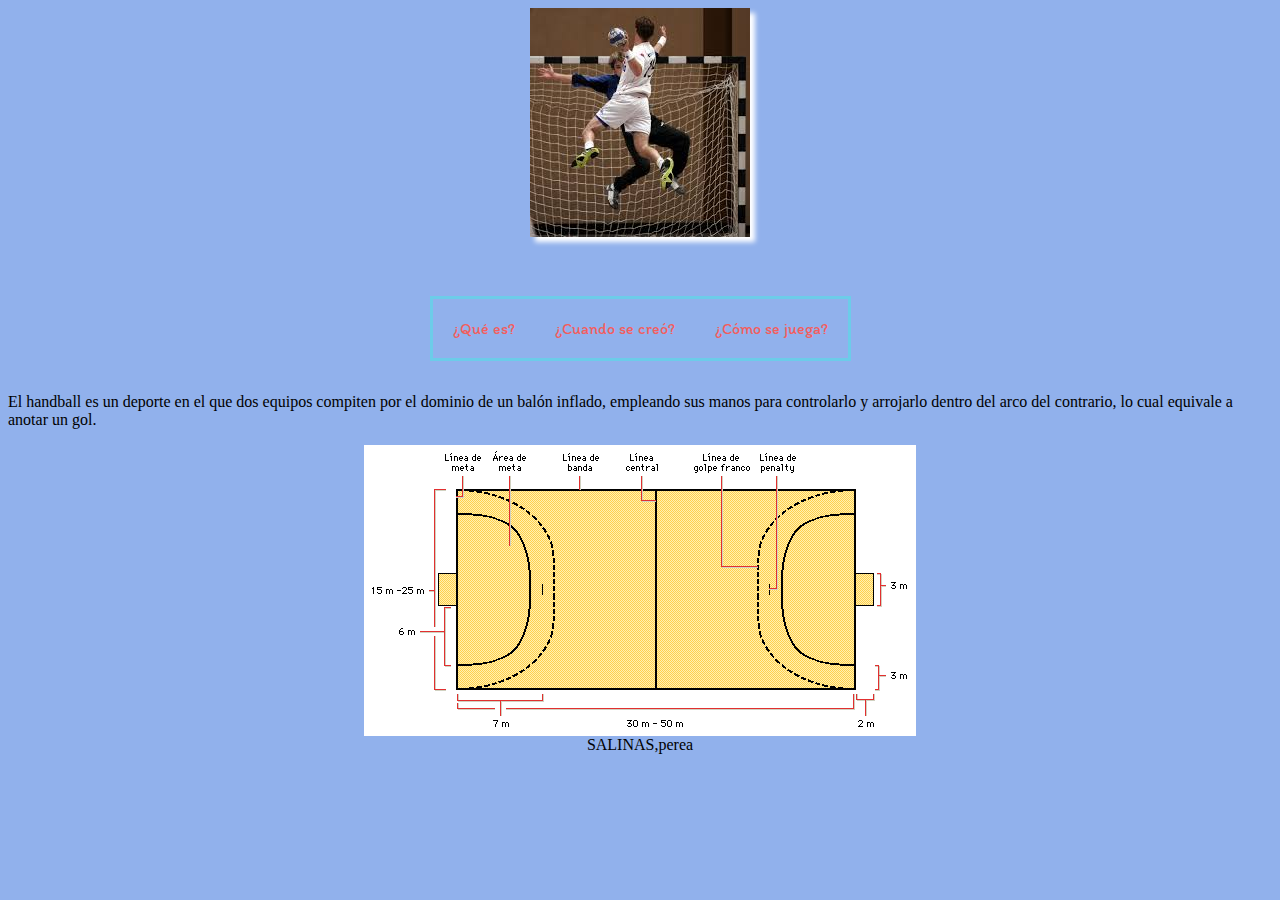
<file: index.html>
<!DOCTYPE html>
<html lang="en">
<head>
    <meta charset="UTF-8">
    <meta name="viewport" content="width=device-width, initial-scale=1.0">
    <link rel="preconnect" href="https://fonts.googleapis.com">
<link rel="preconnect" href="https://fonts.gstatic.com" crossorigin>
<link href="https://fonts.googleapis.com/css2?family=Itim&display=swap" rel="stylesheet">
    <link rel="stylesheet" href="./style.css">
    <title>handball</title>
    
<body>
    <main class="mainIndex"> 

        <nav>
            <a href="./index.html"></a><img class="logo" src="./Imagenes/images (1) handball.jpg" alt="">
            <h1 class="estilo_handball"></h1>
            <ul>
                <li>   <a href="./que_es.html">¿Qué es?</a>      </li>
                <li>  <a href="./cuando_se creo.html">¿Cuando se creó?</a></li>
                <li>   <a href="./como_se juega.html">¿Cómo se juega?</a></li>
            </ul>
        </nav>


        <p>     El handball es un deporte en el que dos equipos compiten por el dominio de un balón inflado, empleando sus manos para controlarlo y arrojarlo dentro del arco del contrario, lo cual equivale a anotar un gol.
</p>
<img src="./Imagenes/Cancha.png" alt="">
        



     <footer>

        SALINAS,perea
    </footer>
    </main>
</body>

</html>
</file>
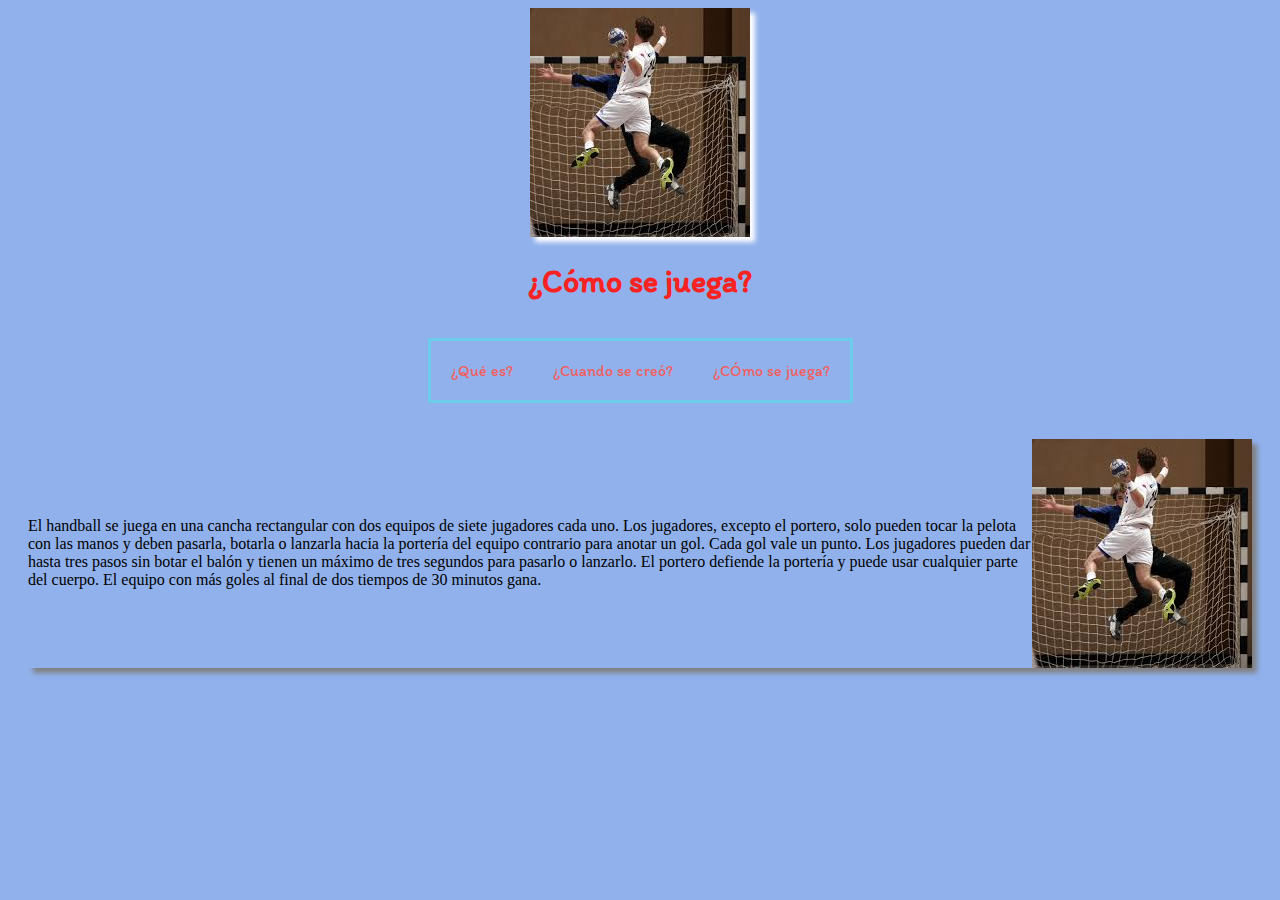
<file: como_se juega.html>
<!DOCTYPE html>
<html lang="en">
<head>
    <meta charset="UTF-8">
    <meta name="viewport" content="width=device-width, initial-scale=1.0">
    <link rel="preconnect" href="https://fonts.googleapis.com">
<link rel="preconnect" href="https://fonts.gstatic.com" crossorigin>
<link href="https://fonts.googleapis.com/css2?family=Itim&display=swap" rel="stylesheet">
    <link rel="stylesheet" href="./style.css">
   
    <title>¿Cómo se juega?</title>
</head>
<body>
    <main class="mainIndex">
        <nav>
            <a href="./index.html"><img class="logo" src="./Imagenes/images (1) handball.jpg" alt=""> </a>
            <h1 class="estilo_handball">¿Cómo se juega?</h1>
            <ul >
                <li> <a href="./que_es.html">¿Qué es?</a> </li>
                <li> <a href="./cuando_se creo.html">¿Cuando se creó?</a> </li>
                <li> <a href="./como_se juega.html">¿CÓmo se juega?</a> </li>
            </ul>

             
        </nav>
        <div class="bloque_comojugar_1">
            <p>El handball se juega en una cancha rectangular con dos equipos de siete jugadores cada uno. Los jugadores, excepto el portero, solo pueden tocar la pelota con las manos y deben pasarla, botarla o lanzarla hacia la portería del equipo contrario para anotar un gol. Cada gol vale un punto. Los jugadores pueden dar hasta tres pasos sin botar el balón y tienen un máximo de tres segundos para pasarlo o lanzarlo. El portero defiende la portería y puede usar cualquier parte del cuerpo. El equipo con más goles al final de dos tiempos de 30 minutos gana.

            </p>
            <img src="./Imagenes/images (1) handball.jpg" alt="">
            
        </div>
        
    </main>
</body>
</html>
</file>
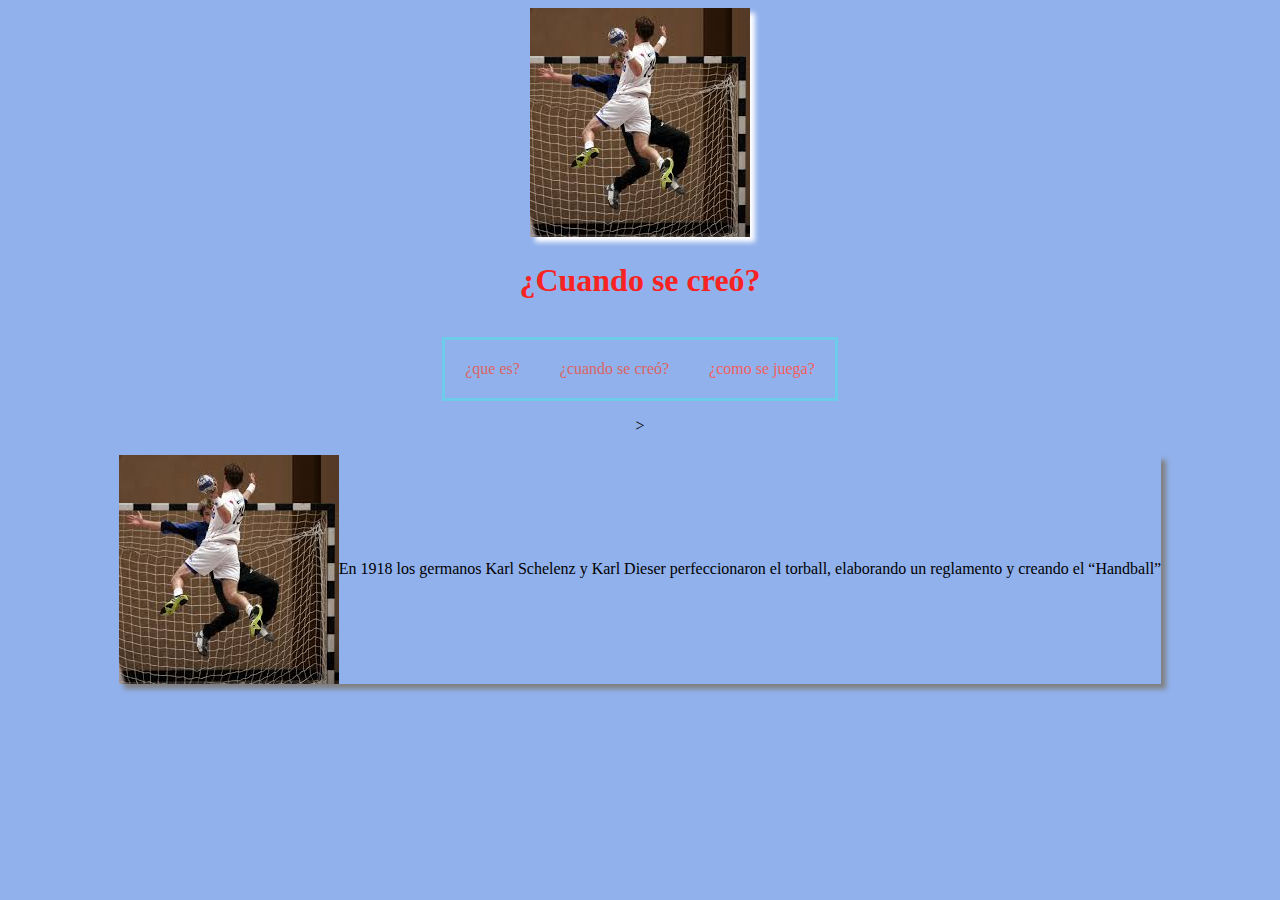
<file: cuando_se creo.html>
<!DOCTYPE html>
<html lang="en">
<head>
    <meta charset="UTF-8">
    <meta name="viewport" content="width=device-width, initial-scale=1.0">
    <link rel="stylesheet" href="./style.css">
    <title>¿Cuando se creó?</title>
</head>
<body >
    <main class="mainIndex">
        <nav>
            <a href="./index.html"><img class="logo" src="./Imagenes/images (1) handball.jpg" alt=""></a>
        
              <h1 class="estilo_handball">¿Cuando se creó?</h1>
             <ul>
                <li>  <a class="estilo_item"  href="./que_es.html">¿que es?</a> </li>
                <li> <a class="estilo_item" href="./cuando_se creo.html">¿cuando se creó?</a> </li>
                <li> <a  href="./como_se juega.html">¿como se juega?</a> </li>
            </ul>>
        </nav>  


        <div class="bloque_creacion_1">
            <img src="./Imagenes/images (1) handball.jpg" alt="">
            <p>En 1918 los germanos Karl Schelenz y Karl Dieser perfeccionaron el torball, elaborando un reglamento y creando el “Handball”</p>
        </div>


    </main>
</body>
</html>
</file>
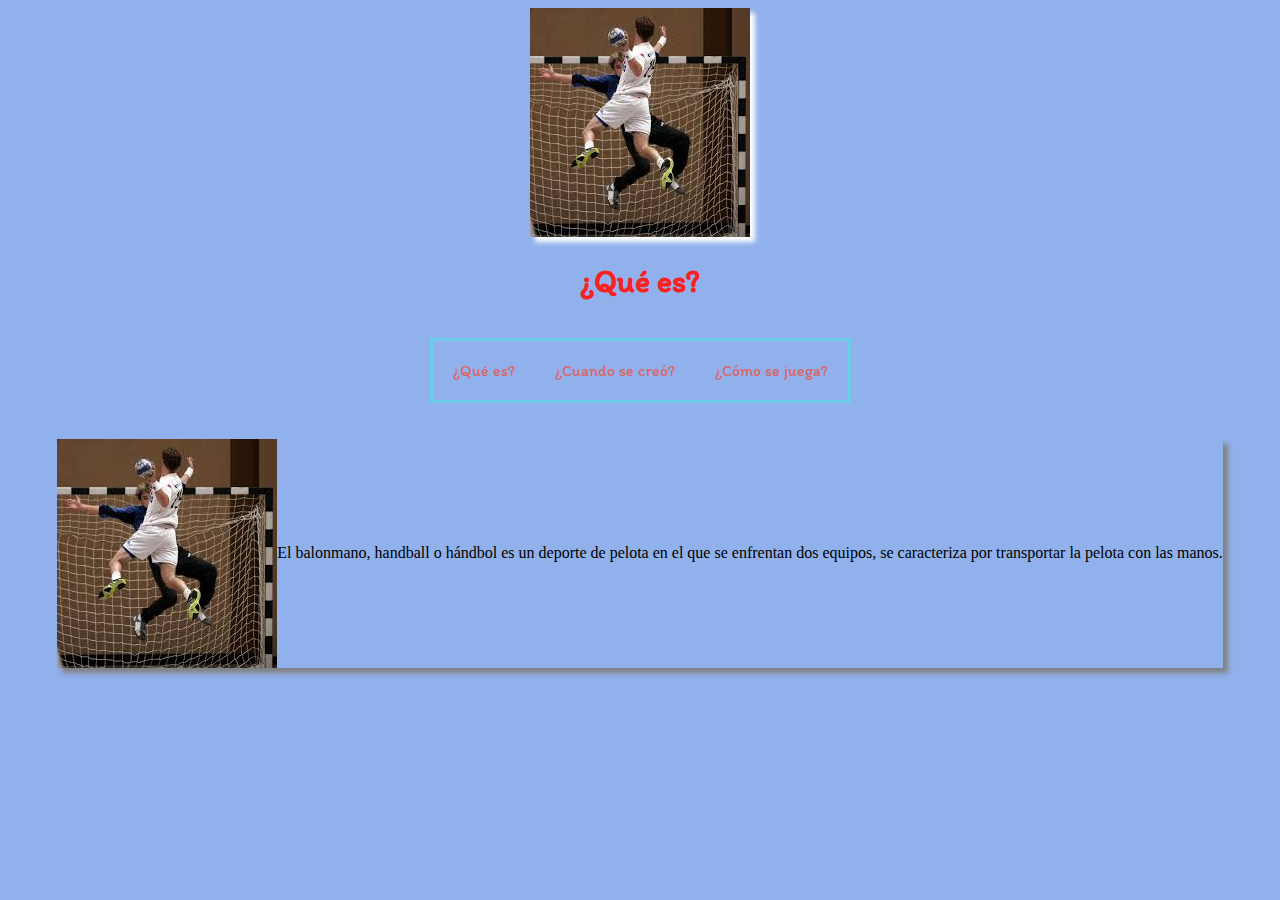
<file: que_es.html>
<!DOCTYPE html>
<html lang="en">
<head>
    <meta charset="UTF-8">
   
 <meta name="viewport" content="width=device-width, initial-scale=1.0">
 <link rel="preconnect" href="https://fonts.googleapis.com">
<link rel="preconnect" href="https://fonts.gstatic.com" crossorigin>
<link href="https://fonts.googleapis.com/css2?family=Itim&display=swap" rel="stylesheet">
    <link rel="stylesheet" href="./style.css">
     <title>¿Qué es?</title>
    </title>
</head>
<body>
    <main class="mainIndex">
        <nav>
              <a href="./index.html"><img class="logo" src="./Imagenes/images (1) handball.jpg" alt=""></a>
             <h1 class="estilo_handball">¿Qué es?</h1>
             <ul>
                <li>  <a class="estilo_item" href="./que_es.html">¿Qué es?</a> </li>
                <li> <a class="estilo_item" href="./cuando_se creo.html">¿Cuando se creó?</a> </li>
                <li> <a class="estilo_item" href="./como_se juega.html">¿Cómo se juega?</a> </li>
             </ul>        
        </nav>  
        <div class="bloque_quees_1">
            <img src="./Imagenes/images (1) handball.jpg" alt="">
            <p>El balonmano, handball o hándbol es un deporte de pelota en el que se enfrentan dos equipos, se caracteriza por transportar la pelota con las manos.</p>
        </div>
    </main>

</body>
</html>
</file>
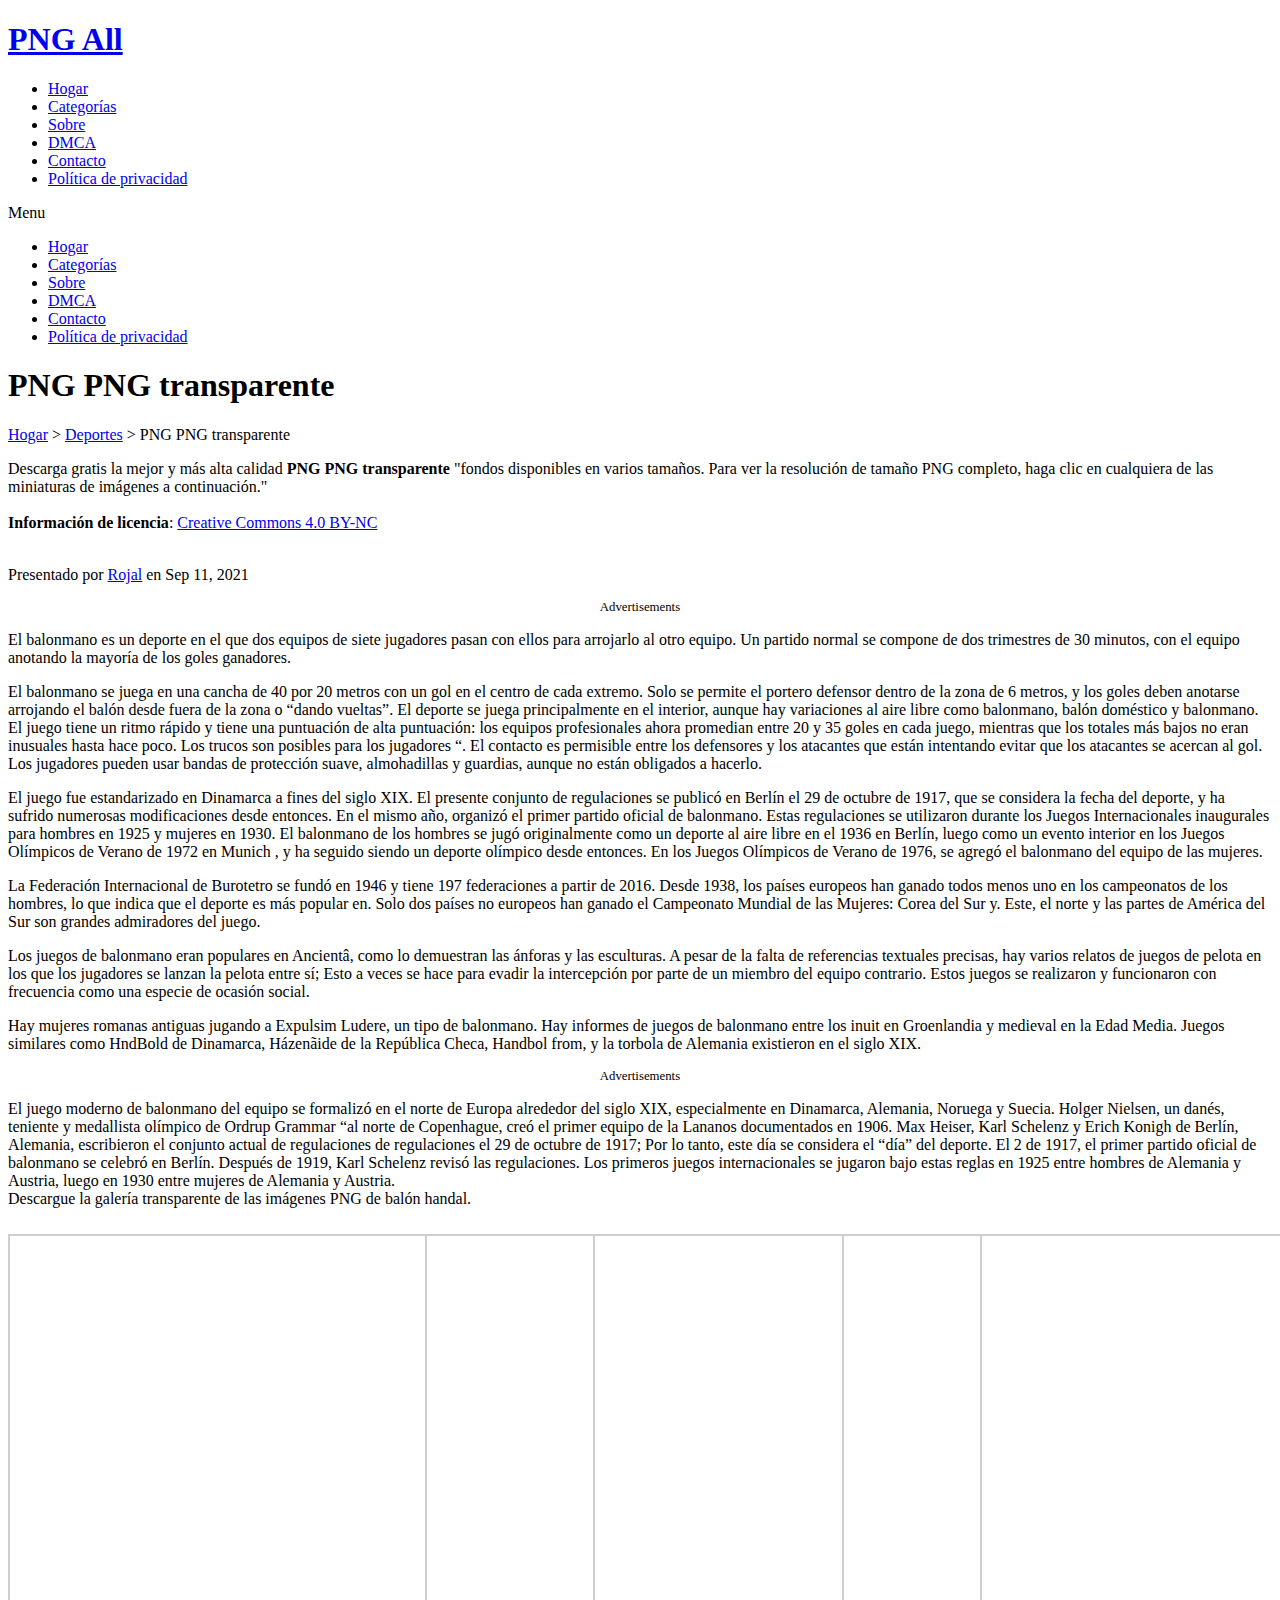
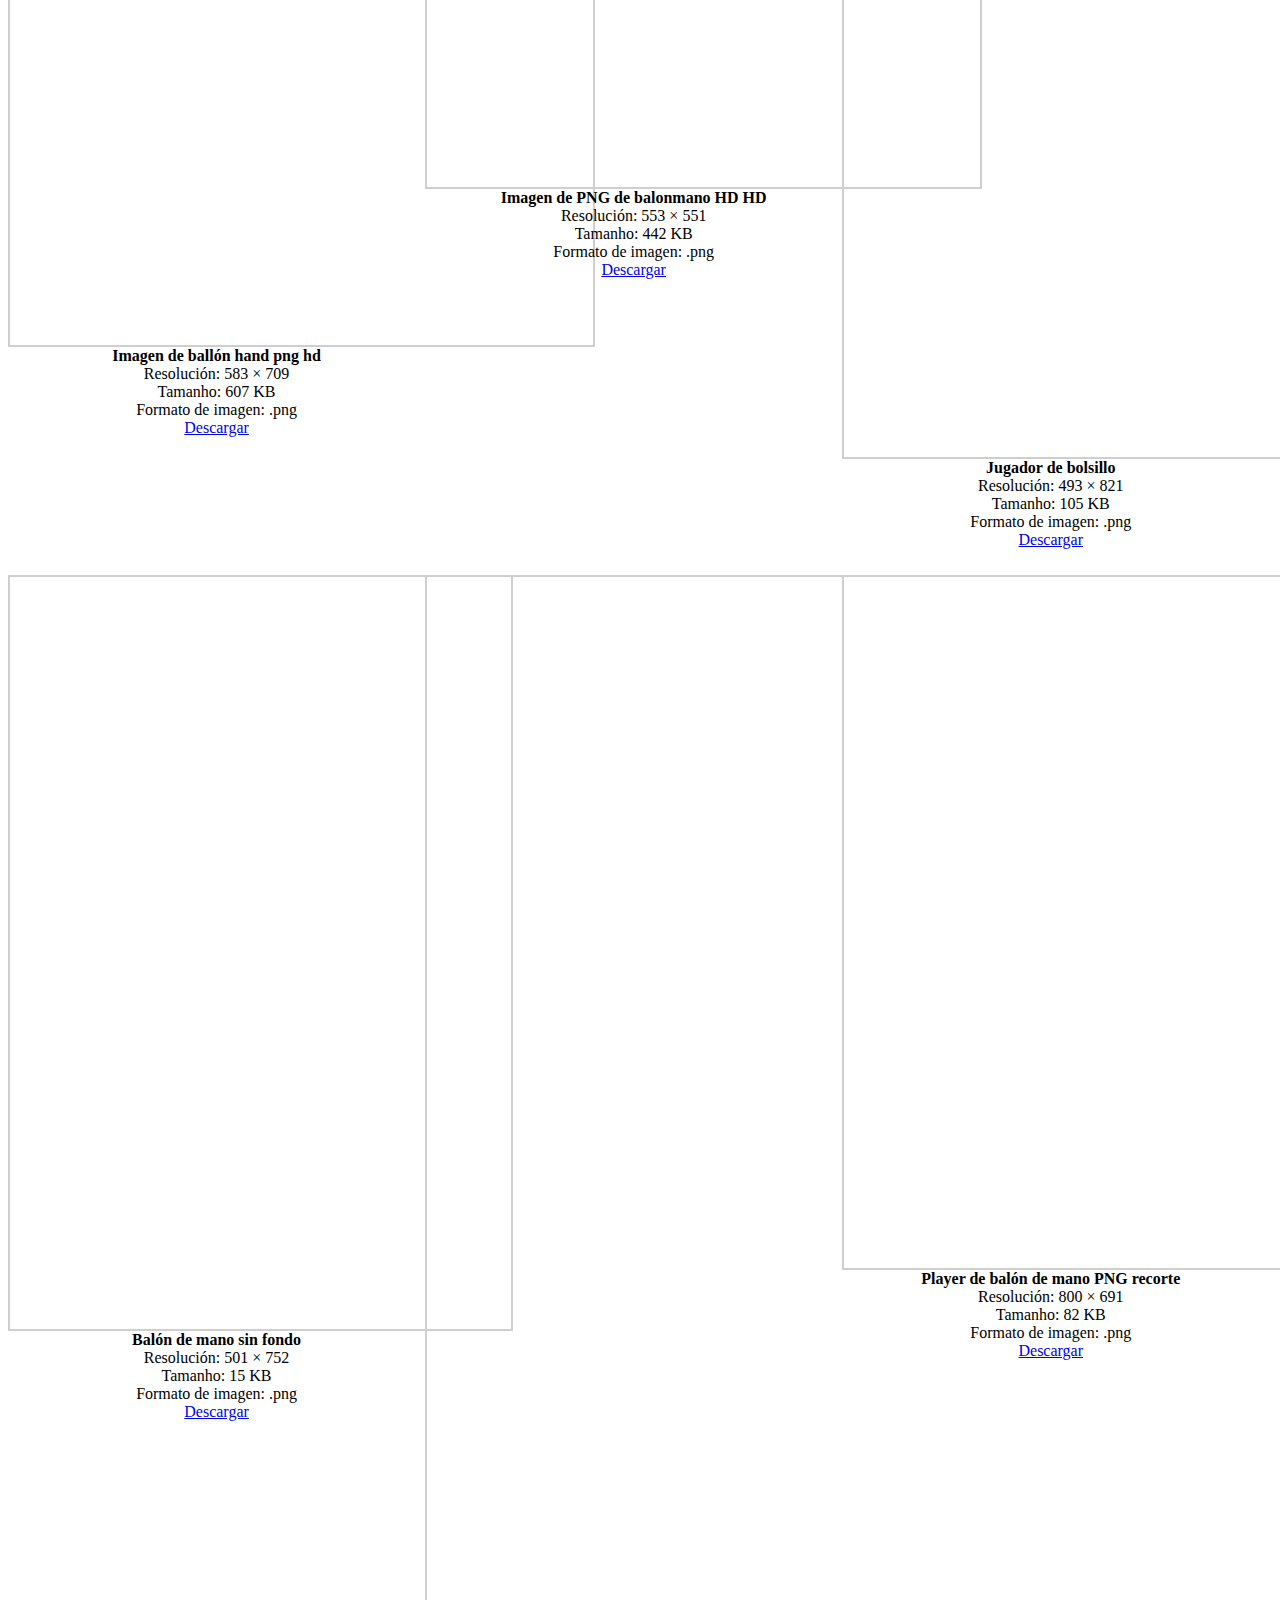
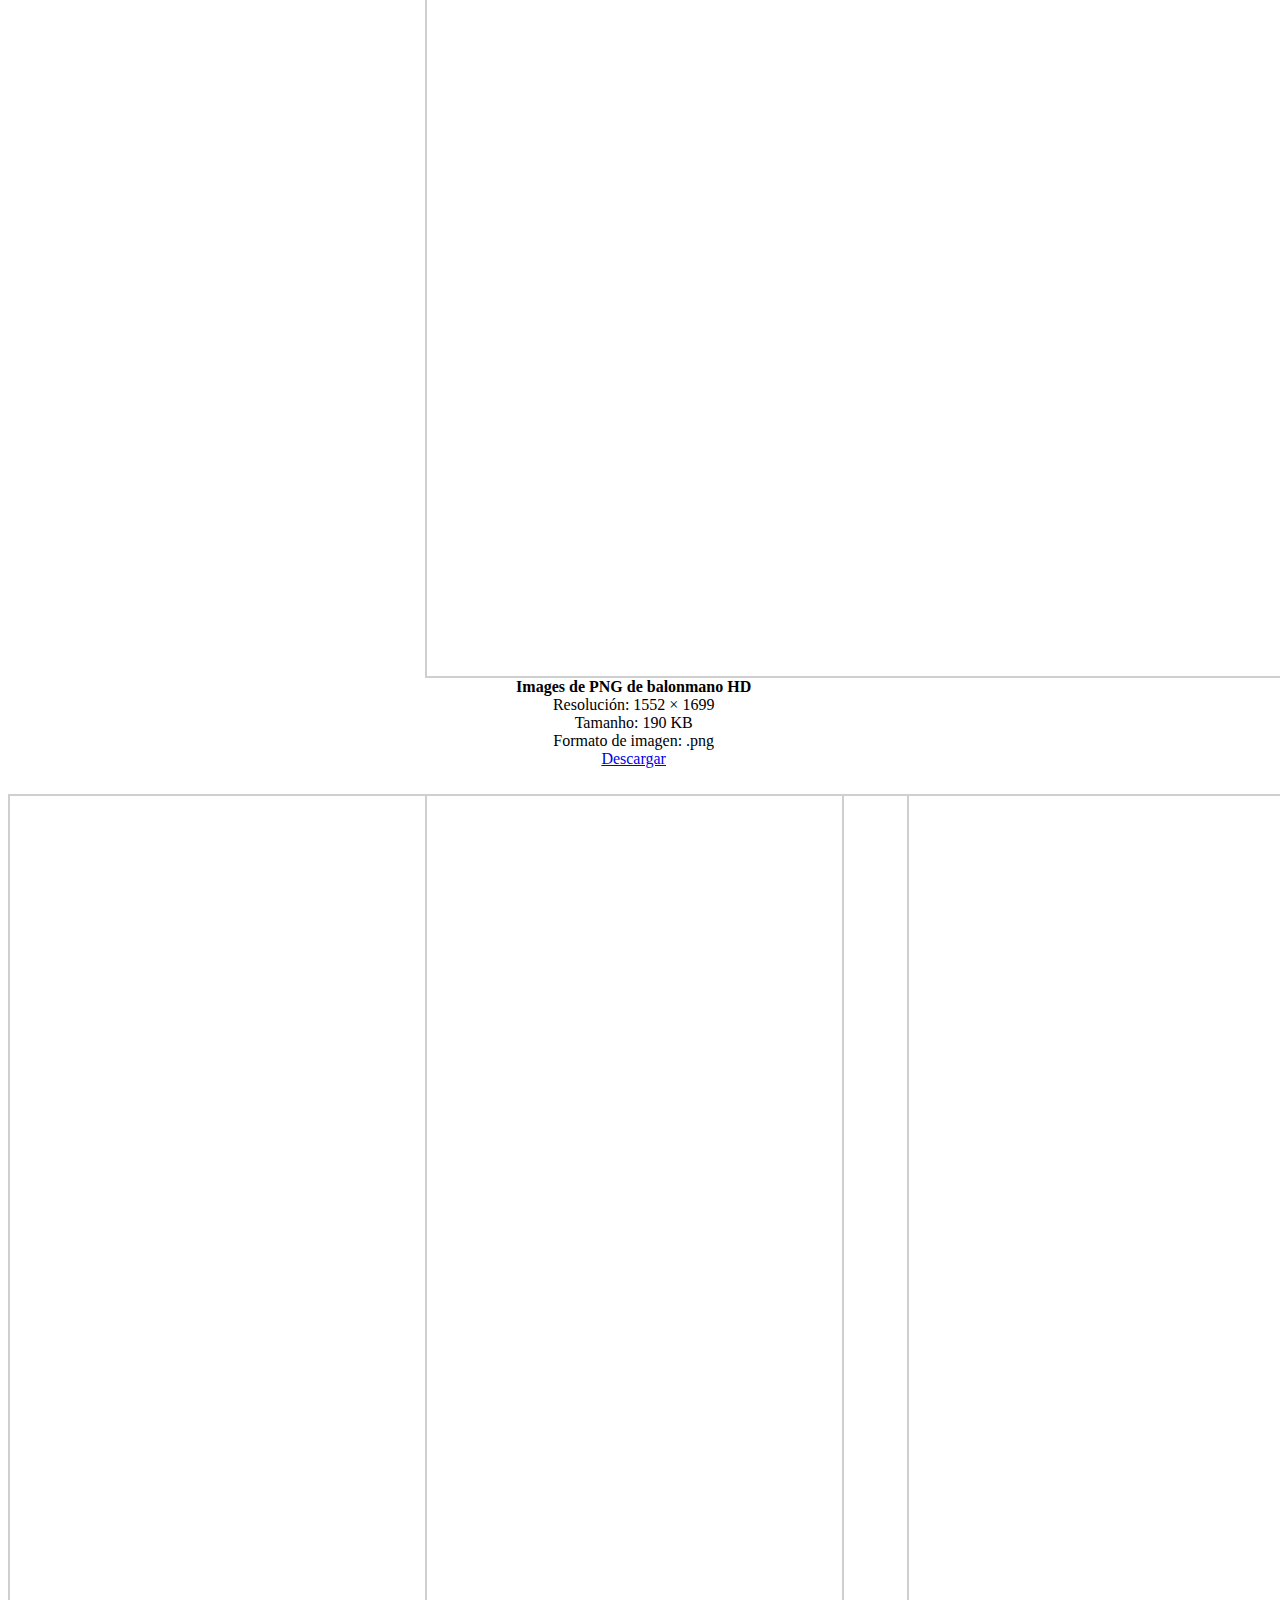
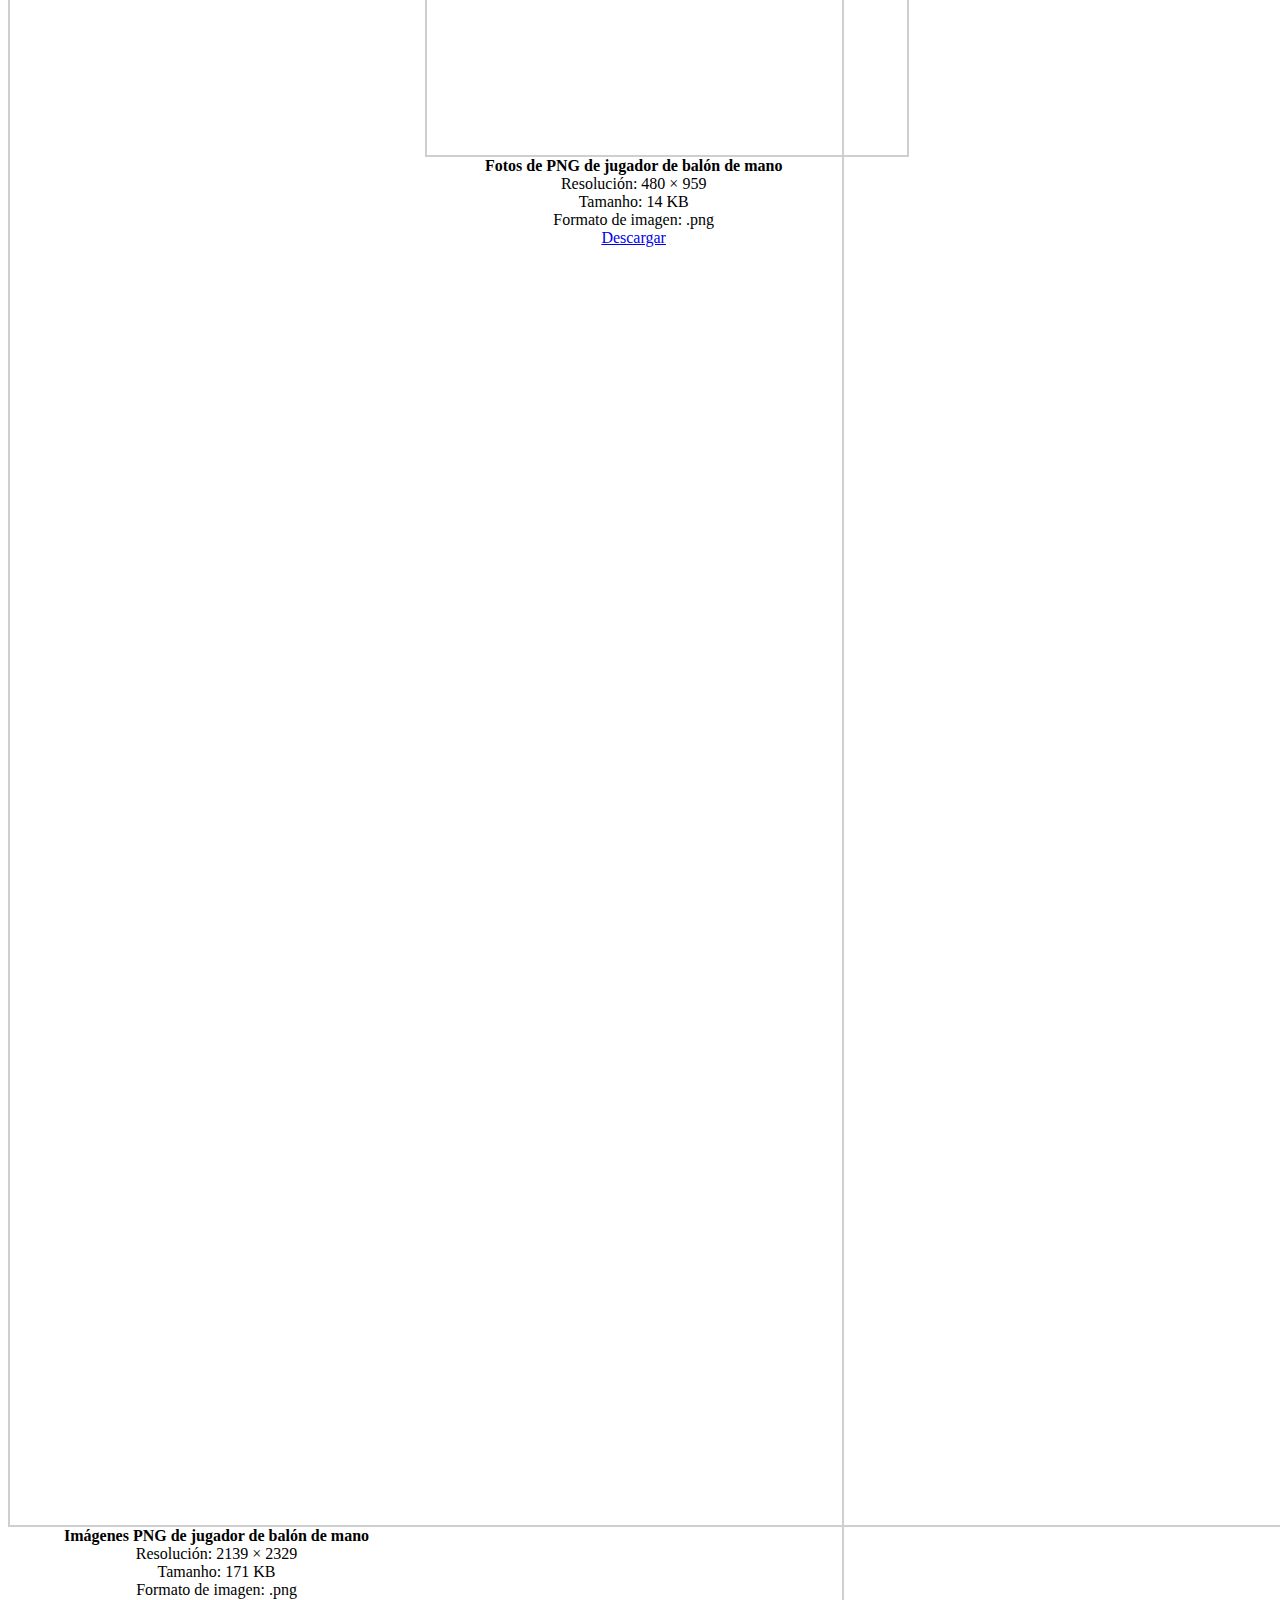
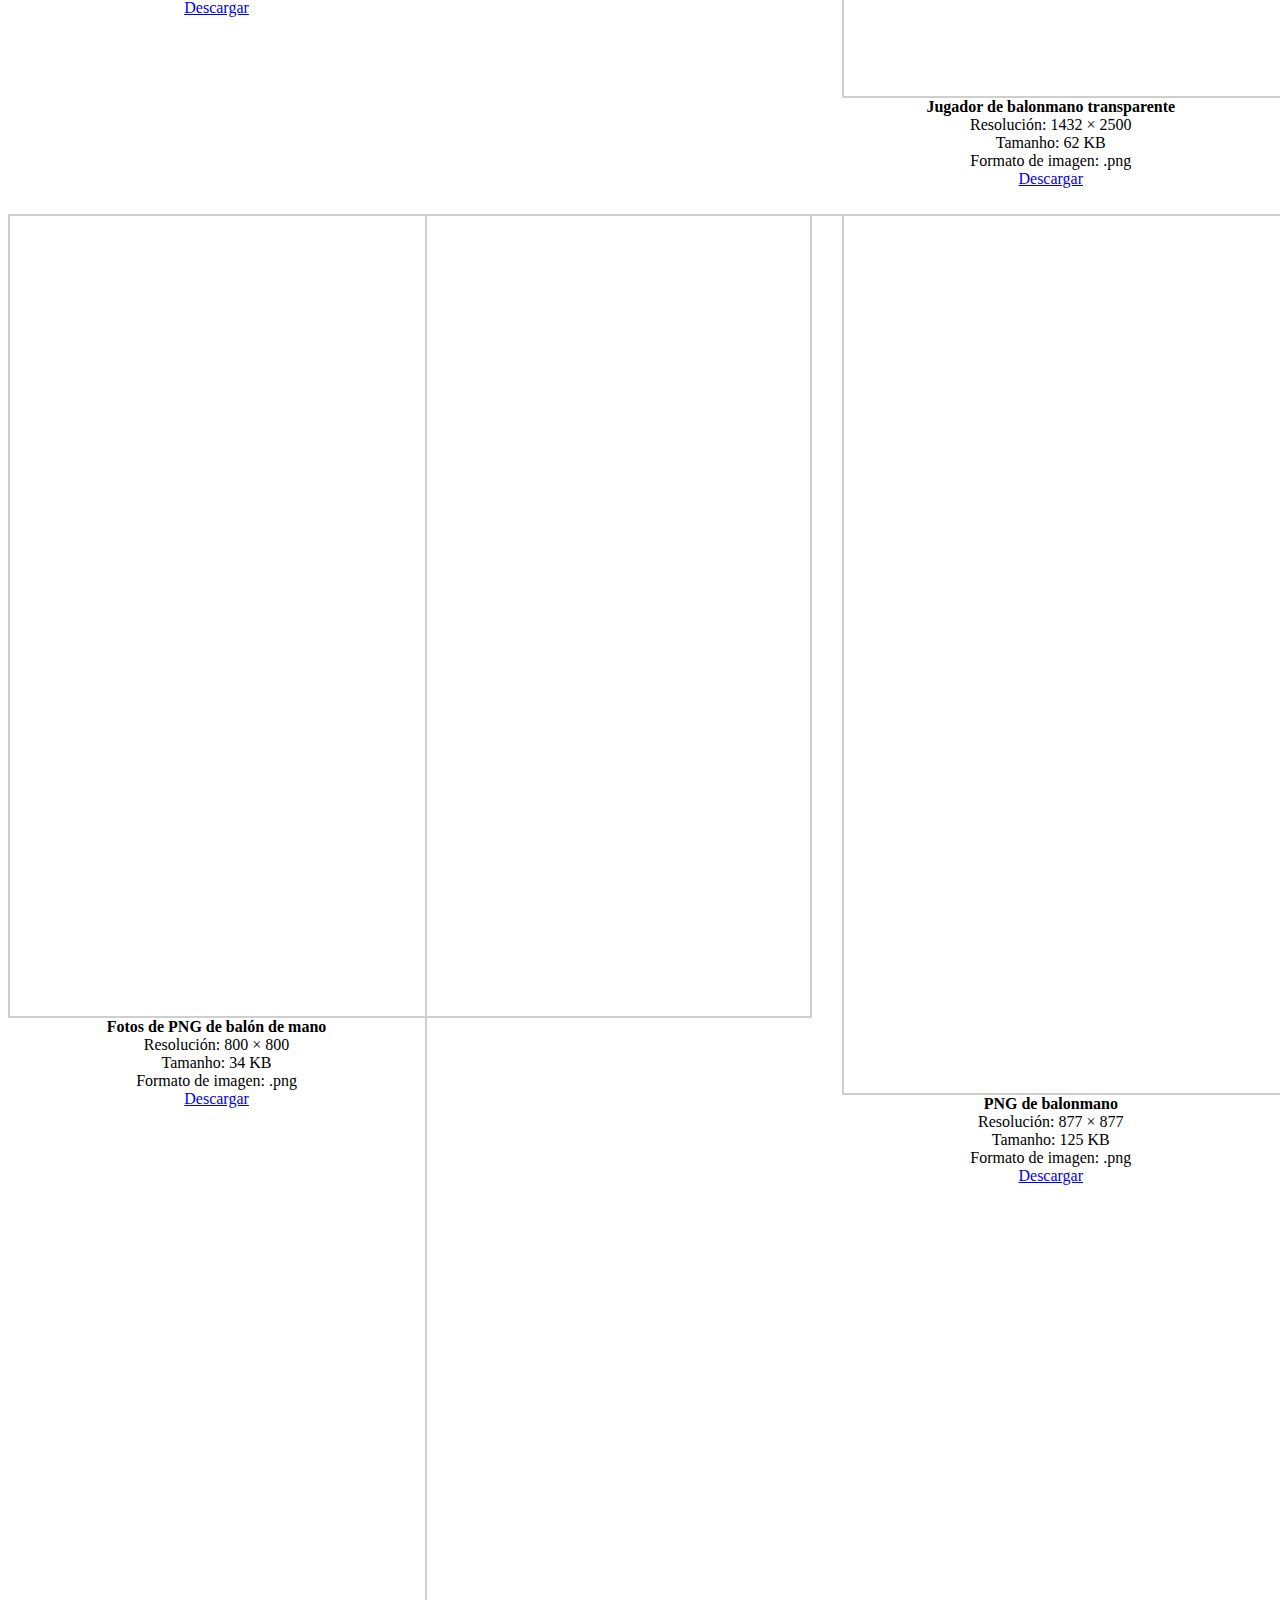
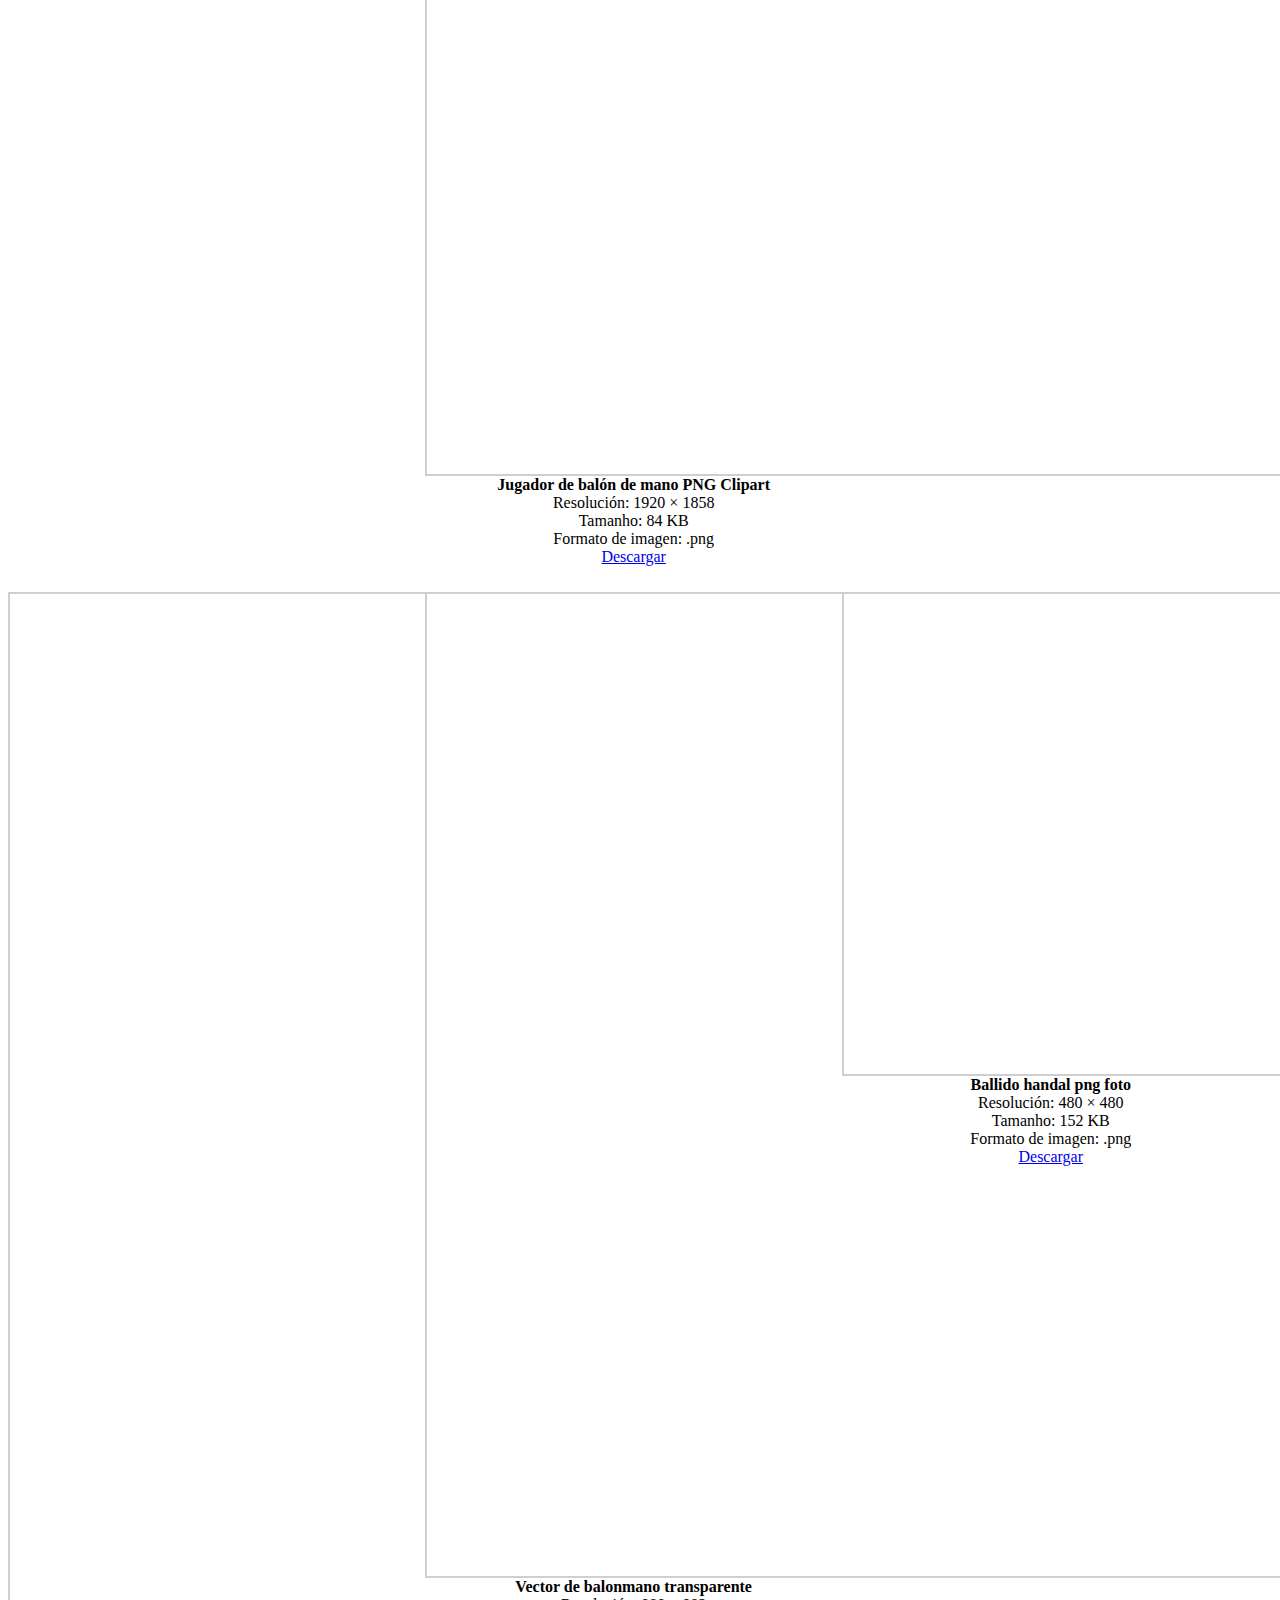
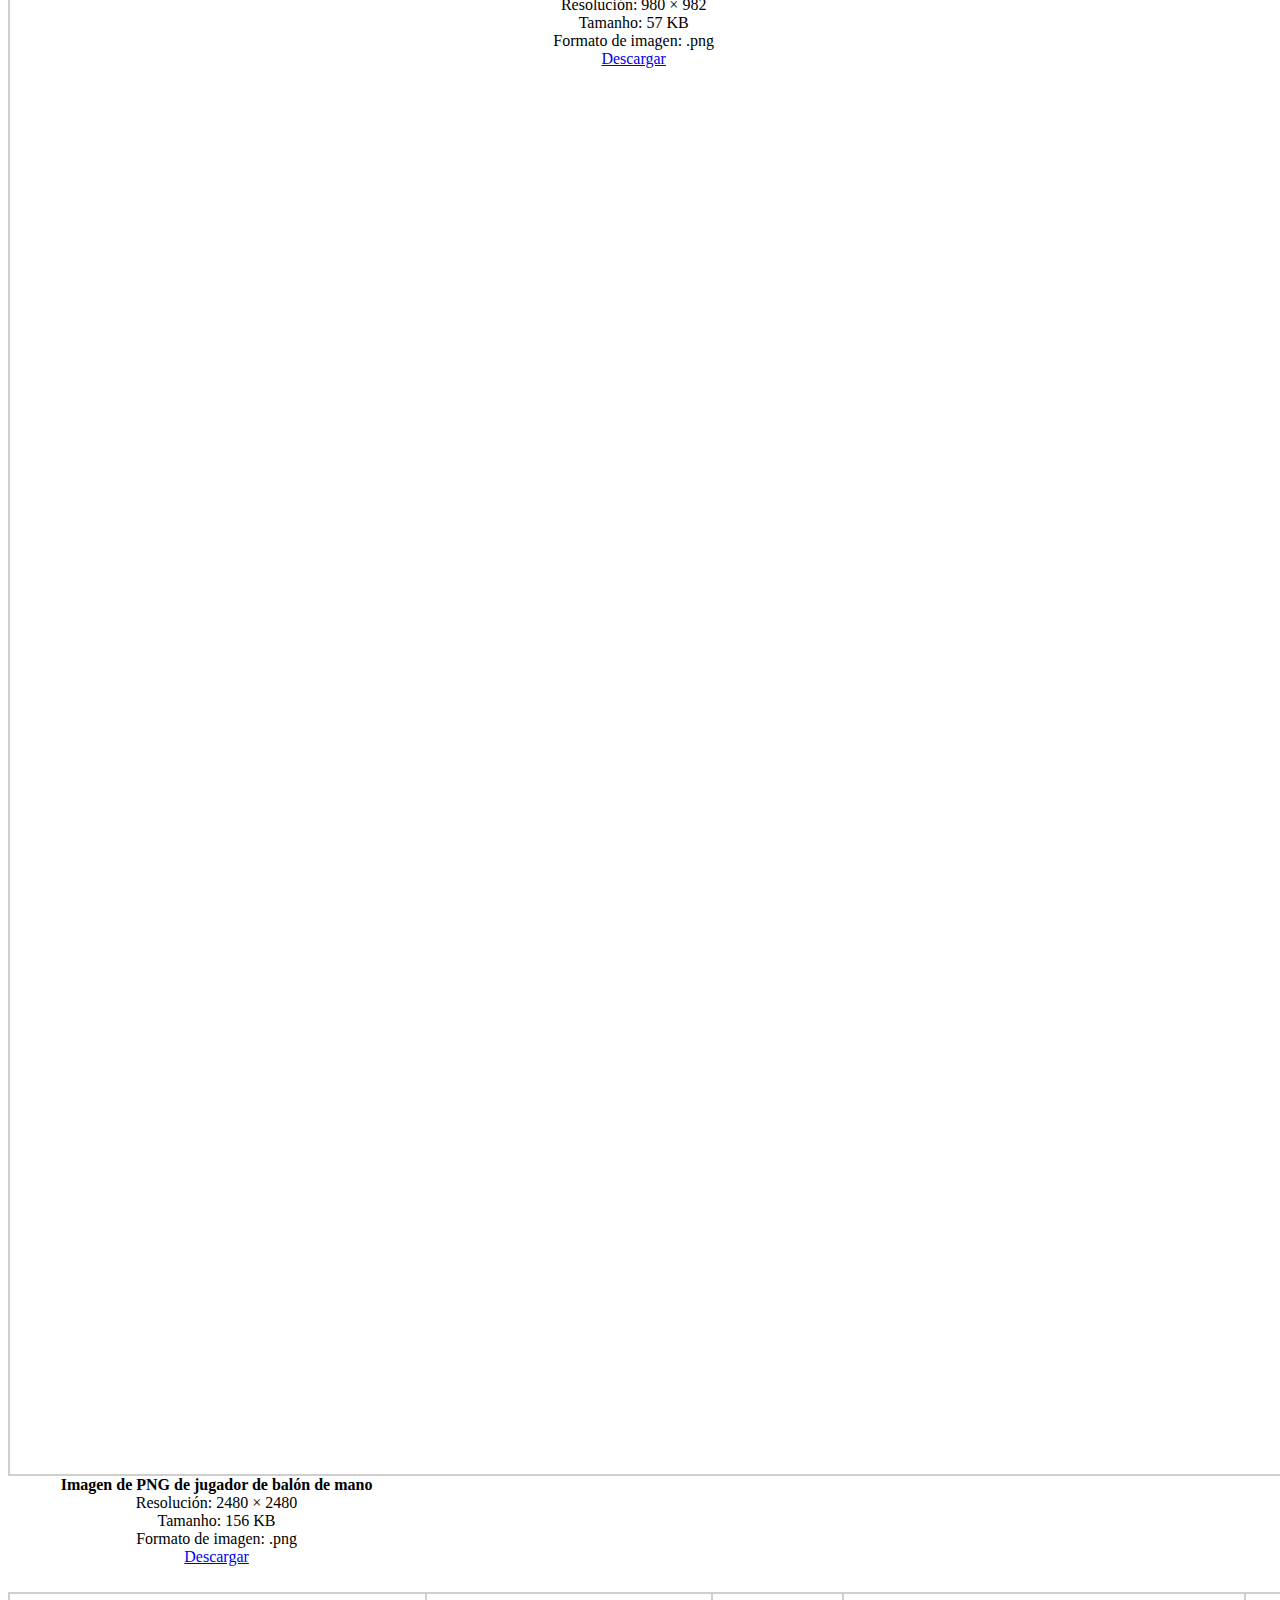
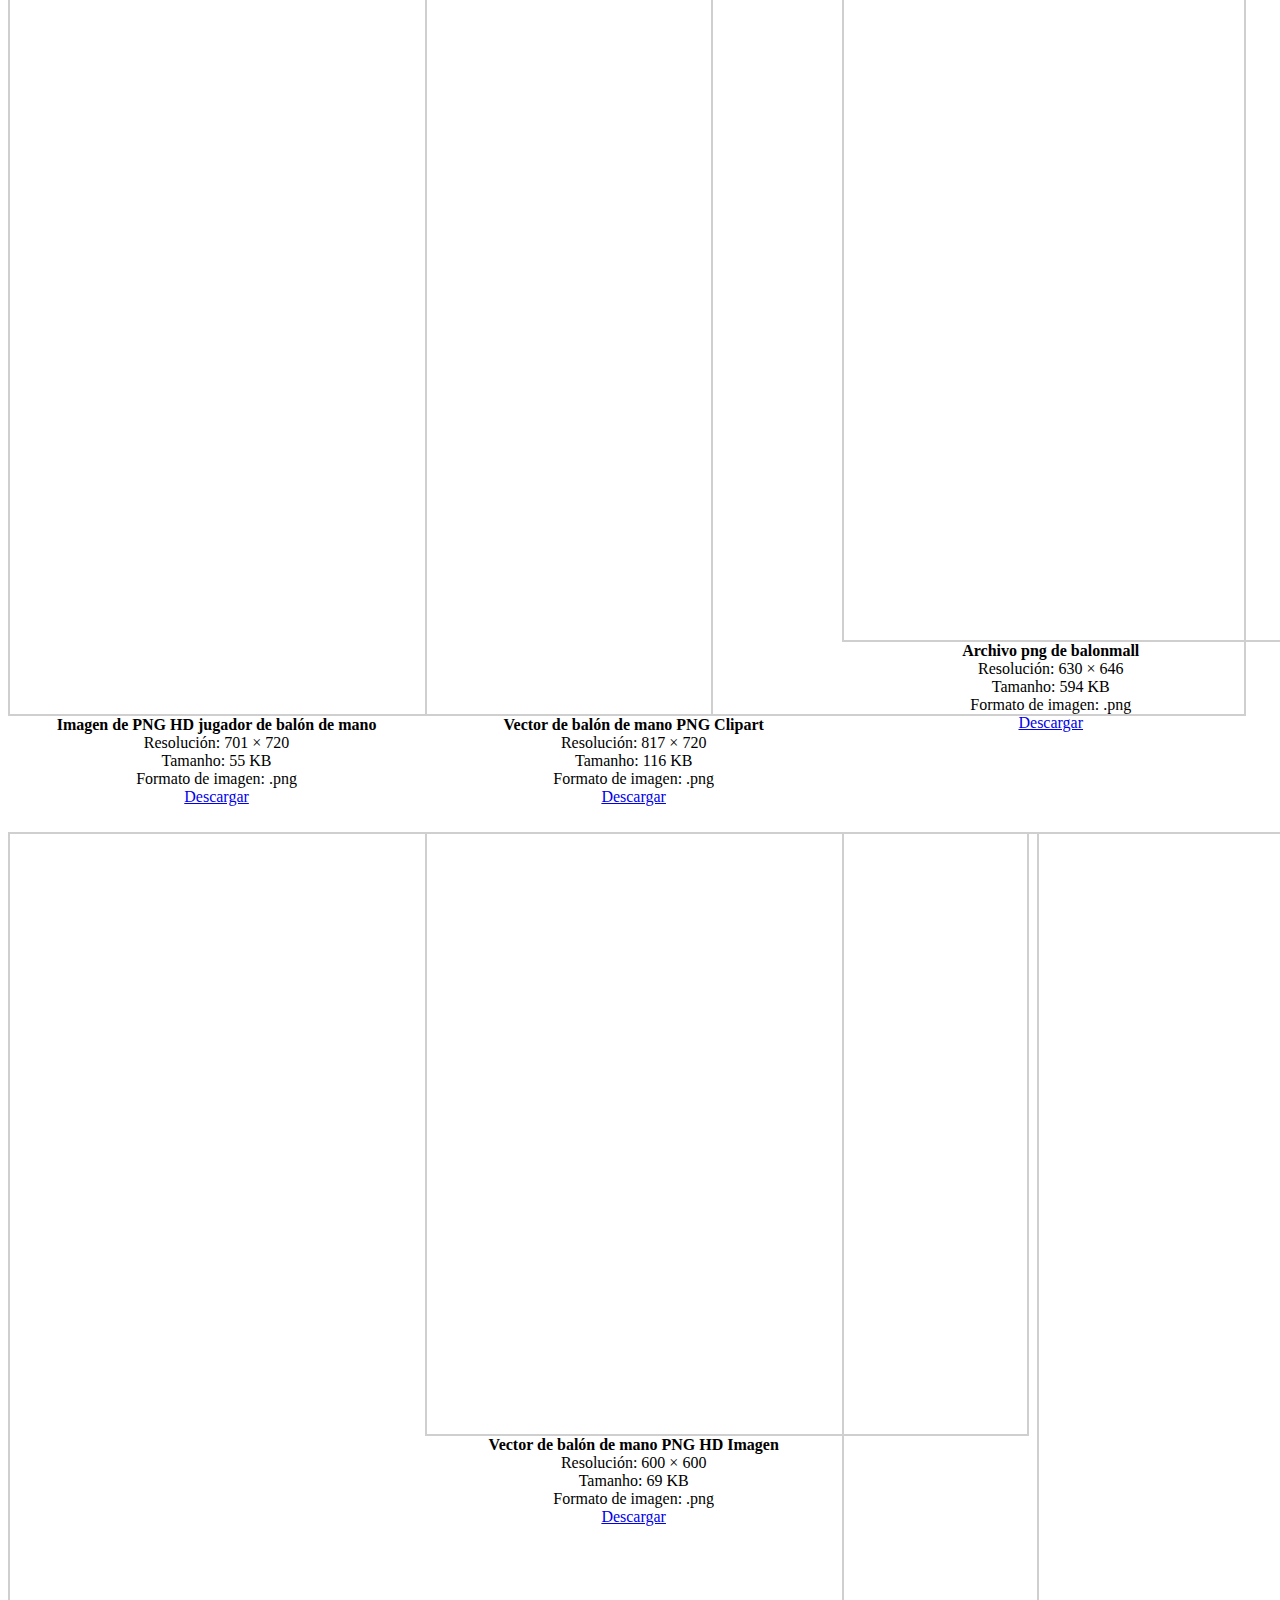
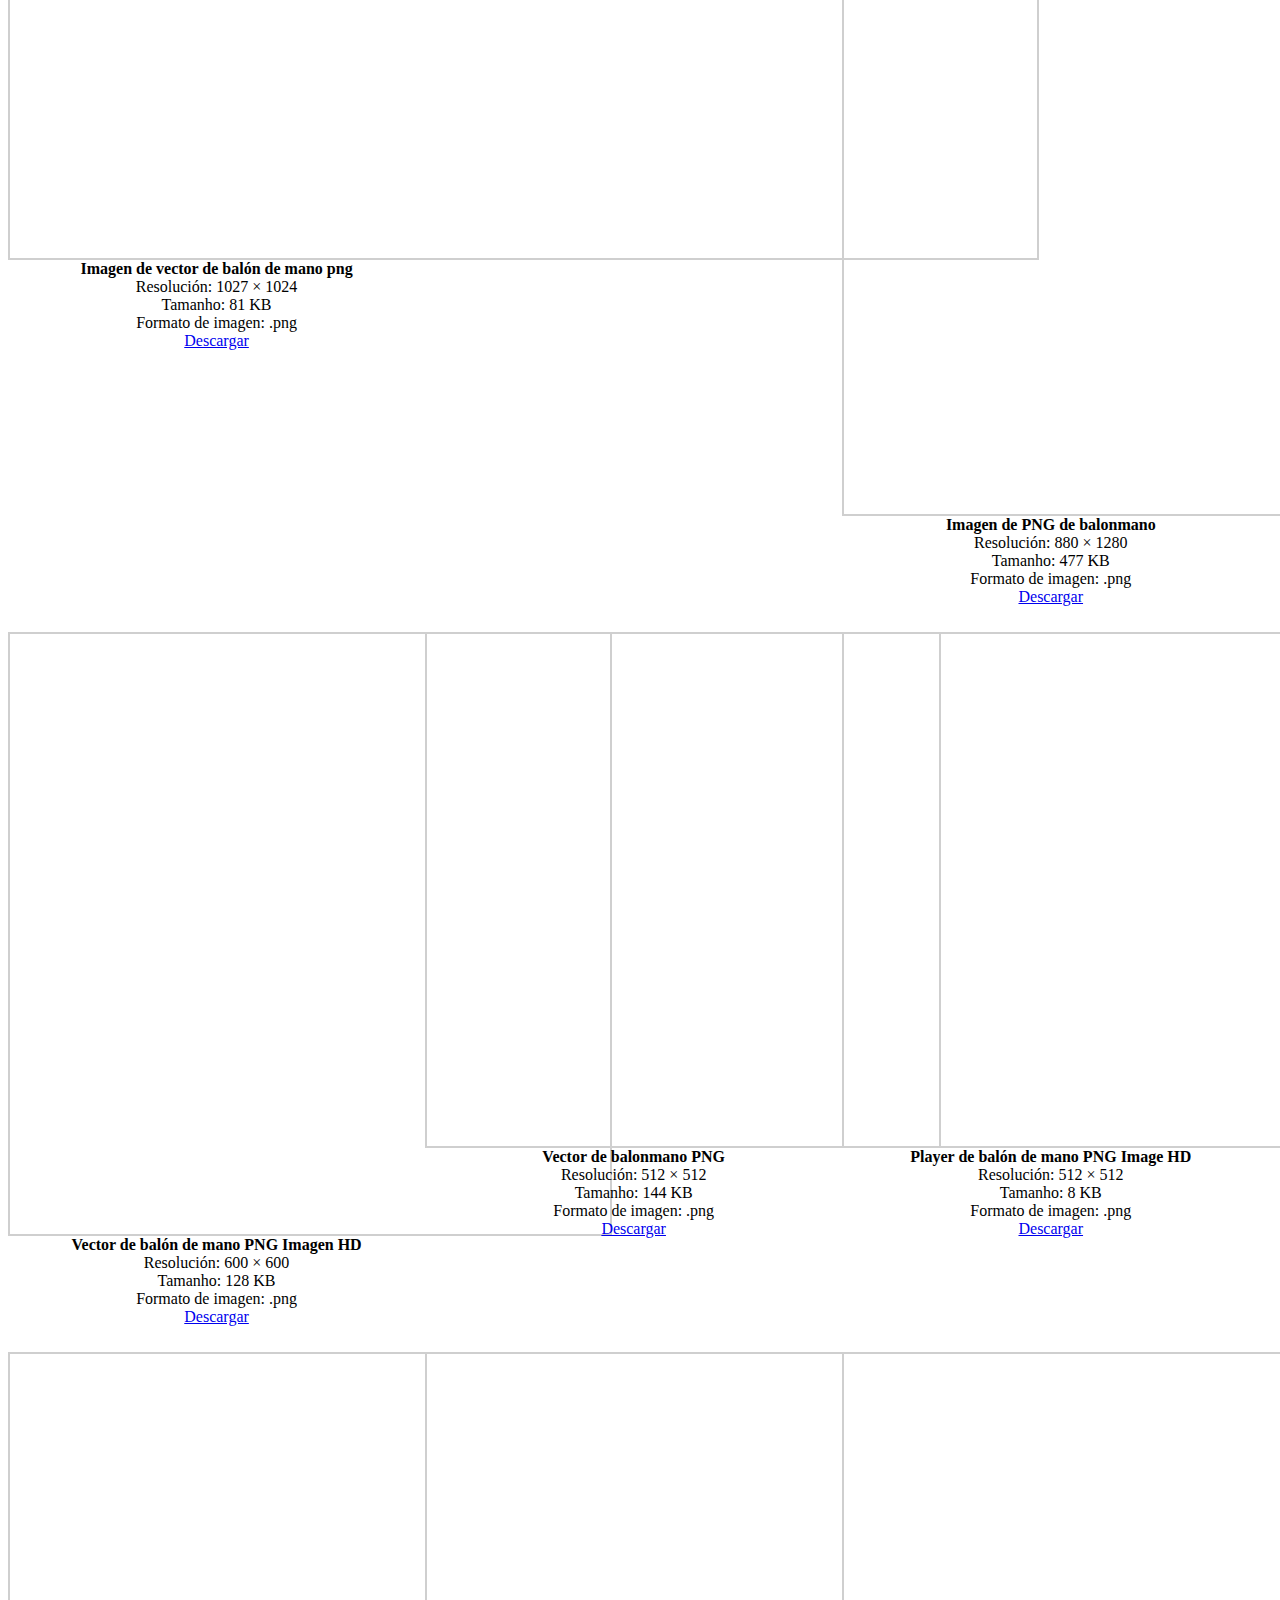
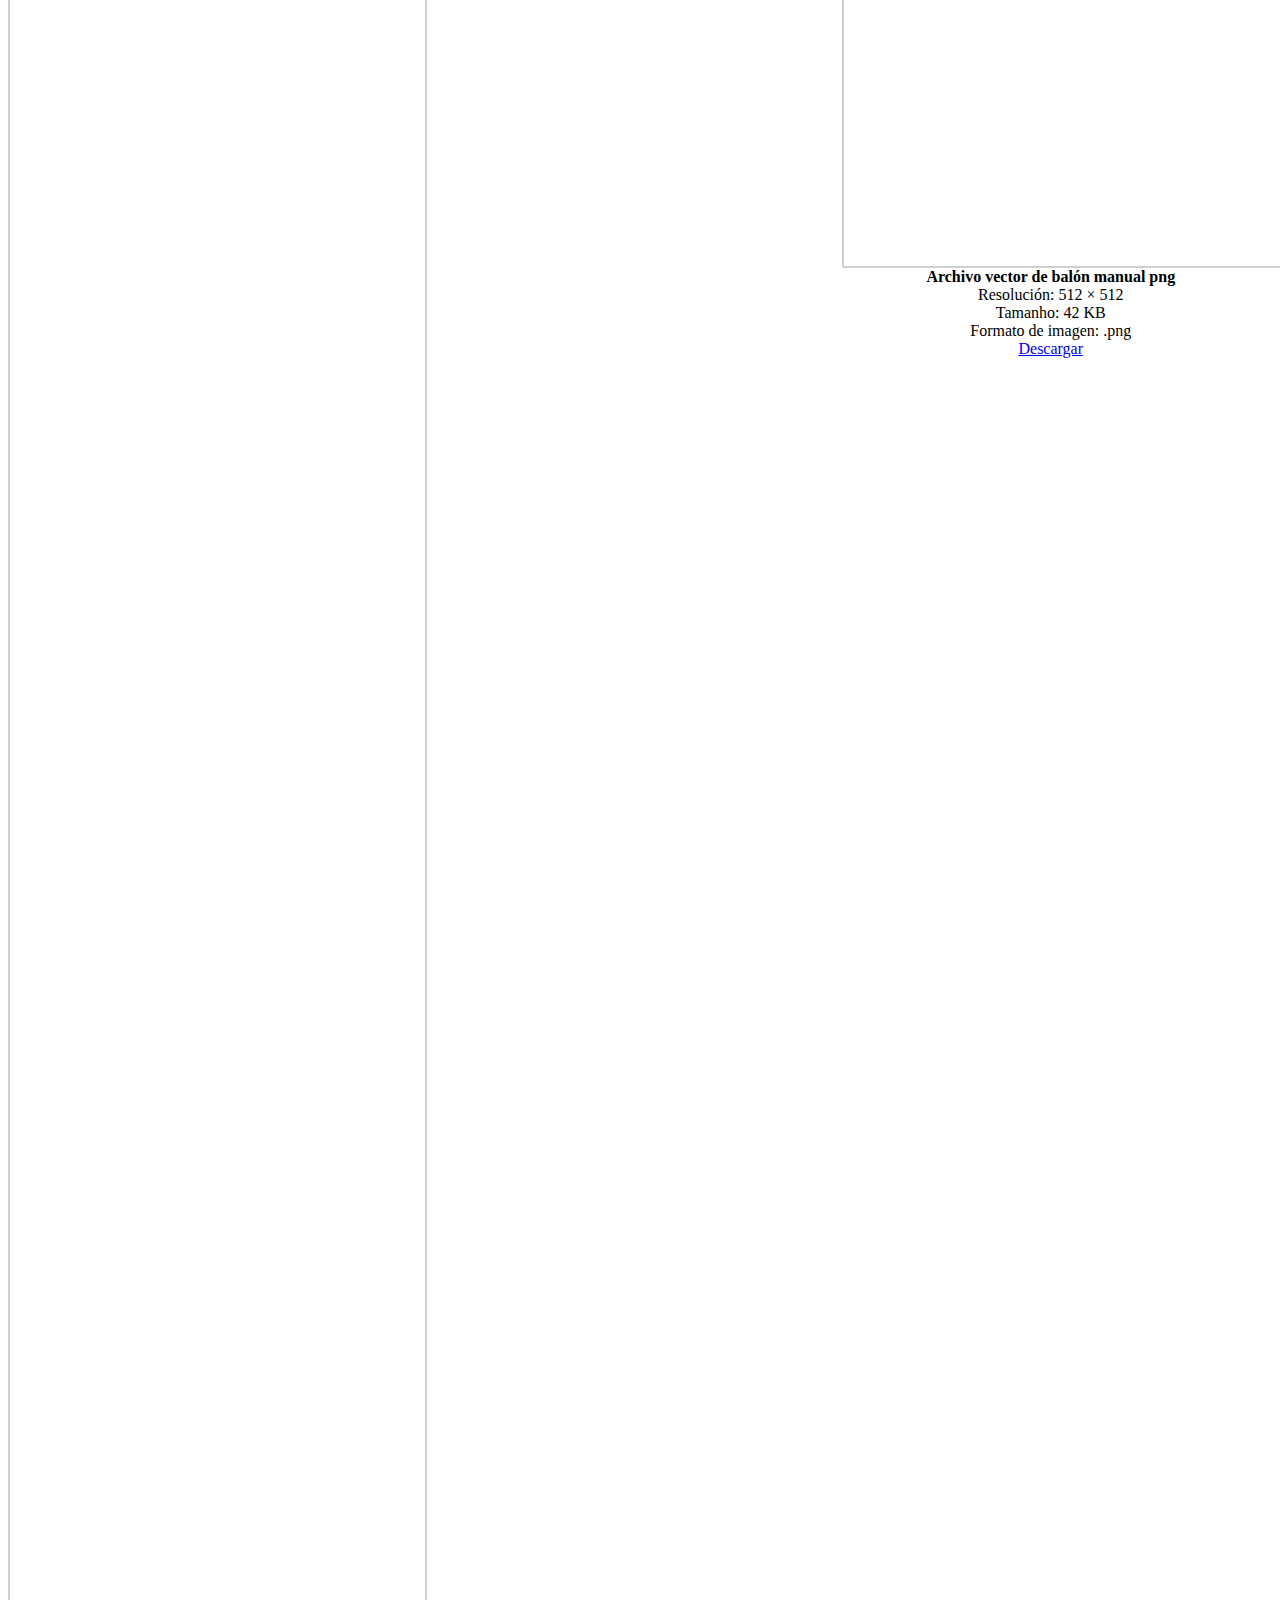
<file: Imagenes/handball-png.htm>
<!DOCTYPE html PUBLIC "-//W3C//DTD XHTML 1.0 Transitional//EN" "https://www.w3.org/TR/xhtml1/DTD/xhtml1-transitional.dtd">
<html xmlns="https://www.w3.org/1999/xhtml" dir="ltr" lang="en-US" xml:lang="en-US"
	prefix="og: https://ogp.me/ns#" >
<head><meta http-equiv="Content-Type" content="text/html" charset="UTF-8" /><script>if(navigator.userAgent.match(/MSIE|Internet Explorer/i)||navigator.userAgent.match(/Trident\/7\..*?rv:11/i)){var href=document.location.href;if(!href.match(/[?&]nowprocket/)){if(href.indexOf("?")==-1){if(href.indexOf("#")==-1){document.location.href=href+"?nowprocket=1"}else{document.location.href=href.replace("#","?nowprocket=1#")}}else{if(href.indexOf("#")==-1){document.location.href=href+"&nowprocket=1"}else{document.location.href=href.replace("#","&nowprocket=1#")}}}}</script><script>(()=>{class RocketLazyLoadScripts{constructor(){this.v="1.2.5.1",this.triggerEvents=["keydown","mousedown","mousemove","touchmove","touchstart","touchend","wheel"],this.userEventHandler=this.t.bind(this),this.touchStartHandler=this.i.bind(this),this.touchMoveHandler=this.o.bind(this),this.touchEndHandler=this.h.bind(this),this.clickHandler=this.u.bind(this),this.interceptedClicks=[],this.interceptedClickListeners=[],this.l(this),window.addEventListener("pageshow",(t=>{this.persisted=t.persisted,this.everythingLoaded&&this.m()})),document.addEventListener("DOMContentLoaded",(()=>{this.p()})),this.delayedScripts={normal:[],async:[],defer:[]},this.trash=[],this.allJQueries=[]}k(t){document.hidden?t.t():(this.triggerEvents.forEach((e=>window.addEventListener(e,t.userEventHandler,{passive:!0}))),window.addEventListener("touchstart",t.touchStartHandler,{passive:!0}),window.addEventListener("mousedown",t.touchStartHandler),document.addEventListener("visibilitychange",t.userEventHandler))}_(){this.triggerEvents.forEach((t=>window.removeEventListener(t,this.userEventHandler,{passive:!0}))),document.removeEventListener("visibilitychange",this.userEventHandler)}i(t){"HTML"!==t.target.tagName&&(window.addEventListener("touchend",this.touchEndHandler),window.addEventListener("mouseup",this.touchEndHandler),window.addEventListener("touchmove",this.touchMoveHandler,{passive:!0}),window.addEventListener("mousemove",this.touchMoveHandler),t.target.addEventListener("click",this.clickHandler),this.L(t.target,!0),this.M(t.target,"onclick","rocket-onclick"),this.C())}o(t){window.removeEventListener("touchend",this.touchEndHandler),window.removeEventListener("mouseup",this.touchEndHandler),window.removeEventListener("touchmove",this.touchMoveHandler,{passive:!0}),window.removeEventListener("mousemove",this.touchMoveHandler),t.target.removeEventListener("click",this.clickHandler),this.L(t.target,!1),this.M(t.target,"rocket-onclick","onclick"),this.O()}h(){window.removeEventListener("touchend",this.touchEndHandler),window.removeEventListener("mouseup",this.touchEndHandler),window.removeEventListener("touchmove",this.touchMoveHandler,{passive:!0}),window.removeEventListener("mousemove",this.touchMoveHandler)}u(t){t.target.removeEventListener("click",this.clickHandler),this.L(t.target,!1),this.M(t.target,"rocket-onclick","onclick"),this.interceptedClicks.push(t),t.preventDefault(),t.stopPropagation(),t.stopImmediatePropagation(),this.O()}D(){window.removeEventListener("touchstart",this.touchStartHandler,{passive:!0}),window.removeEventListener("mousedown",this.touchStartHandler),this.interceptedClicks.forEach((t=>{t.target.dispatchEvent(new MouseEvent("click",{view:t.view,bubbles:!0,cancelable:!0}))}))}l(t){EventTarget.prototype.addEventListenerBase=EventTarget.prototype.addEventListener,EventTarget.prototype.addEventListener=function(e,i,o){"click"!==e||t.windowLoaded||i===t.clickHandler||t.interceptedClickListeners.push({target:this,func:i,options:o}),(this||window).addEventListenerBase(e,i,o)}}L(t,e){this.interceptedClickListeners.forEach((i=>{i.target===t&&(e?t.removeEventListener("click",i.func,i.options):t.addEventListener("click",i.func,i.options))})),t.parentNode!==document.documentElement&&this.L(t.parentNode,e)}S(){return new Promise((t=>{this.T?this.O=t:t()}))}C(){this.T=!0}O(){this.T=!1}M(t,e,i){t.hasAttribute&&t.hasAttribute(e)&&(event.target.setAttribute(i,event.target.getAttribute(e)),event.target.removeAttribute(e))}t(){this._(this),"loading"===document.readyState?document.addEventListener("DOMContentLoaded",this.R.bind(this)):this.R()}p(){let t=[];document.querySelectorAll("script[type=rocketlazyloadscript][data-rocket-src]").forEach((e=>{let i=e.getAttribute("data-rocket-src");if(i&&0!==i.indexOf("data:")){0===i.indexOf("//")&&(i=location.protocol+i);try{const o=new URL(i).origin;o!==location.origin&&t.push({src:o,crossOrigin:e.crossOrigin||"module"===e.getAttribute("data-rocket-type")})}catch(t){}}})),t=[...new Map(t.map((t=>[JSON.stringify(t),t]))).values()],this.j(t,"preconnect")}async R(){this.lastBreath=Date.now(),this.P(this),this.F(this),this.q(),this.A(),this.I(),await this.U(this.delayedScripts.normal),await this.U(this.delayedScripts.defer),await this.U(this.delayedScripts.async);try{await this.W(),await this.H(this),await this.J()}catch(t){console.error(t)}window.dispatchEvent(new Event("rocket-allScriptsLoaded")),this.everythingLoaded=!0,this.S().then((()=>{this.D()})),this.N()}A(){document.querySelectorAll("script[type=rocketlazyloadscript]").forEach((t=>{t.hasAttribute("data-rocket-src")?t.hasAttribute("async")&&!1!==t.async?this.delayedScripts.async.push(t):t.hasAttribute("defer")&&!1!==t.defer||"module"===t.getAttribute("data-rocket-type")?this.delayedScripts.defer.push(t):this.delayedScripts.normal.push(t):this.delayedScripts.normal.push(t)}))}async B(t){if(await this.G(),!0!==t.noModule||!("noModule"in HTMLScriptElement.prototype))return new Promise((e=>{let i;function o(){(i||t).setAttribute("data-rocket-status","executed"),e()}try{if(navigator.userAgent.indexOf("Firefox/")>0||""===navigator.vendor)i=document.createElement("script"),[...t.attributes].forEach((t=>{let e=t.nodeName;"type"!==e&&("data-rocket-type"===e&&(e="type"),"data-rocket-src"===e&&(e="src"),i.setAttribute(e,t.nodeValue))})),t.text&&(i.text=t.text),i.hasAttribute("src")?(i.addEventListener("load",o),i.addEventListener("error",(function(){i.setAttribute("data-rocket-status","failed"),e()})),setTimeout((()=>{i.isConnected||e()}),1)):(i.text=t.text,o()),t.parentNode.replaceChild(i,t);else{const i=t.getAttribute("data-rocket-type"),n=t.getAttribute("data-rocket-src");i?(t.type=i,t.removeAttribute("data-rocket-type")):t.removeAttribute("type"),t.addEventListener("load",o),t.addEventListener("error",(function(){t.setAttribute("data-rocket-status","failed"),e()})),n?(t.removeAttribute("data-rocket-src"),t.src=n):t.src="data:text/javascript;base64,"+window.btoa(unescape(encodeURIComponent(t.text)))}}catch(i){t.setAttribute("data-rocket-status","failed"),e()}}));t.setAttribute("data-rocket-status","skipped")}async U(t){const e=t.shift();return e&&e.isConnected?(await this.B(e),this.U(t)):Promise.resolve()}I(){this.j([...this.delayedScripts.normal,...this.delayedScripts.defer,...this.delayedScripts.async],"preload")}j(t,e){var i=document.createDocumentFragment();t.forEach((t=>{const o=t.getAttribute&&t.getAttribute("data-rocket-src")||t.src;if(o){const n=document.createElement("link");n.href=o,n.rel=e,"preconnect"!==e&&(n.as="script"),t.getAttribute&&"module"===t.getAttribute("data-rocket-type")&&(n.crossOrigin=!0),t.crossOrigin&&(n.crossOrigin=t.crossOrigin),t.integrity&&(n.integrity=t.integrity),i.appendChild(n),this.trash.push(n)}})),document.head.appendChild(i)}P(t){let e={};function i(i,o){return e[o].eventsToRewrite.indexOf(i)>=0&&!t.everythingLoaded?"rocket-"+i:i}function o(t,o){!function(t){e[t]||(e[t]={originalFunctions:{add:t.addEventListener,remove:t.removeEventListener},eventsToRewrite:[]},t.addEventListener=function(){arguments[0]=i(arguments[0],t),e[t].originalFunctions.add.apply(t,arguments)},t.removeEventListener=function(){arguments[0]=i(arguments[0],t),e[t].originalFunctions.remove.apply(t,arguments)})}(t),e[t].eventsToRewrite.push(o)}function n(e,i){let o=e[i];e[i]=null,Object.defineProperty(e,i,{get:()=>o||function(){},set(n){t.everythingLoaded?o=n:e["rocket"+i]=o=n}})}o(document,"DOMContentLoaded"),o(window,"DOMContentLoaded"),o(window,"load"),o(window,"pageshow"),o(document,"readystatechange"),n(document,"onreadystatechange"),n(window,"onload"),n(window,"onpageshow")}F(t){let e;function i(e){return t.everythingLoaded?e:e.split(" ").map((t=>"load"===t||0===t.indexOf("load.")?"rocket-jquery-load":t)).join(" ")}function o(o){if(o&&o.fn&&!t.allJQueries.includes(o)){o.fn.ready=o.fn.init.prototype.ready=function(e){return t.domReadyFired?e.bind(document)(o):document.addEventListener("rocket-DOMContentLoaded",(()=>e.bind(document)(o))),o([])};const e=o.fn.on;o.fn.on=o.fn.init.prototype.on=function(){return this[0]===window&&("string"==typeof arguments[0]||arguments[0]instanceof String?arguments[0]=i(arguments[0]):"object"==typeof arguments[0]&&Object.keys(arguments[0]).forEach((t=>{const e=arguments[0][t];delete arguments[0][t],arguments[0][i(t)]=e}))),e.apply(this,arguments),this},t.allJQueries.push(o)}e=o}o(window.jQuery),Object.defineProperty(window,"jQuery",{get:()=>e,set(t){o(t)}})}async H(t){const e=document.querySelector("script[data-webpack]");e&&(await async function(){return new Promise((t=>{e.addEventListener("load",t),e.addEventListener("error",t)}))}(),await t.K(),await t.H(t))}async W(){this.domReadyFired=!0,await this.G(),document.dispatchEvent(new Event("rocket-readystatechange")),await this.G(),document.rocketonreadystatechange&&document.rocketonreadystatechange(),await this.G(),document.dispatchEvent(new Event("rocket-DOMContentLoaded")),await this.G(),window.dispatchEvent(new Event("rocket-DOMContentLoaded"))}async J(){await this.G(),document.dispatchEvent(new Event("rocket-readystatechange")),await this.G(),document.rocketonreadystatechange&&document.rocketonreadystatechange(),await this.G(),window.dispatchEvent(new Event("rocket-load")),await this.G(),window.rocketonload&&window.rocketonload(),await this.G(),this.allJQueries.forEach((t=>t(window).trigger("rocket-jquery-load"))),await this.G();const t=new Event("rocket-pageshow");t.persisted=this.persisted,window.dispatchEvent(t),await this.G(),window.rocketonpageshow&&window.rocketonpageshow({persisted:this.persisted}),this.windowLoaded=!0}m(){document.onreadystatechange&&document.onreadystatechange(),window.onload&&window.onload(),window.onpageshow&&window.onpageshow({persisted:this.persisted})}q(){const t=new Map;document.write=document.writeln=function(e){const i=document.currentScript;i||console.error("WPRocket unable to document.write this: "+e);const o=document.createRange(),n=i.parentElement;let s=t.get(i);void 0===s&&(s=i.nextSibling,t.set(i,s));const c=document.createDocumentFragment();o.setStart(c,0),c.appendChild(o.createContextualFragment(e)),n.insertBefore(c,s)}}async G(){Date.now()-this.lastBreath>45&&(await this.K(),this.lastBreath=Date.now())}async K(){return document.hidden?new Promise((t=>setTimeout(t))):new Promise((t=>requestAnimationFrame(t)))}N(){this.trash.forEach((t=>t.remove()))}static run(){const t=new RocketLazyLoadScripts;t.k(t)}}RocketLazyLoadScripts.run()})();</script>

<meta name="viewport" content="width=device-width, initial-scale=1, maximum-scale=1">
	

<link rel="profile" href="https://gmpg.org/xfn/11" />
<link rel="alternate" type="application/rss+xml" title="PNG All RSS Feed" href="https://www.pngall.com/es/feed" />
<link rel="alternate" type="application/atom+xml" title="PNG All Atom Feed" href="https://www.pngall.com/es/feed/atom" />
<link rel="icon" href="/favicon.ico" type="image/x-icon" />
<link data-minify="1" rel="stylesheet" href="https://www.pngall.com/es/wp-content/cache/min/1/ajax/libs/font-awesome/4.7.0/css/font-awesome.min.css?ver=1721908278">
<link rel="pingback" href="https://www.pngall.com/es/xmlrpc.php" />
<link rel="alternate" hreflang="en" href="https://www.pngall.com" />
<link rel="alternate" hreflang="pt" href="https://www.pngall.com/pt/" />
<link rel="alternate" hreflang="ru" href="https://www.pngall.com/ru/" />
<link rel="alternate" hreflang="es" href="https://www.pngall.com/es/" />
<link rel="alternate" hreflang="th" href="https://www.pngall.com/th/" />
<link rel="alternate" hreflang="de" href="https://www.pngall.com/de/" />
<link rel="alternate" hreflang="ar" href="https://www.pngall.com/ar/" />
<link rel="alternate" hreflang="fr" href="https://www.pngall.com/fr/" />
<link rel="alternate" hreflang="id" href="https://www.pngall.com/id/" />
<link rel="alternate" hreflang="it" href="https://www.pngall.com/it/" />
<link rel="alternate" hreflang="nl" href="https://www.pngall.com/nl/" />
<link rel="alternate" hreflang="tl" href="https://www.pngall.com/tl/" />
<link rel="alternate" hreflang="tr" href="https://www.pngall.com/tr/" />
<!--[if lt IE 9]>
	<script src="https://www.pngall.com/es/wp-content/themes/boxes/js/css3-mediaqueries.js"></script>
<![endif]-->

<!--[if lt IE 7]>
	<link rel="stylesheet" href="https://www.pngall.com/es/wp-content/themes/boxes/css/font-awesome-ie7.min.css">
<![endif]-->

		<!-- All in One SEO 4.3.3 - aioseo.com -->
		<title>PNG PNG transparente - PNG All</title>
		<meta name="description" content="El balonmano es un deporte en el que dos equipos de siete jugadores pasan con ellos para arrojarlo al otro equipo. Un partido normal se compone de dos trimestres de 30 minutos, con el equipo anotando la mayoría de los goles ganadores. El balonmano se juega en una cancha de 40 por 20 metros con" />
		<meta name="robots" content="max-image-preview:large" />
		<link rel="canonical" href="https://www.pngall.com/es/handball-png" />
		<meta name="generator" content="All in One SEO (AIOSEO) 4.3.3 " />

		<!-- Google tag (gtag.js) -->
<script async src="https://www.googletagmanager.com/gtag/js?id=G-TVY252S8FQ"></script>
<script>
  window.dataLayer = window.dataLayer || [];
  function gtag(){dataLayer.push(arguments);}
  gtag('js', new Date());

  gtag('config', 'G-TVY252S8FQ');
</script>
		<meta property="og:locale" content="en_US" />
		<meta property="og:site_name" content="PNG All -" />
		<meta property="og:type" content="article" />
		<meta property="og:title" content="PNG PNG transparente - PNG All" />
		<meta property="og:description" content="El balonmano es un deporte en el que dos equipos de siete jugadores pasan con ellos para arrojarlo al otro equipo. Un partido normal se compone de dos trimestres de 30 minutos, con el equipo anotando la mayoría de los goles ganadores. El balonmano se juega en una cancha de 40 por 20 metros con" />
		<meta property="og:url" content="https://www.pngall.com/es/handball-png" />
		<meta property="article:published_time" content="2021-09-11T18:43:19+00:00" />
		<meta property="article:modified_time" content="2022-06-09T10:38:49+00:00" />
		<meta name="twitter:card" content="summary_large_image" />
		<meta name="twitter:title" content="PNG PNG transparente - PNG All" />
		<meta name="twitter:description" content="El balonmano es un deporte en el que dos equipos de siete jugadores pasan con ellos para arrojarlo al otro equipo. Un partido normal se compone de dos trimestres de 30 minutos, con el equipo anotando la mayoría de los goles ganadores. El balonmano se juega en una cancha de 40 por 20 metros con" />
		<script type="application/ld+json" class="aioseo-schema">
			{"@context":"https:\/\/schema.org","@graph":[{"@type":"BlogPosting","@id":"https:\/\/www.pngall.com\/es\/handball-png#blogposting","name":"PNG PNG transparente - PNG All","headline":"PNG PNG transparente","author":{"@id":"https:\/\/www.pngall.com\/es\/author\/rojal#author"},"publisher":{"@id":"https:\/\/www.pngall.com\/es\/#organization"},"image":{"@type":"ImageObject","url":"https:\/\/www.pngall.com\/wp-content\/uploads\/11\/Handball-Vector-PNG-Photos.png","width":800,"height":800,"caption":"Handball Vector PNG Photos"},"datePublished":"2021-09-11T18:43:19+00:00","dateModified":"2022-06-09T10:38:49+00:00","inLanguage":"en-US","mainEntityOfPage":{"@id":"https:\/\/www.pngall.com\/es\/handball-png#webpage"},"isPartOf":{"@id":"https:\/\/www.pngall.com\/es\/handball-png#webpage"},"articleSection":"Deportes"},{"@type":"BreadcrumbList","@id":"https:\/\/www.pngall.com\/es\/handball-png#breadcrumblist","itemListElement":[{"@type":"ListItem","@id":"https:\/\/www.pngall.com\/es\/#listItem","position":1,"item":{"@type":"WebPage","@id":"https:\/\/www.pngall.com\/es\/","name":"Home","description":"PNGALL es un blog Web PNG donde puede encontrar las mejores im\u00e1genes de PNG gratuitas de alta calidad en varias categor\u00edas, como animales, objetos y m\u00e1s.","url":"https:\/\/www.pngall.com\/es\/"}}]},{"@type":"Organization","@id":"https:\/\/www.pngall.com\/es\/#organization","name":"PNG All","url":"https:\/\/www.pngall.com\/es\/"},{"@type":"Person","@id":"https:\/\/www.pngall.com\/es\/author\/rojal#author","url":"https:\/\/www.pngall.com\/es\/author\/rojal","name":"Rojal","image":{"@type":"ImageObject","@id":"https:\/\/www.pngall.com\/es\/handball-png#authorImage","url":"https:\/\/secure.gravatar.com\/avatar\/84d5cc5721a1ce3a23a196f35fba7267?s=96&d=mm&r=g","width":96,"height":96,"caption":"Rojal"}},{"@type":"WebPage","@id":"https:\/\/www.pngall.com\/es\/handball-png#webpage","url":"https:\/\/www.pngall.com\/es\/handball-png","name":"PNG PNG transparente - PNG All","description":"El balonmano es un deporte en el que dos equipos de siete jugadores pasan con ellos para arrojarlo al otro equipo. Un partido normal se compone de dos trimestres de 30 minutos, con el equipo anotando la mayor\u00eda de los goles ganadores. El balonmano se juega en una cancha de 40 por 20 metros con","inLanguage":"en-US","isPartOf":{"@id":"https:\/\/www.pngall.com\/es\/#website"},"breadcrumb":{"@id":"https:\/\/www.pngall.com\/es\/handball-png#breadcrumblist"},"author":{"@id":"https:\/\/www.pngall.com\/es\/author\/rojal#author"},"creator":{"@id":"https:\/\/www.pngall.com\/es\/author\/rojal#author"},"image":{"@type":"ImageObject","url":"https:\/\/www.pngall.com\/wp-content\/uploads\/11\/Handball-Vector-PNG-Photos.png","@id":"https:\/\/www.pngall.com\/es\/#mainImage","width":800,"height":800,"caption":"Handball Vector PNG Photos"},"primaryImageOfPage":{"@id":"https:\/\/www.pngall.com\/es\/handball-png#mainImage"},"datePublished":"2021-09-11T18:43:19+00:00","dateModified":"2022-06-09T10:38:49+00:00"},{"@type":"WebSite","@id":"https:\/\/www.pngall.com\/es\/#website","url":"https:\/\/www.pngall.com\/es\/","name":"PNG All","inLanguage":"en-US","publisher":{"@id":"https:\/\/www.pngall.com\/es\/#organization"}}]}
		</script>
		<!-- All in One SEO -->


<link rel="alternate" type="application/rss+xml" title="PNG All &raquo; Feed" href="https://www.pngall.com/es/feed" />
<link rel="alternate" type="application/rss+xml" title="PNG All &raquo; Comments Feed" href="https://www.pngall.com/es/comments/feed" />
<link rel="alternate" type="application/rss+xml" title="PNG All &raquo; PNG PNG transparente Comments Feed" href="https://www.pngall.com/es/handball-png/feed" />
<meta content="boxes v.1.0" name="generator"/><meta content="Theme Junkie Framework v.1.0.5" name="generator"/><style type="text/css">
img.wp-smiley,
img.emoji {
	display: inline !important;
	border: none !important;
	box-shadow: none !important;
	height: 1em !important;
	width: 1em !important;
	margin: 0 0.07em !important;
	vertical-align: -0.1em !important;
	background: none !important;
	padding: 0 !important;
}
</style>
	<link data-minify="1" rel='stylesheet' id='shortcodes-css' href='https://www.pngall.com/es/wp-content/cache/min/1/es/wp-content/themes/boxes/functions/shortcodes/shortcodes.css?ver=1721908278' type='text/css' media='all' />
<link rel='stylesheet' id='wp-block-library-css' href='https://www.pngall.com/es/wp-includes/css/dist/block-library/style.min.css?ver=6.1.1' type='text/css' media='all' />
<link rel='stylesheet' id='classic-theme-styles-css' href='https://www.pngall.com/es/wp-includes/css/classic-themes.min.css?ver=1' type='text/css' media='all' />
<style id='global-styles-inline-css' type='text/css'>
body{--wp--preset--color--black: #000000;--wp--preset--color--cyan-bluish-gray: #abb8c3;--wp--preset--color--white: #ffffff;--wp--preset--color--pale-pink: #f78da7;--wp--preset--color--vivid-red: #cf2e2e;--wp--preset--color--luminous-vivid-orange: #ff6900;--wp--preset--color--luminous-vivid-amber: #fcb900;--wp--preset--color--light-green-cyan: #7bdcb5;--wp--preset--color--vivid-green-cyan: #00d084;--wp--preset--color--pale-cyan-blue: #8ed1fc;--wp--preset--color--vivid-cyan-blue: #0693e3;--wp--preset--color--vivid-purple: #9b51e0;--wp--preset--gradient--vivid-cyan-blue-to-vivid-purple: linear-gradient(135deg,rgba(6,147,227,1) 0%,rgb(155,81,224) 100%);--wp--preset--gradient--light-green-cyan-to-vivid-green-cyan: linear-gradient(135deg,rgb(122,220,180) 0%,rgb(0,208,130) 100%);--wp--preset--gradient--luminous-vivid-amber-to-luminous-vivid-orange: linear-gradient(135deg,rgba(252,185,0,1) 0%,rgba(255,105,0,1) 100%);--wp--preset--gradient--luminous-vivid-orange-to-vivid-red: linear-gradient(135deg,rgba(255,105,0,1) 0%,rgb(207,46,46) 100%);--wp--preset--gradient--very-light-gray-to-cyan-bluish-gray: linear-gradient(135deg,rgb(238,238,238) 0%,rgb(169,184,195) 100%);--wp--preset--gradient--cool-to-warm-spectrum: linear-gradient(135deg,rgb(74,234,220) 0%,rgb(151,120,209) 20%,rgb(207,42,186) 40%,rgb(238,44,130) 60%,rgb(251,105,98) 80%,rgb(254,248,76) 100%);--wp--preset--gradient--blush-light-purple: linear-gradient(135deg,rgb(255,206,236) 0%,rgb(152,150,240) 100%);--wp--preset--gradient--blush-bordeaux: linear-gradient(135deg,rgb(254,205,165) 0%,rgb(254,45,45) 50%,rgb(107,0,62) 100%);--wp--preset--gradient--luminous-dusk: linear-gradient(135deg,rgb(255,203,112) 0%,rgb(199,81,192) 50%,rgb(65,88,208) 100%);--wp--preset--gradient--pale-ocean: linear-gradient(135deg,rgb(255,245,203) 0%,rgb(182,227,212) 50%,rgb(51,167,181) 100%);--wp--preset--gradient--electric-grass: linear-gradient(135deg,rgb(202,248,128) 0%,rgb(113,206,126) 100%);--wp--preset--gradient--midnight: linear-gradient(135deg,rgb(2,3,129) 0%,rgb(40,116,252) 100%);--wp--preset--duotone--dark-grayscale: url('#wp-duotone-dark-grayscale');--wp--preset--duotone--grayscale: url('#wp-duotone-grayscale');--wp--preset--duotone--purple-yellow: url('#wp-duotone-purple-yellow');--wp--preset--duotone--blue-red: url('#wp-duotone-blue-red');--wp--preset--duotone--midnight: url('#wp-duotone-midnight');--wp--preset--duotone--magenta-yellow: url('#wp-duotone-magenta-yellow');--wp--preset--duotone--purple-green: url('#wp-duotone-purple-green');--wp--preset--duotone--blue-orange: url('#wp-duotone-blue-orange');--wp--preset--font-size--small: 13px;--wp--preset--font-size--medium: 20px;--wp--preset--font-size--large: 36px;--wp--preset--font-size--x-large: 42px;--wp--preset--spacing--20: 0.44rem;--wp--preset--spacing--30: 0.67rem;--wp--preset--spacing--40: 1rem;--wp--preset--spacing--50: 1.5rem;--wp--preset--spacing--60: 2.25rem;--wp--preset--spacing--70: 3.38rem;--wp--preset--spacing--80: 5.06rem;}:where(.is-layout-flex){gap: 0.5em;}body .is-layout-flow > .alignleft{float: left;margin-inline-start: 0;margin-inline-end: 2em;}body .is-layout-flow > .alignright{float: right;margin-inline-start: 2em;margin-inline-end: 0;}body .is-layout-flow > .aligncenter{margin-left: auto !important;margin-right: auto !important;}body .is-layout-constrained > .alignleft{float: left;margin-inline-start: 0;margin-inline-end: 2em;}body .is-layout-constrained > .alignright{float: right;margin-inline-start: 2em;margin-inline-end: 0;}body .is-layout-constrained > .aligncenter{margin-left: auto !important;margin-right: auto !important;}body .is-layout-constrained > :where(:not(.alignleft):not(.alignright):not(.alignfull)){max-width: var(--wp--style--global--content-size);margin-left: auto !important;margin-right: auto !important;}body .is-layout-constrained > .alignwide{max-width: var(--wp--style--global--wide-size);}body .is-layout-flex{display: flex;}body .is-layout-flex{flex-wrap: wrap;align-items: center;}body .is-layout-flex > *{margin: 0;}:where(.wp-block-columns.is-layout-flex){gap: 2em;}.has-black-color{color: var(--wp--preset--color--black) !important;}.has-cyan-bluish-gray-color{color: var(--wp--preset--color--cyan-bluish-gray) !important;}.has-white-color{color: var(--wp--preset--color--white) !important;}.has-pale-pink-color{color: var(--wp--preset--color--pale-pink) !important;}.has-vivid-red-color{color: var(--wp--preset--color--vivid-red) !important;}.has-luminous-vivid-orange-color{color: var(--wp--preset--color--luminous-vivid-orange) !important;}.has-luminous-vivid-amber-color{color: var(--wp--preset--color--luminous-vivid-amber) !important;}.has-light-green-cyan-color{color: var(--wp--preset--color--light-green-cyan) !important;}.has-vivid-green-cyan-color{color: var(--wp--preset--color--vivid-green-cyan) !important;}.has-pale-cyan-blue-color{color: var(--wp--preset--color--pale-cyan-blue) !important;}.has-vivid-cyan-blue-color{color: var(--wp--preset--color--vivid-cyan-blue) !important;}.has-vivid-purple-color{color: var(--wp--preset--color--vivid-purple) !important;}.has-black-background-color{background-color: var(--wp--preset--color--black) !important;}.has-cyan-bluish-gray-background-color{background-color: var(--wp--preset--color--cyan-bluish-gray) !important;}.has-white-background-color{background-color: var(--wp--preset--color--white) !important;}.has-pale-pink-background-color{background-color: var(--wp--preset--color--pale-pink) !important;}.has-vivid-red-background-color{background-color: var(--wp--preset--color--vivid-red) !important;}.has-luminous-vivid-orange-background-color{background-color: var(--wp--preset--color--luminous-vivid-orange) !important;}.has-luminous-vivid-amber-background-color{background-color: var(--wp--preset--color--luminous-vivid-amber) !important;}.has-light-green-cyan-background-color{background-color: var(--wp--preset--color--light-green-cyan) !important;}.has-vivid-green-cyan-background-color{background-color: var(--wp--preset--color--vivid-green-cyan) !important;}.has-pale-cyan-blue-background-color{background-color: var(--wp--preset--color--pale-cyan-blue) !important;}.has-vivid-cyan-blue-background-color{background-color: var(--wp--preset--color--vivid-cyan-blue) !important;}.has-vivid-purple-background-color{background-color: var(--wp--preset--color--vivid-purple) !important;}.has-black-border-color{border-color: var(--wp--preset--color--black) !important;}.has-cyan-bluish-gray-border-color{border-color: var(--wp--preset--color--cyan-bluish-gray) !important;}.has-white-border-color{border-color: var(--wp--preset--color--white) !important;}.has-pale-pink-border-color{border-color: var(--wp--preset--color--pale-pink) !important;}.has-vivid-red-border-color{border-color: var(--wp--preset--color--vivid-red) !important;}.has-luminous-vivid-orange-border-color{border-color: var(--wp--preset--color--luminous-vivid-orange) !important;}.has-luminous-vivid-amber-border-color{border-color: var(--wp--preset--color--luminous-vivid-amber) !important;}.has-light-green-cyan-border-color{border-color: var(--wp--preset--color--light-green-cyan) !important;}.has-vivid-green-cyan-border-color{border-color: var(--wp--preset--color--vivid-green-cyan) !important;}.has-pale-cyan-blue-border-color{border-color: var(--wp--preset--color--pale-cyan-blue) !important;}.has-vivid-cyan-blue-border-color{border-color: var(--wp--preset--color--vivid-cyan-blue) !important;}.has-vivid-purple-border-color{border-color: var(--wp--preset--color--vivid-purple) !important;}.has-vivid-cyan-blue-to-vivid-purple-gradient-background{background: var(--wp--preset--gradient--vivid-cyan-blue-to-vivid-purple) !important;}.has-light-green-cyan-to-vivid-green-cyan-gradient-background{background: var(--wp--preset--gradient--light-green-cyan-to-vivid-green-cyan) !important;}.has-luminous-vivid-amber-to-luminous-vivid-orange-gradient-background{background: var(--wp--preset--gradient--luminous-vivid-amber-to-luminous-vivid-orange) !important;}.has-luminous-vivid-orange-to-vivid-red-gradient-background{background: var(--wp--preset--gradient--luminous-vivid-orange-to-vivid-red) !important;}.has-very-light-gray-to-cyan-bluish-gray-gradient-background{background: var(--wp--preset--gradient--very-light-gray-to-cyan-bluish-gray) !important;}.has-cool-to-warm-spectrum-gradient-background{background: var(--wp--preset--gradient--cool-to-warm-spectrum) !important;}.has-blush-light-purple-gradient-background{background: var(--wp--preset--gradient--blush-light-purple) !important;}.has-blush-bordeaux-gradient-background{background: var(--wp--preset--gradient--blush-bordeaux) !important;}.has-luminous-dusk-gradient-background{background: var(--wp--preset--gradient--luminous-dusk) !important;}.has-pale-ocean-gradient-background{background: var(--wp--preset--gradient--pale-ocean) !important;}.has-electric-grass-gradient-background{background: var(--wp--preset--gradient--electric-grass) !important;}.has-midnight-gradient-background{background: var(--wp--preset--gradient--midnight) !important;}.has-small-font-size{font-size: var(--wp--preset--font-size--small) !important;}.has-medium-font-size{font-size: var(--wp--preset--font-size--medium) !important;}.has-large-font-size{font-size: var(--wp--preset--font-size--large) !important;}.has-x-large-font-size{font-size: var(--wp--preset--font-size--x-large) !important;}
.wp-block-navigation a:where(:not(.wp-element-button)){color: inherit;}
:where(.wp-block-columns.is-layout-flex){gap: 2em;}
.wp-block-pullquote{font-size: 1.5em;line-height: 1.6;}
</style>
<link data-minify="1" rel='stylesheet' id='wp-pagenavi-css' href='https://www.pngall.com/es/wp-content/cache/min/1/es/wp-content/plugins/wp-pagenavi/pagenavi-css.css?ver=1721908278' type='text/css' media='all' />
<link data-minify="1" rel='stylesheet' id='theme-css' href='https://www.pngall.com/es/wp-content/cache/min/1/es/wp-content/themes/boxes/style.css?ver=1721908278' type='text/css' media='all' />
<link data-minify="1" rel='stylesheet' id='color-css' href='https://www.pngall.com/es/wp-content/cache/min/1/es/wp-content/themes/boxes/css/color-black.css?ver=1721908278' type='text/css' media='all' />
<link data-minify="1" rel='stylesheet' id='font-awesome-css' href='https://www.pngall.com/es/wp-content/cache/min/1/es/wp-content/themes/boxes/css/font-awesome.min.css?ver=1721908278' type='text/css' media='all' />
<link data-minify="1" rel='stylesheet' id='responsive-css' href='https://www.pngall.com/es/wp-content/cache/min/1/es/wp-content/themes/boxes/css/responsive.css?ver=1721908278' type='text/css' media='all' />
<link data-minify="1" rel='stylesheet' id='custom-css' href='https://www.pngall.com/es/wp-content/cache/min/1/es/wp-content/themes/boxes/css/custom.css?ver=1721908278' type='text/css' media='all' />
<script type='text/javascript' src='https://www.pngall.com/es/wp-content/themes/boxes/js/jquery.min.js?ver=1.8.3' id='jquery-js'></script>
<script type="rocketlazyloadscript" data-rocket-type='text/javascript' data-rocket-src='https://www.pngall.com/es/wp-content/themes/boxes/js/jquery-ui-1.8.5.custom.min.js?ver=1.8.5' id='jquery-ui-js'></script>
<script type='text/javascript' src='https://www.pngall.com/es/wp-content/themes/boxes/js/jquery.flexslider-min.js?ver=2.2.0' id='jquery-flexslider-js'></script>
<script type="rocketlazyloadscript" data-minify="1" data-rocket-type='text/javascript' data-rocket-src='https://www.pngall.com/es/wp-content/cache/min/1/es/wp-content/themes/boxes/js/superfish.js?ver=1721908278' id='jquery-superfish-js'></script>
<script type="rocketlazyloadscript" data-minify="1" data-rocket-type='text/javascript' data-rocket-src='https://www.pngall.com/es/wp-content/cache/min/1/es/wp-content/themes/boxes/js/html5.js?ver=1721908278' id='html5-js'></script>
<script type="rocketlazyloadscript" data-minify="1" data-rocket-type='text/javascript' data-rocket-src='https://www.pngall.com/es/wp-content/cache/min/1/es/wp-content/themes/boxes/js/custom.js?ver=1721908278' id='jquery-custom-js'></script>
<script type="rocketlazyloadscript" data-minify="1" data-rocket-type='text/javascript' data-rocket-src='https://www.pngall.com/es/wp-content/cache/min/1/es/wp-content/themes/boxes/functions/shortcodes/shortcodes.js?ver=1721908278' id='tj_shortcodes-js'></script>
<link rel="https://api.w.org/" href="https://www.pngall.com/es/wp-json/" /><link rel="alternate" type="application/json" href="https://www.pngall.com/es/wp-json/wp/v2/posts/85920" /><link rel="EditURI" type="application/rsd+xml" title="RSD" href="https://www.pngall.com/es/xmlrpc.php?rsd" />
<link rel="wlwmanifest" type="application/wlwmanifest+xml" href="https://www.pngall.com/es/wp-includes/wlwmanifest.xml" />

<link rel='shortlink' href='https://www.pngall.com/es/?p=85920' />
<link rel="alternate" type="application/json+oembed" href="https://www.pngall.com/es/wp-json/oembed/1.0/embed?url=https%3A%2F%2Fwww.pngall.com%2Fes%2Fhandball-png" />
<link rel="alternate" type="text/xml+oembed" href="https://www.pngall.com/es/wp-json/oembed/1.0/embed?url=https%3A%2F%2Fwww.pngall.com%2Fes%2Fhandball-png&#038;format=xml" />
<!-- Custom Styling -->
<style type="text/css">
body { }        
.flexslider {display: none;}      
</style>
<noscript><style id="rocket-lazyload-nojs-css">.rll-youtube-player, [data-lazy-src]{display:none !important;}</style></noscript><script async src="https://pagead2.googlesyndication.com/pagead/js/adsbygoogle.js?client=ca-pub-8822717667672157" crossorigin="anonymous"></script>
</head>
<body class="post-template-default single single-post postid-85920 single-format-standard chrome">
<script type="rocketlazyloadscript" async data-cfasync="false">
  (function() {
      const url = new URL(window.location.href);
      const clickID = url.searchParams.get("click_id");
      const sourceID = url.searchParams.get("source_id");

      const s = document.createElement("script");
      s.dataset.cfasync = "false";
      s.src = "https://push-sdk.net/f/sdk.js?z=415910";
      s.onload = (opts) => {
          opts.zoneID = 415910;
          opts.extClickID = clickID;
          opts.subID1 = sourceID;
          opts.actions.onPermissionGranted = () => {};
          opts.actions.onPermissionDenied = () => {};
          opts.actions.onAlreadySubscribed = () => {};
          opts.actions.onError = () => {};
      };
      document.head.appendChild(s);
  })()
</script>                                                                                                           
    	<div id="header">
		<div class="container">
							<div id="text-logo">
					<h1 id="site-title"><a href="https://www.pngall.com/es">PNG All</a></h1>
					<p id="site-desc"></p>
				</div><!-- #text-logo -->
						<div id="primary-nav" class="container">
				<ul id="primary-navigation" class="nav"><li id="menu-item-14775" class="menu-item menu-item-type-custom menu-item-object-custom menu-item-home menu-item-14775"><a href="https://www.pngall.com/es/">Hogar</a></li>
<li id="menu-item-107055" class="menu-item menu-item-type-post_type menu-item-object-page menu-item-107055"><a href="https://www.pngall.com/es/categories">Categorías</a></li>
<li id="menu-item-14776" class="menu-item menu-item-type-post_type menu-item-object-page menu-item-14776"><a href="https://www.pngall.com/es/about">Sobre</a></li>
<li id="menu-item-105423" class="menu-item menu-item-type-post_type menu-item-object-page menu-item-105423"><a href="https://www.pngall.com/es/dmca">DMCA</a></li>
<li id="menu-item-14777" class="menu-item menu-item-type-post_type menu-item-object-page menu-item-14777"><a href="https://www.pngall.com/es/contact">Contacto</a></li>
<li id="menu-item-105424" class="menu-item menu-item-type-post_type menu-item-object-page menu-item-105424"><a href="https://www.pngall.com/es/privacy-policy">Política de privacidad</a></li>
</ul>				
								
					<div class="btn-nav-right">
						<i class="icon-reorder"></i> Menu 
					</div><!-- .btn-nav-right -->
							
			</div><!-- #primary-nav -->
			
						
			<div class="clear"></div>
	
		</div><!-- .container -->
	</div><!-- #header -->
		
						

			<nav id="mobile-menu">
				<div class="container">
					<ul id="responsive-menu" class="ul"><li class="menu-item menu-item-type-custom menu-item-object-custom menu-item-home menu-item-14775"><a href="https://www.pngall.com/es/">Hogar</a></li>
<li class="menu-item menu-item-type-post_type menu-item-object-page menu-item-107055"><a href="https://www.pngall.com/es/categories">Categorías</a></li>
<li class="menu-item menu-item-type-post_type menu-item-object-page menu-item-14776"><a href="https://www.pngall.com/es/about">Sobre</a></li>
<li class="menu-item menu-item-type-post_type menu-item-object-page menu-item-105423"><a href="https://www.pngall.com/es/dmca">DMCA</a></li>
<li class="menu-item menu-item-type-post_type menu-item-object-page menu-item-14777"><a href="https://www.pngall.com/es/contact">Contacto</a></li>
<li class="menu-item menu-item-type-post_type menu-item-object-page menu-item-105424"><a href="https://www.pngall.com/es/privacy-policy">Política de privacidad</a></li>
</ul>				</div>
				<!-- .container -->
			</nav><!-- #mobile-menu -->
							<div id="main" class="container">	<div id="content">
	
		
			<article id="post-85920" class="post-85920 post type-post status-publish format-standard has-post-thumbnail hentry category-sports">
				
								<h1 class="entry-title">PNG PNG transparente</h1>
<div class="breadcrumbs" typeof="BreadcrumbList" vocab="https://schema.org/"> <!-- Breadcrumb NavXT 7.1.0 -->
<span property="itemListElement" typeof="ListItem"><a property="item" typeof="WebPage" title="Ir a casa Page" href="https://www.pngall.com/es" class="home" ><span property="name">Hogar</span></a><meta property="position" content="1"></span> &gt; <span property="itemListElement" typeof="ListItem"><a property="item" typeof="WebPage" title="Ve a la Deportes categoría" href="https://www.pngall.com/es/category/sports" class="taxonomy category" ><span property="name">Deportes</span></a><meta property="position" content="2"></span> &gt; <span class="post post-post current-item">PNG PNG transparente</span> </div>
				<p>
					Descarga gratis la mejor y más alta calidad <strong>PNG PNG transparente</strong> "fondos disponibles en varios tamaños. Para ver la resolución de tamaño PNG completo, haga clic en cualquiera de las miniaturas de imágenes a continuación."
					<br>
					<br>
					<strong>Información de licencia</strong>: <a href="https://creativecommons.org/licenses/by-nc/4.0/" rel="license" target="_blank">Creative Commons 4.0 BY-NC</a>
<br>
						
				</p>
				<br>
				<div class="entry-header">
					<span class="author-link">Presentado por <a href="https://www.pngall.com/es/author/rojal" title="Posts by Rojal" rel="author">Rojal</a></span> en Sep 11, 2021				</div><!-- .entry-header -->
				<div class="clear"></div>		
						
				
				<div class="clear"></div>

													
									
									
					<div class="entry-content">
						<div class="c521e531ccd6d82f1faeb8afe0eebd01" data-index="1" style="float: none; margin:10px 0 10px 0; text-align:center;">
<p><center><span style="font-size:0.8em">Advertisements</span></center>
<script async src="https://pagead2.googlesyndication.com/pagead/js/adsbygoogle.js?client=ca-pub-8822717667672157"
     crossorigin="anonymous"></script>
<!-- Vertical Responsive -->
<ins class="adsbygoogle"
     style="display:block"
     data-ad-client="ca-pub-8822717667672157"
     data-ad-slot="2513367070"
     data-ad-format="auto"
     data-full-width-responsive="true"></ins>
<script>
     (adsbygoogle = window.adsbygoogle || []).push({});
</script></p>
</div>
<p>El balonmano es un deporte en el que dos equipos de siete jugadores pasan con ellos para arrojarlo al otro equipo. Un partido normal se compone de dos trimestres de 30 minutos, con el equipo anotando la mayoría de los goles ganadores.</p>
<p>El balonmano se juega en una cancha de 40 por 20 metros con un gol en el centro de cada extremo. Solo se permite el portero defensor dentro de la zona de 6 metros, y los goles deben anotarse arrojando el balón desde fuera de la zona o &#8220;dando vueltas&#8221;. El deporte se juega principalmente en el interior, aunque hay variaciones al aire libre como balonmano, balón doméstico y balonmano. El juego tiene un ritmo rápido y tiene una puntuación de alta puntuación: los equipos profesionales ahora promedian entre 20 y 35 goles en cada juego, mientras que los totales más bajos no eran inusuales hasta hace poco. Los trucos son posibles para los jugadores &#8220;. El contacto es permisible entre los defensores y los atacantes que están intentando evitar que los atacantes se acercan al gol. Los jugadores pueden usar bandas de protección suave, almohadillas y guardias, aunque no están obligados a hacerlo.</p>
<p>El juego fue estandarizado en Dinamarca a fines del siglo XIX. El presente conjunto de regulaciones se publicó en Berlín el 29 de octubre de 1917, que se considera la fecha del deporte, y ha sufrido numerosas modificaciones desde entonces. En el mismo año, organizó el primer partido oficial de balonmano. Estas regulaciones se utilizaron durante los Juegos Internacionales inaugurales para hombres en 1925 y mujeres en 1930. El balonmano de los hombres se jugó originalmente como un deporte al aire libre en el 1936 en Berlín, luego como un evento interior en los Juegos Olímpicos de Verano de 1972 en Munich , y ha seguido siendo un deporte olímpico desde entonces. En los Juegos Olímpicos de Verano de 1976, se agregó el balonmano del equipo de las mujeres.</p>
<p>La Federación Internacional de Burotetro se fundó en 1946 y tiene 197 federaciones a partir de 2016. Desde 1938, los países europeos han ganado todos menos uno en los campeonatos de los hombres, lo que indica que el deporte es más popular en. Solo dos países no europeos han ganado el Campeonato Mundial de las Mujeres: Corea del Sur y. Este, el norte y las partes de América del Sur son grandes admiradores del juego.</p>
<p>Los juegos de balonmano eran populares en Ancientâ, como lo demuestran las ánforas y las esculturas. A pesar de la falta de referencias textuales precisas, hay varios relatos de juegos de pelota en los que los jugadores se lanzan la pelota entre sí; Esto a veces se hace para evadir la intercepción por parte de un miembro del equipo contrario. Estos juegos se realizaron y funcionaron con frecuencia como una especie de ocasión social.</p>
<p>Hay mujeres romanas antiguas jugando a Expulsim Ludere, un tipo de balonmano. Hay informes de juegos de balonmano entre los inuit en Groenlandia y medieval en la Edad Media. Juegos similares como HndBold de Dinamarca, Házenãide de la República Checa, Handbol from, y la torbola de Alemania existieron en el siglo XIX.</p><div class="c521e531ccd6d82f1faeb8afe0eebd01" data-index="1" style="float: none; margin:10px 0 10px 0; text-align:center;">
<p><center><span style="font-size:0.8em">Advertisements</span></center>
<script async src="https://pagead2.googlesyndication.com/pagead/js/adsbygoogle.js?client=ca-pub-8822717667672157"
     crossorigin="anonymous"></script>
<!-- Vertical Responsive -->
<ins class="adsbygoogle"
     style="display:block"
     data-ad-client="ca-pub-8822717667672157"
     data-ad-slot="2513367070"
     data-ad-format="auto"
     data-full-width-responsive="true"></ins>
<script>
     (adsbygoogle = window.adsbygoogle || []).push({});
</script></p>
</div>

<p>El juego moderno de balonmano del equipo se formalizó en el norte de Europa alrededor del siglo XIX, especialmente en Dinamarca, Alemania, Noruega y Suecia. Holger Nielsen, un danés, teniente y medallista olímpico de Ordrup Grammar &#8220;al norte de Copenhague, creó el primer equipo de la Lananos documentados en 1906. Max Heiser, Karl Schelenz y Erich Konigh de Berlín, Alemania, escribieron el conjunto actual de regulaciones de regulaciones el 29 de octubre de 1917; Por lo tanto, este día se considera el &#8220;día&#8221; del deporte. El 2 de 1917, el primer partido oficial de balonmano se celebró en Berlín. Después de 1919, Karl Schelenz revisó las regulaciones. Los primeros juegos internacionales se jugaron bajo estas reglas en 1925 entre hombres de Alemania y Austria, luego en 1930 entre mujeres de Alemania y Austria.<br />
Descargue la galería transparente de las imágenes PNG de balón handal.
		<style type="text/css">
			#gallery-1 {
				margin: auto;
			}
			#gallery-1 .gallery-item {
				float: left;
				margin-top: 10px;
				text-align: center;
				width: 33%;
			}
			#gallery-1 img {
				border: 2px solid #cfcfcf;
			}
			#gallery-1 .gallery-caption {
				margin-left: 0;
			}
			/* see gallery_shortcode() in wp-includes/media.php */
		</style>
		<div id='gallery-1' class='gallery galleryid-85920 gallery-columns-3 gallery-size-full'><dl class='gallery-item'>
			<dt class='gallery-icon portrait'>
				<a title="Imagen de ballón hand png hd"  href='https://www.pngall.com/es/handball-png/download/86436'><div class="img_wrapper"><img width="583" height="709" src="data:image/svg+xml,%3Csvg%20xmlns='http://www.w3.org/2000/svg'%20viewBox='0%200%20583%20709'%3E%3C/svg%3E" class="attachment-full size-full" alt="Imagen de ballón hand png hd" decoding="async" data-lazy-src="https://www.pngall.com/wp-content/uploads/11/Handball-PNG-HD-Image.png" /><noscript><img width="583" height="709" src="https://www.pngall.com/wp-content/uploads/11/Handball-PNG-HD-Image.png" class="attachment-full size-full" alt="Imagen de ballón hand png hd" decoding="async" /></noscript></div></a>
			</dt><strong><dd class="wp-caption-text gallery-caption">Imagen de ballón hand png hd</strong><br>Resolución: 583 × 709<br>Tamanho: 607 KB<br>Formato de imagen: .png<br><a href="https://www.pngall.com/es/handball-png/download/86436" target="blank" class="download">Descargar </a> </dd> </dl><dl class='gallery-item'>
			<dt class='gallery-icon landscape'>
				<a title="Imagen de PNG de balonmano HD HD"  href='https://www.pngall.com/es/handball-png/download/86439'><div class="img_wrapper"><img width="553" height="551" src="data:image/svg+xml,%3Csvg%20xmlns='http://www.w3.org/2000/svg'%20viewBox='0%200%20553%20551'%3E%3C/svg%3E" class="attachment-full size-full" alt="Imagen de PNG de balonmano HD HD" decoding="async" data-lazy-srcset="https://www.pngall.com/wp-content/uploads/11/Handball-PNG-Image-HD.png 553w, https://www.pngall.com/wp-content/uploads/11/Handball-PNG-Image-HD-180x180.png 180w, https://www.pngall.com/wp-content/uploads/11/Handball-PNG-Image-HD-144x144.png 144w" data-lazy-sizes="(max-width: 553px) 100vw, 553px" data-lazy-src="https://www.pngall.com/wp-content/uploads/11/Handball-PNG-Image-HD.png" /><noscript><img width="553" height="551" src="https://www.pngall.com/wp-content/uploads/11/Handball-PNG-Image-HD.png" class="attachment-full size-full" alt="Imagen de PNG de balonmano HD HD" decoding="async" srcset="https://www.pngall.com/wp-content/uploads/11/Handball-PNG-Image-HD.png 553w, https://www.pngall.com/wp-content/uploads/11/Handball-PNG-Image-HD-180x180.png 180w, https://www.pngall.com/wp-content/uploads/11/Handball-PNG-Image-HD-144x144.png 144w" sizes="(max-width: 553px) 100vw, 553px" /></noscript></div></a>
			</dt><strong><dd class="wp-caption-text gallery-caption">Imagen de PNG de balonmano HD HD</strong><br>Resolución: 553 × 551<br>Tamanho: 442 KB<br>Formato de imagen: .png<br><a href="https://www.pngall.com/es/handball-png/download/86439" target="blank" class="download">Descargar </a> </dd> </dl><dl class='gallery-item'>
			<dt class='gallery-icon portrait'>
				<a title="Jugador de bolsillo"  href='https://www.pngall.com/es/handball-png/download/86442'><div class="img_wrapper"><img width="493" height="821" src="data:image/svg+xml,%3Csvg%20xmlns='http://www.w3.org/2000/svg'%20viewBox='0%200%20493%20821'%3E%3C/svg%3E" class="attachment-full size-full" alt="Jugador de bolsillo" decoding="async" data-lazy-src="https://www.pngall.com/wp-content/uploads/11/Handball-Player.png" /><noscript><img width="493" height="821" src="https://www.pngall.com/wp-content/uploads/11/Handball-Player.png" class="attachment-full size-full" alt="Jugador de bolsillo" decoding="async" /></noscript></div></a>
			</dt><strong><dd class="wp-caption-text gallery-caption">Jugador de bolsillo</strong><br>Resolución: 493 × 821<br>Tamanho: 105 KB<br>Formato de imagen: .png<br><a href="https://www.pngall.com/es/handball-png/download/86442" target="blank" class="download">Descargar </a> </dd> </dl><br style="clear: both" /><dl class='gallery-item'>
			<dt class='gallery-icon portrait'>
				<a title="Balón de mano sin fondo"  href='https://www.pngall.com/es/handball-png/download/86443'><div class="img_wrapper"><img width="501" height="752" src="data:image/svg+xml,%3Csvg%20xmlns='http://www.w3.org/2000/svg'%20viewBox='0%200%20501%20752'%3E%3C/svg%3E" class="attachment-full size-full" alt="Balón de mano sin fondo" decoding="async" data-lazy-src="https://www.pngall.com/wp-content/uploads/11/Handball-No-Background.png" /><noscript><img width="501" height="752" src="https://www.pngall.com/wp-content/uploads/11/Handball-No-Background.png" class="attachment-full size-full" alt="Balón de mano sin fondo" decoding="async" /></noscript></div></a>
			</dt><strong><dd class="wp-caption-text gallery-caption">Balón de mano sin fondo</strong><br>Resolución: 501 × 752<br>Tamanho: 15 KB<br>Formato de imagen: .png<br><a href="https://www.pngall.com/es/handball-png/download/86443" target="blank" class="download">Descargar </a> </dd> </dl><dl class='gallery-item'>
			<dt class='gallery-icon portrait'>
				<a title="Images de PNG de balonmano HD"  href='https://www.pngall.com/es/handball-png/download/86447'><div class="img_wrapper"><img width="1552" height="1699" src="data:image/svg+xml,%3Csvg%20xmlns='http://www.w3.org/2000/svg'%20viewBox='0%200%201552%201699'%3E%3C/svg%3E" class="attachment-full size-full" alt="Images de PNG de balonmano HD" decoding="async" data-lazy-src="https://www.pngall.com/wp-content/uploads/11/Handball-PNG-Images-HD.png" /><noscript><img width="1552" height="1699" src="https://www.pngall.com/wp-content/uploads/11/Handball-PNG-Images-HD.png" class="attachment-full size-full" alt="Images de PNG de balonmano HD" decoding="async" /></noscript></div></a>
			</dt><strong><dd class="wp-caption-text gallery-caption">Images de PNG de balonmano HD</strong><br>Resolución: 1552 × 1699<br>Tamanho: 190 KB<br>Formato de imagen: .png<br><a href="https://www.pngall.com/es/handball-png/download/86447" target="blank" class="download">Descargar </a> </dd> </dl><dl class='gallery-item'>
			<dt class='gallery-icon landscape'>
				<a title="Player de balón de mano PNG recorte"  href='https://www.pngall.com/es/handball-png/download/86449'><div class="img_wrapper"><img width="800" height="691" src="data:image/svg+xml,%3Csvg%20xmlns='http://www.w3.org/2000/svg'%20viewBox='0%200%20800%20691'%3E%3C/svg%3E" class="attachment-full size-full" alt="Player de balón de mano PNG recorte" decoding="async" data-lazy-src="https://www.pngall.com/wp-content/uploads/11/Handball-Player-PNG-Cutout.png" /><noscript><img width="800" height="691" src="https://www.pngall.com/wp-content/uploads/11/Handball-Player-PNG-Cutout.png" class="attachment-full size-full" alt="Player de balón de mano PNG recorte" decoding="async" /></noscript></div></a>
			</dt><strong><dd class="wp-caption-text gallery-caption">Player de balón de mano PNG recorte</strong><br>Resolución: 800 × 691<br>Tamanho: 82 KB<br>Formato de imagen: .png<br><a href="https://www.pngall.com/es/handball-png/download/86449" target="blank" class="download">Descargar </a> </dd> </dl><br style="clear: both" /><dl class='gallery-item'>
			<dt class='gallery-icon portrait'>
				<a title="Imágenes PNG de jugador de balón de mano"  href='https://www.pngall.com/es/handball-png/download/86452'><div class="img_wrapper"><img width="2139" height="2329" src="data:image/svg+xml,%3Csvg%20xmlns='http://www.w3.org/2000/svg'%20viewBox='0%200%202139%202329'%3E%3C/svg%3E" class="attachment-full size-full" alt="Imágenes PNG de jugador de balón de mano" decoding="async" data-lazy-src="https://www.pngall.com/wp-content/uploads/11/Handball-Player-PNG-Images.png" /><noscript><img width="2139" height="2329" src="https://www.pngall.com/wp-content/uploads/11/Handball-Player-PNG-Images.png" class="attachment-full size-full" alt="Imágenes PNG de jugador de balón de mano" decoding="async" /></noscript></div></a>
			</dt><strong><dd class="wp-caption-text gallery-caption">Imágenes PNG de jugador de balón de mano</strong><br>Resolución: 2139 × 2329<br>Tamanho: 171 KB<br>Formato de imagen: .png<br><a href="https://www.pngall.com/es/handball-png/download/86452" target="blank" class="download">Descargar </a> </dd> </dl><dl class='gallery-item'>
			<dt class='gallery-icon portrait'>
				<a title="Fotos de PNG de jugador de balón de mano"  href='https://www.pngall.com/es/handball-png/download/86454'><div class="img_wrapper"><img width="480" height="959" src="data:image/svg+xml,%3Csvg%20xmlns='http://www.w3.org/2000/svg'%20viewBox='0%200%20480%20959'%3E%3C/svg%3E" class="attachment-full size-full" alt="Fotos de PNG de jugador de balón de mano" decoding="async" data-lazy-src="https://www.pngall.com/wp-content/uploads/11/Handball-Player-PNG-Photos.png" /><noscript><img width="480" height="959" src="https://www.pngall.com/wp-content/uploads/11/Handball-Player-PNG-Photos.png" class="attachment-full size-full" alt="Fotos de PNG de jugador de balón de mano" decoding="async" /></noscript></div></a>
			</dt><strong><dd class="wp-caption-text gallery-caption">Fotos de PNG de jugador de balón de mano</strong><br>Resolución: 480 × 959<br>Tamanho: 14 KB<br>Formato de imagen: .png<br><a href="https://www.pngall.com/es/handball-png/download/86454" target="blank" class="download">Descargar </a> </dd> </dl><dl class='gallery-item'>
			<dt class='gallery-icon portrait'>
				<a title="Jugador de balonmano transparente"  href='https://www.pngall.com/es/handball-png/download/86456'><div class="img_wrapper"><img width="1432" height="2500" src="data:image/svg+xml,%3Csvg%20xmlns='http://www.w3.org/2000/svg'%20viewBox='0%200%201432%202500'%3E%3C/svg%3E" class="attachment-full size-full" alt="Jugador de balonmano transparente" decoding="async" data-lazy-src="https://www.pngall.com/wp-content/uploads/11/Handball-Player-Transparent.png" /><noscript><img width="1432" height="2500" src="https://www.pngall.com/wp-content/uploads/11/Handball-Player-Transparent.png" class="attachment-full size-full" alt="Jugador de balonmano transparente" decoding="async" /></noscript></div></a>
			</dt><strong><dd class="wp-caption-text gallery-caption">Jugador de balonmano transparente</strong><br>Resolución: 1432 × 2500<br>Tamanho: 62 KB<br>Formato de imagen: .png<br><a href="https://www.pngall.com/es/handball-png/download/86456" target="blank" class="download">Descargar </a> </dd> </dl><br style="clear: both" /><dl class='gallery-item'>
			<dt class='gallery-icon landscape'>
				<a title="Fotos de PNG de balón de mano"  href='https://www.pngall.com/es/handball-png/download/86459'><div class="img_wrapper"><img width="800" height="800" src="data:image/svg+xml,%3Csvg%20xmlns='http://www.w3.org/2000/svg'%20viewBox='0%200%20800%20800'%3E%3C/svg%3E" class="attachment-full size-full" alt="Fotos de PNG de balón de mano" decoding="async" data-lazy-srcset="https://www.pngall.com/wp-content/uploads/11/Handball-Vector-PNG-Photos.png 800w, https://www.pngall.com/wp-content/uploads/11/Handball-Vector-PNG-Photos-180x180.png 180w, https://www.pngall.com/wp-content/uploads/11/Handball-Vector-PNG-Photos-144x144.png 144w" data-lazy-sizes="(max-width: 800px) 100vw, 800px" data-lazy-src="https://www.pngall.com/wp-content/uploads/11/Handball-Vector-PNG-Photos.png" /><noscript><img width="800" height="800" src="https://www.pngall.com/wp-content/uploads/11/Handball-Vector-PNG-Photos.png" class="attachment-full size-full" alt="Fotos de PNG de balón de mano" decoding="async" srcset="https://www.pngall.com/wp-content/uploads/11/Handball-Vector-PNG-Photos.png 800w, https://www.pngall.com/wp-content/uploads/11/Handball-Vector-PNG-Photos-180x180.png 180w, https://www.pngall.com/wp-content/uploads/11/Handball-Vector-PNG-Photos-144x144.png 144w" sizes="(max-width: 800px) 100vw, 800px" /></noscript></div></a>
			</dt><strong><dd class="wp-caption-text gallery-caption">Fotos de PNG de balón de mano</strong><br>Resolución: 800 × 800<br>Tamanho: 34 KB<br>Formato de imagen: .png<br><a href="https://www.pngall.com/es/handball-png/download/86459" target="blank" class="download">Descargar </a> </dd> </dl><dl class='gallery-item'>
			<dt class='gallery-icon landscape'>
				<a title="Jugador de balón de mano PNG Clipart"  href='https://www.pngall.com/es/handball-png/download/86463'><div class="img_wrapper"><img width="1920" height="1858" src="data:image/svg+xml,%3Csvg%20xmlns='http://www.w3.org/2000/svg'%20viewBox='0%200%201920%201858'%3E%3C/svg%3E" class="attachment-full size-full" alt="Jugador de balón de mano PNG Clipart" decoding="async" data-lazy-src="https://www.pngall.com/wp-content/uploads/11/Handball-Player-PNG-Clipart.png" /><noscript><img width="1920" height="1858" src="https://www.pngall.com/wp-content/uploads/11/Handball-Player-PNG-Clipart.png" class="attachment-full size-full" alt="Jugador de balón de mano PNG Clipart" decoding="async" /></noscript></div></a>
			</dt><strong><dd class="wp-caption-text gallery-caption">Jugador de balón de mano PNG Clipart</strong><br>Resolución: 1920 × 1858<br>Tamanho: 84 KB<br>Formato de imagen: .png<br><a href="https://www.pngall.com/es/handball-png/download/86463" target="blank" class="download">Descargar </a> </dd> </dl><dl class='gallery-item'>
			<dt class='gallery-icon landscape'>
				<a title="PNG de balonmano"  href='https://www.pngall.com/es/handball-png/download/86465'><div class="img_wrapper"><img width="877" height="877" src="data:image/svg+xml,%3Csvg%20xmlns='http://www.w3.org/2000/svg'%20viewBox='0%200%20877%20877'%3E%3C/svg%3E" class="attachment-full size-full" alt="PNG de balonmano" decoding="async" data-lazy-srcset="https://www.pngall.com/wp-content/uploads/11/Handball-PNG.png 877w, https://www.pngall.com/wp-content/uploads/11/Handball-PNG-180x180.png 180w, https://www.pngall.com/wp-content/uploads/11/Handball-PNG-144x144.png 144w" data-lazy-sizes="(max-width: 877px) 100vw, 877px" data-lazy-src="https://www.pngall.com/wp-content/uploads/11/Handball-PNG.png" /><noscript><img width="877" height="877" src="https://www.pngall.com/wp-content/uploads/11/Handball-PNG.png" class="attachment-full size-full" alt="PNG de balonmano" decoding="async" srcset="https://www.pngall.com/wp-content/uploads/11/Handball-PNG.png 877w, https://www.pngall.com/wp-content/uploads/11/Handball-PNG-180x180.png 180w, https://www.pngall.com/wp-content/uploads/11/Handball-PNG-144x144.png 144w" sizes="(max-width: 877px) 100vw, 877px" /></noscript></div></a>
			</dt><strong><dd class="wp-caption-text gallery-caption">PNG de balonmano</strong><br>Resolución: 877 × 877<br>Tamanho: 125 KB<br>Formato de imagen: .png<br><a href="https://www.pngall.com/es/handball-png/download/86465" target="blank" class="download">Descargar </a> </dd> </dl><br style="clear: both" /><dl class='gallery-item'>
			<dt class='gallery-icon landscape'>
				<a title="Imagen de PNG de jugador de balón de mano"  href='https://www.pngall.com/es/handball-png/download/86469'><div class="img_wrapper"><img width="2480" height="2480" src="data:image/svg+xml,%3Csvg%20xmlns='http://www.w3.org/2000/svg'%20viewBox='0%200%202480%202480'%3E%3C/svg%3E" class="attachment-full size-full" alt="Imagen de PNG de jugador de balón de mano" decoding="async" data-lazy-srcset="https://www.pngall.com/wp-content/uploads/11/Handball-Player-PNG-Picture.png 2480w, https://www.pngall.com/wp-content/uploads/11/Handball-Player-PNG-Picture-180x180.png 180w, https://www.pngall.com/wp-content/uploads/11/Handball-Player-PNG-Picture-144x144.png 144w" data-lazy-sizes="(max-width: 2480px) 100vw, 2480px" data-lazy-src="https://www.pngall.com/wp-content/uploads/11/Handball-Player-PNG-Picture.png" /><noscript><img width="2480" height="2480" src="https://www.pngall.com/wp-content/uploads/11/Handball-Player-PNG-Picture.png" class="attachment-full size-full" alt="Imagen de PNG de jugador de balón de mano" decoding="async" srcset="https://www.pngall.com/wp-content/uploads/11/Handball-Player-PNG-Picture.png 2480w, https://www.pngall.com/wp-content/uploads/11/Handball-Player-PNG-Picture-180x180.png 180w, https://www.pngall.com/wp-content/uploads/11/Handball-Player-PNG-Picture-144x144.png 144w" sizes="(max-width: 2480px) 100vw, 2480px" /></noscript></div></a>
			</dt><strong><dd class="wp-caption-text gallery-caption">Imagen de PNG de jugador de balón de mano</strong><br>Resolución: 2480 × 2480<br>Tamanho: 156 KB<br>Formato de imagen: .png<br><a href="https://www.pngall.com/es/handball-png/download/86469" target="blank" class="download">Descargar </a> </dd> </dl><dl class='gallery-item'>
			<dt class='gallery-icon portrait'>
				<a title="Vector de balonmano transparente"  href='https://www.pngall.com/es/handball-png/download/86473'><div class="img_wrapper"><img width="980" height="982" src="data:image/svg+xml,%3Csvg%20xmlns='http://www.w3.org/2000/svg'%20viewBox='0%200%20980%20982'%3E%3C/svg%3E" class="attachment-full size-full" alt="Vector de balonmano transparente" decoding="async" data-lazy-srcset="https://www.pngall.com/wp-content/uploads/11/Handball-Vector-Transparent.png 980w, https://www.pngall.com/wp-content/uploads/11/Handball-Vector-Transparent-180x180.png 180w, https://www.pngall.com/wp-content/uploads/11/Handball-Vector-Transparent-144x144.png 144w" data-lazy-sizes="(max-width: 980px) 100vw, 980px" data-lazy-src="https://www.pngall.com/wp-content/uploads/11/Handball-Vector-Transparent.png" /><noscript><img width="980" height="982" src="https://www.pngall.com/wp-content/uploads/11/Handball-Vector-Transparent.png" class="attachment-full size-full" alt="Vector de balonmano transparente" decoding="async" srcset="https://www.pngall.com/wp-content/uploads/11/Handball-Vector-Transparent.png 980w, https://www.pngall.com/wp-content/uploads/11/Handball-Vector-Transparent-180x180.png 180w, https://www.pngall.com/wp-content/uploads/11/Handball-Vector-Transparent-144x144.png 144w" sizes="(max-width: 980px) 100vw, 980px" /></noscript></div></a>
			</dt><strong><dd class="wp-caption-text gallery-caption">Vector de balonmano transparente</strong><br>Resolución: 980 × 982<br>Tamanho: 57 KB<br>Formato de imagen: .png<br><a href="https://www.pngall.com/es/handball-png/download/86473" target="blank" class="download">Descargar </a> </dd> </dl><dl class='gallery-item'>
			<dt class='gallery-icon landscape'>
				<a title="Ballido handal png foto"  href='https://www.pngall.com/es/handball-png/download/86475'><div class="img_wrapper"><img width="480" height="480" src="data:image/svg+xml,%3Csvg%20xmlns='http://www.w3.org/2000/svg'%20viewBox='0%200%20480%20480'%3E%3C/svg%3E" class="attachment-full size-full" alt="Ballido handal png foto" decoding="async" data-lazy-srcset="https://www.pngall.com/wp-content/uploads/11/Handball-PNG-Pic.png 480w, https://www.pngall.com/wp-content/uploads/11/Handball-PNG-Pic-180x180.png 180w, https://www.pngall.com/wp-content/uploads/11/Handball-PNG-Pic-144x144.png 144w" data-lazy-sizes="(max-width: 480px) 100vw, 480px" data-lazy-src="https://www.pngall.com/wp-content/uploads/11/Handball-PNG-Pic.png" /><noscript><img width="480" height="480" src="https://www.pngall.com/wp-content/uploads/11/Handball-PNG-Pic.png" class="attachment-full size-full" alt="Ballido handal png foto" decoding="async" srcset="https://www.pngall.com/wp-content/uploads/11/Handball-PNG-Pic.png 480w, https://www.pngall.com/wp-content/uploads/11/Handball-PNG-Pic-180x180.png 180w, https://www.pngall.com/wp-content/uploads/11/Handball-PNG-Pic-144x144.png 144w" sizes="(max-width: 480px) 100vw, 480px" /></noscript></div></a>
			</dt><strong><dd class="wp-caption-text gallery-caption">Ballido handal png foto</strong><br>Resolución: 480 × 480<br>Tamanho: 152 KB<br>Formato de imagen: .png<br><a href="https://www.pngall.com/es/handball-png/download/86475" target="blank" class="download">Descargar </a> </dd> </dl><br style="clear: both" /><dl class='gallery-item'>
			<dt class='gallery-icon portrait'>
				<a title="Imagen de PNG HD jugador de balón de mano"  href='https://www.pngall.com/es/handball-png/download/86479'><div class="img_wrapper"><img width="701" height="720" src="data:image/svg+xml,%3Csvg%20xmlns='http://www.w3.org/2000/svg'%20viewBox='0%200%20701%20720'%3E%3C/svg%3E" class="attachment-full size-full" alt="Imagen de PNG HD jugador de balón de mano" decoding="async" data-lazy-src="https://www.pngall.com/wp-content/uploads/11/Handball-Player-PNG-HD-Image.png" /><noscript><img width="701" height="720" src="https://www.pngall.com/wp-content/uploads/11/Handball-Player-PNG-HD-Image.png" class="attachment-full size-full" alt="Imagen de PNG HD jugador de balón de mano" decoding="async" /></noscript></div></a>
			</dt><strong><dd class="wp-caption-text gallery-caption">Imagen de PNG HD jugador de balón de mano</strong><br>Resolución: 701 × 720<br>Tamanho: 55 KB<br>Formato de imagen: .png<br><a href="https://www.pngall.com/es/handball-png/download/86479" target="blank" class="download">Descargar </a> </dd> </dl><dl class='gallery-item'>
			<dt class='gallery-icon landscape'>
				<a title="Vector de balón de mano PNG Clipart"  href='https://www.pngall.com/es/handball-png/download/86484'><div class="img_wrapper"><img width="817" height="720" src="data:image/svg+xml,%3Csvg%20xmlns='http://www.w3.org/2000/svg'%20viewBox='0%200%20817%20720'%3E%3C/svg%3E" class="attachment-full size-full" alt="Vector de balón de mano PNG Clipart" decoding="async" data-lazy-src="https://www.pngall.com/wp-content/uploads/11/Handball-Vector-PNG-Clipart.png" /><noscript><img width="817" height="720" src="https://www.pngall.com/wp-content/uploads/11/Handball-Vector-PNG-Clipart.png" class="attachment-full size-full" alt="Vector de balón de mano PNG Clipart" decoding="async" /></noscript></div></a>
			</dt><strong><dd class="wp-caption-text gallery-caption">Vector de balón de mano PNG Clipart</strong><br>Resolución: 817 × 720<br>Tamanho: 116 KB<br>Formato de imagen: .png<br><a href="https://www.pngall.com/es/handball-png/download/86484" target="blank" class="download">Descargar </a> </dd> </dl><dl class='gallery-item'>
			<dt class='gallery-icon portrait'>
				<a title="Archivo png de balonmall"  href='https://www.pngall.com/es/handball-png/download/86489'><div class="img_wrapper"><img width="630" height="646" src="data:image/svg+xml,%3Csvg%20xmlns='http://www.w3.org/2000/svg'%20viewBox='0%200%20630%20646'%3E%3C/svg%3E" class="attachment-full size-full" alt="Archivo png de balonmall" decoding="async" data-lazy-src="https://www.pngall.com/wp-content/uploads/11/Handball-PNG-File.png" /><noscript><img width="630" height="646" src="https://www.pngall.com/wp-content/uploads/11/Handball-PNG-File.png" class="attachment-full size-full" alt="Archivo png de balonmall" decoding="async" /></noscript></div></a>
			</dt><strong><dd class="wp-caption-text gallery-caption">Archivo png de balonmall</strong><br>Resolución: 630 × 646<br>Tamanho: 594 KB<br>Formato de imagen: .png<br><a href="https://www.pngall.com/es/handball-png/download/86489" target="blank" class="download">Descargar </a> </dd> </dl><br style="clear: both" /><dl class='gallery-item'>
			<dt class='gallery-icon landscape'>
				<a title="Imagen de vector de balón de mano png"  href='https://www.pngall.com/es/handball-png/download/86491'><div class="img_wrapper"><img width="1027" height="1024" src="data:image/svg+xml,%3Csvg%20xmlns='http://www.w3.org/2000/svg'%20viewBox='0%200%201027%201024'%3E%3C/svg%3E" class="attachment-full size-full" alt="Imagen de vector de balón de mano png" decoding="async" data-lazy-srcset="https://www.pngall.com/wp-content/uploads/11/Handball-Vector-PNG-Picture.png 1027w, https://www.pngall.com/wp-content/uploads/11/Handball-Vector-PNG-Picture-180x180.png 180w, https://www.pngall.com/wp-content/uploads/11/Handball-Vector-PNG-Picture-144x144.png 144w" data-lazy-sizes="(max-width: 1027px) 100vw, 1027px" data-lazy-src="https://www.pngall.com/wp-content/uploads/11/Handball-Vector-PNG-Picture.png" /><noscript><img width="1027" height="1024" src="https://www.pngall.com/wp-content/uploads/11/Handball-Vector-PNG-Picture.png" class="attachment-full size-full" alt="Imagen de vector de balón de mano png" decoding="async" srcset="https://www.pngall.com/wp-content/uploads/11/Handball-Vector-PNG-Picture.png 1027w, https://www.pngall.com/wp-content/uploads/11/Handball-Vector-PNG-Picture-180x180.png 180w, https://www.pngall.com/wp-content/uploads/11/Handball-Vector-PNG-Picture-144x144.png 144w" sizes="(max-width: 1027px) 100vw, 1027px" /></noscript></div></a>
			</dt><strong><dd class="wp-caption-text gallery-caption">Imagen de vector de balón de mano png</strong><br>Resolución: 1027 × 1024<br>Tamanho: 81 KB<br>Formato de imagen: .png<br><a href="https://www.pngall.com/es/handball-png/download/86491" target="blank" class="download">Descargar </a> </dd> </dl><dl class='gallery-item'>
			<dt class='gallery-icon landscape'>
				<a title="Vector de balón de mano PNG HD Imagen"  href='https://www.pngall.com/es/handball-png/download/86496'><div class="img_wrapper"><img width="600" height="600" src="data:image/svg+xml,%3Csvg%20xmlns='http://www.w3.org/2000/svg'%20viewBox='0%200%20600%20600'%3E%3C/svg%3E" class="attachment-full size-full" alt="Vector de balón de mano PNG HD Imagen" decoding="async" data-lazy-srcset="https://www.pngall.com/wp-content/uploads/11/Handball-Vector-PNG-HD-Image.png 600w, https://www.pngall.com/wp-content/uploads/11/Handball-Vector-PNG-HD-Image-180x180.png 180w, https://www.pngall.com/wp-content/uploads/11/Handball-Vector-PNG-HD-Image-144x144.png 144w" data-lazy-sizes="(max-width: 600px) 100vw, 600px" data-lazy-src="https://www.pngall.com/wp-content/uploads/11/Handball-Vector-PNG-HD-Image.png" /><noscript><img width="600" height="600" src="https://www.pngall.com/wp-content/uploads/11/Handball-Vector-PNG-HD-Image.png" class="attachment-full size-full" alt="Vector de balón de mano PNG HD Imagen" decoding="async" srcset="https://www.pngall.com/wp-content/uploads/11/Handball-Vector-PNG-HD-Image.png 600w, https://www.pngall.com/wp-content/uploads/11/Handball-Vector-PNG-HD-Image-180x180.png 180w, https://www.pngall.com/wp-content/uploads/11/Handball-Vector-PNG-HD-Image-144x144.png 144w" sizes="(max-width: 600px) 100vw, 600px" /></noscript></div></a>
			</dt><strong><dd class="wp-caption-text gallery-caption">Vector de balón de mano PNG HD Imagen</strong><br>Resolución: 600 × 600<br>Tamanho: 69 KB<br>Formato de imagen: .png<br><a href="https://www.pngall.com/es/handball-png/download/86496" target="blank" class="download">Descargar </a> </dd> </dl><dl class='gallery-item'>
			<dt class='gallery-icon portrait'>
				<a title="Imagen de PNG de balonmano"  href='https://www.pngall.com/es/handball-png/download/86501'><div class="img_wrapper"><img width="880" height="1280" src="data:image/svg+xml,%3Csvg%20xmlns='http://www.w3.org/2000/svg'%20viewBox='0%200%20880%201280'%3E%3C/svg%3E" class="attachment-full size-full" alt="Imagen de PNG de balonmano" decoding="async" data-lazy-src="https://www.pngall.com/wp-content/uploads/11/Handball-PNG-Image.png" /><noscript><img width="880" height="1280" src="https://www.pngall.com/wp-content/uploads/11/Handball-PNG-Image.png" class="attachment-full size-full" alt="Imagen de PNG de balonmano" decoding="async" /></noscript></div></a>
			</dt><strong><dd class="wp-caption-text gallery-caption">Imagen de PNG de balonmano</strong><br>Resolución: 880 × 1280<br>Tamanho: 477 KB<br>Formato de imagen: .png<br><a href="https://www.pngall.com/es/handball-png/download/86501" target="blank" class="download">Descargar </a> </dd> </dl><br style="clear: both" /><dl class='gallery-item'>
			<dt class='gallery-icon landscape'>
				<a title="Vector de balón de mano PNG Imagen HD"  href='https://www.pngall.com/es/handball-png/download/86505'><div class="img_wrapper"><img width="600" height="600" src="data:image/svg+xml,%3Csvg%20xmlns='http://www.w3.org/2000/svg'%20viewBox='0%200%20600%20600'%3E%3C/svg%3E" class="attachment-full size-full" alt="Vector de balón de mano PNG Imagen HD" decoding="async" data-lazy-srcset="https://www.pngall.com/wp-content/uploads/11/Handball-Vector-PNG-Image-HD.png 600w, https://www.pngall.com/wp-content/uploads/11/Handball-Vector-PNG-Image-HD-180x180.png 180w, https://www.pngall.com/wp-content/uploads/11/Handball-Vector-PNG-Image-HD-144x144.png 144w" data-lazy-sizes="(max-width: 600px) 100vw, 600px" data-lazy-src="https://www.pngall.com/wp-content/uploads/11/Handball-Vector-PNG-Image-HD.png" /><noscript><img width="600" height="600" src="https://www.pngall.com/wp-content/uploads/11/Handball-Vector-PNG-Image-HD.png" class="attachment-full size-full" alt="Vector de balón de mano PNG Imagen HD" decoding="async" srcset="https://www.pngall.com/wp-content/uploads/11/Handball-Vector-PNG-Image-HD.png 600w, https://www.pngall.com/wp-content/uploads/11/Handball-Vector-PNG-Image-HD-180x180.png 180w, https://www.pngall.com/wp-content/uploads/11/Handball-Vector-PNG-Image-HD-144x144.png 144w" sizes="(max-width: 600px) 100vw, 600px" /></noscript></div></a>
			</dt><strong><dd class="wp-caption-text gallery-caption">Vector de balón de mano PNG Imagen HD</strong><br>Resolución: 600 × 600<br>Tamanho: 128 KB<br>Formato de imagen: .png<br><a href="https://www.pngall.com/es/handball-png/download/86505" target="blank" class="download">Descargar </a> </dd> </dl><dl class='gallery-item'>
			<dt class='gallery-icon landscape'>
				<a title="Vector de balonmano PNG"  href='https://www.pngall.com/es/handball-png/download/86510'><div class="img_wrapper"><img width="512" height="512" src="data:image/svg+xml,%3Csvg%20xmlns='http://www.w3.org/2000/svg'%20viewBox='0%200%20512%20512'%3E%3C/svg%3E" class="attachment-full size-full" alt="Vector de balonmano PNG" decoding="async" data-lazy-srcset="https://www.pngall.com/wp-content/uploads/11/Handball-Vector-PNG.png 512w, https://www.pngall.com/wp-content/uploads/11/Handball-Vector-PNG-180x180.png 180w, https://www.pngall.com/wp-content/uploads/11/Handball-Vector-PNG-144x144.png 144w" data-lazy-sizes="(max-width: 512px) 100vw, 512px" data-lazy-src="https://www.pngall.com/wp-content/uploads/11/Handball-Vector-PNG.png" /><noscript><img width="512" height="512" src="https://www.pngall.com/wp-content/uploads/11/Handball-Vector-PNG.png" class="attachment-full size-full" alt="Vector de balonmano PNG" decoding="async" srcset="https://www.pngall.com/wp-content/uploads/11/Handball-Vector-PNG.png 512w, https://www.pngall.com/wp-content/uploads/11/Handball-Vector-PNG-180x180.png 180w, https://www.pngall.com/wp-content/uploads/11/Handball-Vector-PNG-144x144.png 144w" sizes="(max-width: 512px) 100vw, 512px" /></noscript></div></a>
			</dt><strong><dd class="wp-caption-text gallery-caption">Vector de balonmano PNG</strong><br>Resolución: 512 × 512<br>Tamanho: 144 KB<br>Formato de imagen: .png<br><a href="https://www.pngall.com/es/handball-png/download/86510" target="blank" class="download">Descargar </a> </dd> </dl><dl class='gallery-item'>
			<dt class='gallery-icon landscape'>
				<a title="Player de balón de mano PNG Image HD"  href='https://www.pngall.com/es/handball-png/download/86514'><div class="img_wrapper"><img width="512" height="512" src="data:image/svg+xml,%3Csvg%20xmlns='http://www.w3.org/2000/svg'%20viewBox='0%200%20512%20512'%3E%3C/svg%3E" class="attachment-full size-full" alt="Player de balón de mano PNG Image HD" decoding="async" data-lazy-srcset="https://www.pngall.com/wp-content/uploads/11/Handball-Player-PNG-Image-HD.png 512w, https://www.pngall.com/wp-content/uploads/11/Handball-Player-PNG-Image-HD-180x180.png 180w, https://www.pngall.com/wp-content/uploads/11/Handball-Player-PNG-Image-HD-144x144.png 144w" data-lazy-sizes="(max-width: 512px) 100vw, 512px" data-lazy-src="https://www.pngall.com/wp-content/uploads/11/Handball-Player-PNG-Image-HD.png" /><noscript><img width="512" height="512" src="https://www.pngall.com/wp-content/uploads/11/Handball-Player-PNG-Image-HD.png" class="attachment-full size-full" alt="Player de balón de mano PNG Image HD" decoding="async" srcset="https://www.pngall.com/wp-content/uploads/11/Handball-Player-PNG-Image-HD.png 512w, https://www.pngall.com/wp-content/uploads/11/Handball-Player-PNG-Image-HD-180x180.png 180w, https://www.pngall.com/wp-content/uploads/11/Handball-Player-PNG-Image-HD-144x144.png 144w" sizes="(max-width: 512px) 100vw, 512px" /></noscript></div></a>
			</dt><strong><dd class="wp-caption-text gallery-caption">Player de balón de mano PNG Image HD</strong><br>Resolución: 512 × 512<br>Tamanho: 8 KB<br>Formato de imagen: .png<br><a href="https://www.pngall.com/es/handball-png/download/86514" target="blank" class="download">Descargar </a> </dd> </dl><br style="clear: both" /><dl class='gallery-item'>
			<dt class='gallery-icon landscape'>
				<a title="Jugador de balón de mano PNG"  href='https://www.pngall.com/es/handball-png/download/86519'><div class="img_wrapper"><img width="2048" height="2048" src="data:image/svg+xml,%3Csvg%20xmlns='http://www.w3.org/2000/svg'%20viewBox='0%200%202048%202048'%3E%3C/svg%3E" class="attachment-full size-full" alt="Jugador de balón de mano PNG" decoding="async" data-lazy-srcset="https://www.pngall.com/wp-content/uploads/11/Handball-Player-PNG.png 2048w, https://www.pngall.com/wp-content/uploads/11/Handball-Player-PNG-180x180.png 180w, https://www.pngall.com/wp-content/uploads/11/Handball-Player-PNG-144x144.png 144w" data-lazy-sizes="(max-width: 2048px) 100vw, 2048px" data-lazy-src="https://www.pngall.com/wp-content/uploads/11/Handball-Player-PNG.png" /><noscript><img width="2048" height="2048" src="https://www.pngall.com/wp-content/uploads/11/Handball-Player-PNG.png" class="attachment-full size-full" alt="Jugador de balón de mano PNG" decoding="async" srcset="https://www.pngall.com/wp-content/uploads/11/Handball-Player-PNG.png 2048w, https://www.pngall.com/wp-content/uploads/11/Handball-Player-PNG-180x180.png 180w, https://www.pngall.com/wp-content/uploads/11/Handball-Player-PNG-144x144.png 144w" sizes="(max-width: 2048px) 100vw, 2048px" /></noscript></div></a>
			</dt><strong><dd class="wp-caption-text gallery-caption">Jugador de balón de mano PNG</strong><br>Resolución: 2048 × 2048<br>Tamanho: 46 KB<br>Formato de imagen: .png<br><a href="https://www.pngall.com/es/handball-png/download/86519" target="blank" class="download">Descargar </a> </dd> </dl><dl class='gallery-item'>
			<dt class='gallery-icon portrait'>
				<a title="Vector de balón de mano PNG Pic"  href='https://www.pngall.com/es/handball-png/download/86524'><div class="img_wrapper"><img width="2227" height="2267" src="data:image/svg+xml,%3Csvg%20xmlns='http://www.w3.org/2000/svg'%20viewBox='0%200%202227%202267'%3E%3C/svg%3E" class="attachment-full size-full" alt="Vector de balón de mano PNG Pic" decoding="async" data-lazy-src="https://www.pngall.com/wp-content/uploads/11/Handball-Vector-PNG-Pic.png" /><noscript><img width="2227" height="2267" src="https://www.pngall.com/wp-content/uploads/11/Handball-Vector-PNG-Pic.png" class="attachment-full size-full" alt="Vector de balón de mano PNG Pic" decoding="async" /></noscript></div></a>
			</dt><strong><dd class="wp-caption-text gallery-caption">Vector de balón de mano PNG Pic</strong><br>Resolución: 2227 × 2267<br>Tamanho: 320 KB<br>Formato de imagen: .png<br><a href="https://www.pngall.com/es/handball-png/download/86524" target="blank" class="download">Descargar </a> </dd> </dl><dl class='gallery-item'>
			<dt class='gallery-icon landscape'>
				<a title="Archivo vector de balón manual png"  href='https://www.pngall.com/es/handball-png/download/86529'><div class="img_wrapper"><img width="512" height="512" src="data:image/svg+xml,%3Csvg%20xmlns='http://www.w3.org/2000/svg'%20viewBox='0%200%20512%20512'%3E%3C/svg%3E" class="attachment-full size-full" alt="Archivo vector de balón manual png" decoding="async" data-lazy-srcset="https://www.pngall.com/wp-content/uploads/11/Handball-Vector-PNG-File.png 512w, https://www.pngall.com/wp-content/uploads/11/Handball-Vector-PNG-File-180x180.png 180w, https://www.pngall.com/wp-content/uploads/11/Handball-Vector-PNG-File-144x144.png 144w" data-lazy-sizes="(max-width: 512px) 100vw, 512px" data-lazy-src="https://www.pngall.com/wp-content/uploads/11/Handball-Vector-PNG-File.png" /><noscript><img width="512" height="512" src="https://www.pngall.com/wp-content/uploads/11/Handball-Vector-PNG-File.png" class="attachment-full size-full" alt="Archivo vector de balón manual png" decoding="async" srcset="https://www.pngall.com/wp-content/uploads/11/Handball-Vector-PNG-File.png 512w, https://www.pngall.com/wp-content/uploads/11/Handball-Vector-PNG-File-180x180.png 180w, https://www.pngall.com/wp-content/uploads/11/Handball-Vector-PNG-File-144x144.png 144w" sizes="(max-width: 512px) 100vw, 512px" /></noscript></div></a>
			</dt><strong><dd class="wp-caption-text gallery-caption">Archivo vector de balón manual png</strong><br>Resolución: 512 × 512<br>Tamanho: 42 KB<br>Formato de imagen: .png<br><a href="https://www.pngall.com/es/handball-png/download/86529" target="blank" class="download">Descargar </a> </dd> </dl><br style="clear: both" /><dl class='gallery-item'>
			<dt class='gallery-icon landscape'>
				<a title="Jugador de balón de mano PNG Pic"  href='https://www.pngall.com/es/handball-png/download/86535'><div class="img_wrapper"><img width="512" height="512" src="data:image/svg+xml,%3Csvg%20xmlns='http://www.w3.org/2000/svg'%20viewBox='0%200%20512%20512'%3E%3C/svg%3E" class="attachment-full size-full" alt="Jugador de balón de mano PNG Pic" decoding="async" data-lazy-srcset="https://www.pngall.com/wp-content/uploads/11/Handball-Player-PNG-Pic.png 512w, https://www.pngall.com/wp-content/uploads/11/Handball-Player-PNG-Pic-180x180.png 180w, https://www.pngall.com/wp-content/uploads/11/Handball-Player-PNG-Pic-144x144.png 144w" data-lazy-sizes="(max-width: 512px) 100vw, 512px" data-lazy-src="https://www.pngall.com/wp-content/uploads/11/Handball-Player-PNG-Pic.png" /><noscript><img width="512" height="512" src="https://www.pngall.com/wp-content/uploads/11/Handball-Player-PNG-Pic.png" class="attachment-full size-full" alt="Jugador de balón de mano PNG Pic" decoding="async" srcset="https://www.pngall.com/wp-content/uploads/11/Handball-Player-PNG-Pic.png 512w, https://www.pngall.com/wp-content/uploads/11/Handball-Player-PNG-Pic-180x180.png 180w, https://www.pngall.com/wp-content/uploads/11/Handball-Player-PNG-Pic-144x144.png 144w" sizes="(max-width: 512px) 100vw, 512px" /></noscript></div></a>
			</dt><strong><dd class="wp-caption-text gallery-caption">Jugador de balón de mano PNG Pic</strong><br>Resolución: 512 × 512<br>Tamanho: 35 KB<br>Formato de imagen: .png<br><a href="https://www.pngall.com/es/handball-png/download/86535" target="blank" class="download">Descargar </a> </dd> </dl><dl class='gallery-item'>
			<dt class='gallery-icon landscape'>
				<a title="Archivo PNG de jugador de balón de mano"  href='https://www.pngall.com/es/handball-png/download/86540'><div class="img_wrapper"><img width="512" height="512" src="data:image/svg+xml,%3Csvg%20xmlns='http://www.w3.org/2000/svg'%20viewBox='0%200%20512%20512'%3E%3C/svg%3E" class="attachment-full size-full" alt="Archivo PNG de jugador de balón de mano" decoding="async" data-lazy-srcset="https://www.pngall.com/wp-content/uploads/11/Handball-Player-PNG-File.png 512w, https://www.pngall.com/wp-content/uploads/11/Handball-Player-PNG-File-180x180.png 180w, https://www.pngall.com/wp-content/uploads/11/Handball-Player-PNG-File-144x144.png 144w" data-lazy-sizes="(max-width: 512px) 100vw, 512px" data-lazy-src="https://www.pngall.com/wp-content/uploads/11/Handball-Player-PNG-File.png" /><noscript><img width="512" height="512" src="https://www.pngall.com/wp-content/uploads/11/Handball-Player-PNG-File.png" class="attachment-full size-full" alt="Archivo PNG de jugador de balón de mano" decoding="async" srcset="https://www.pngall.com/wp-content/uploads/11/Handball-Player-PNG-File.png 512w, https://www.pngall.com/wp-content/uploads/11/Handball-Player-PNG-File-180x180.png 180w, https://www.pngall.com/wp-content/uploads/11/Handball-Player-PNG-File-144x144.png 144w" sizes="(max-width: 512px) 100vw, 512px" /></noscript></div></a>
			</dt><strong><dd class="wp-caption-text gallery-caption">Archivo PNG de jugador de balón de mano</strong><br>Resolución: 512 × 512<br>Tamanho: 28 KB<br>Formato de imagen: .png<br><a href="https://www.pngall.com/es/handball-png/download/86540" target="blank" class="download">Descargar </a> </dd> </dl><dl class='gallery-item'>
			<dt class='gallery-icon landscape'>
				<a title="Imagen de PNG vectorial de balonmano"  href='https://www.pngall.com/es/handball-png/download/86546'><div class="img_wrapper"><img width="512" height="512" src="data:image/svg+xml,%3Csvg%20xmlns='http://www.w3.org/2000/svg'%20viewBox='0%200%20512%20512'%3E%3C/svg%3E" class="attachment-full size-full" alt="Imagen de PNG vectorial de balonmano" decoding="async" data-lazy-srcset="https://www.pngall.com/wp-content/uploads/11/Handball-Vector-PNG-Image.png 512w, https://www.pngall.com/wp-content/uploads/11/Handball-Vector-PNG-Image-180x180.png 180w, https://www.pngall.com/wp-content/uploads/11/Handball-Vector-PNG-Image-144x144.png 144w" data-lazy-sizes="(max-width: 512px) 100vw, 512px" data-lazy-src="https://www.pngall.com/wp-content/uploads/11/Handball-Vector-PNG-Image.png" /><noscript><img width="512" height="512" src="https://www.pngall.com/wp-content/uploads/11/Handball-Vector-PNG-Image.png" class="attachment-full size-full" alt="Imagen de PNG vectorial de balonmano" decoding="async" srcset="https://www.pngall.com/wp-content/uploads/11/Handball-Vector-PNG-Image.png 512w, https://www.pngall.com/wp-content/uploads/11/Handball-Vector-PNG-Image-180x180.png 180w, https://www.pngall.com/wp-content/uploads/11/Handball-Vector-PNG-Image-144x144.png 144w" sizes="(max-width: 512px) 100vw, 512px" /></noscript></div></a>
			</dt><strong><dd class="wp-caption-text gallery-caption">Imagen de PNG vectorial de balonmano</strong><br>Resolución: 512 × 512<br>Tamanho: 15 KB<br>Formato de imagen: .png<br><a href="https://www.pngall.com/es/handball-png/download/86546" target="blank" class="download">Descargar </a> </dd> </dl><br style="clear: both" /><dl class='gallery-item'>
			<dt class='gallery-icon portrait'>
				<a title="Foto de png vector de balón de mano"  href='https://www.pngall.com/es/handball-png/download/86552'><div class="img_wrapper"><img width="478" height="480" src="data:image/svg+xml,%3Csvg%20xmlns='http://www.w3.org/2000/svg'%20viewBox='0%200%20478%20480'%3E%3C/svg%3E" class="attachment-full size-full" alt="Foto de png vector de balón de mano" decoding="async" data-lazy-srcset="https://www.pngall.com/wp-content/uploads/11/Handball-Vector-PNG-Photo.png 478w, https://www.pngall.com/wp-content/uploads/11/Handball-Vector-PNG-Photo-180x180.png 180w, https://www.pngall.com/wp-content/uploads/11/Handball-Vector-PNG-Photo-144x144.png 144w" data-lazy-sizes="(max-width: 478px) 100vw, 478px" data-lazy-src="https://www.pngall.com/wp-content/uploads/11/Handball-Vector-PNG-Photo.png" /><noscript><img width="478" height="480" src="https://www.pngall.com/wp-content/uploads/11/Handball-Vector-PNG-Photo.png" class="attachment-full size-full" alt="Foto de png vector de balón de mano" decoding="async" srcset="https://www.pngall.com/wp-content/uploads/11/Handball-Vector-PNG-Photo.png 478w, https://www.pngall.com/wp-content/uploads/11/Handball-Vector-PNG-Photo-180x180.png 180w, https://www.pngall.com/wp-content/uploads/11/Handball-Vector-PNG-Photo-144x144.png 144w" sizes="(max-width: 478px) 100vw, 478px" /></noscript></div></a>
			</dt><strong><dd class="wp-caption-text gallery-caption">Foto de png vector de balón de mano</strong><br>Resolución: 478 × 480<br>Tamanho: 67 KB<br>Formato de imagen: .png<br><a href="https://www.pngall.com/es/handball-png/download/86552" target="blank" class="download">Descargar </a> </dd> </dl><dl class='gallery-item'>
			<dt class='gallery-icon landscape'>
				<a title="Foto de PNG de balón de mano"  href='https://www.pngall.com/es/handball-png/download/86558'><div class="img_wrapper"><img width="630" height="315" src="data:image/svg+xml,%3Csvg%20xmlns='http://www.w3.org/2000/svg'%20viewBox='0%200%20630%20315'%3E%3C/svg%3E" class="attachment-full size-full" alt="Foto de PNG de balón de mano" decoding="async" data-lazy-src="https://www.pngall.com/wp-content/uploads/11/Handball-PNG-Photo.png" /><noscript><img width="630" height="315" src="https://www.pngall.com/wp-content/uploads/11/Handball-PNG-Photo.png" class="attachment-full size-full" alt="Foto de PNG de balón de mano" decoding="async" /></noscript></div></a>
			</dt><strong><dd class="wp-caption-text gallery-caption">Foto de PNG de balón de mano</strong><br>Resolución: 630 × 315<br>Tamanho: 205 KB<br>Formato de imagen: .png<br><a href="https://www.pngall.com/es/handball-png/download/86558" target="blank" class="download">Descargar </a> </dd> </dl><dl class='gallery-item'>
			<dt class='gallery-icon landscape'>
				<a title="Imagen de PNG de jugador de balón de mano"  href='https://www.pngall.com/es/handball-png/download/86562'><div class="img_wrapper"><img width="512" height="512" src="data:image/svg+xml,%3Csvg%20xmlns='http://www.w3.org/2000/svg'%20viewBox='0%200%20512%20512'%3E%3C/svg%3E" class="attachment-full size-full" alt="Imagen de PNG de jugador de balón de mano" decoding="async" data-lazy-srcset="https://www.pngall.com/wp-content/uploads/11/Handball-Player-PNG-Image.png 512w, https://www.pngall.com/wp-content/uploads/11/Handball-Player-PNG-Image-180x180.png 180w, https://www.pngall.com/wp-content/uploads/11/Handball-Player-PNG-Image-144x144.png 144w" data-lazy-sizes="(max-width: 512px) 100vw, 512px" data-lazy-src="https://www.pngall.com/wp-content/uploads/11/Handball-Player-PNG-Image.png" /><noscript><img width="512" height="512" src="https://www.pngall.com/wp-content/uploads/11/Handball-Player-PNG-Image.png" class="attachment-full size-full" alt="Imagen de PNG de jugador de balón de mano" decoding="async" srcset="https://www.pngall.com/wp-content/uploads/11/Handball-Player-PNG-Image.png 512w, https://www.pngall.com/wp-content/uploads/11/Handball-Player-PNG-Image-180x180.png 180w, https://www.pngall.com/wp-content/uploads/11/Handball-Player-PNG-Image-144x144.png 144w" sizes="(max-width: 512px) 100vw, 512px" /></noscript></div></a>
			</dt><strong><dd class="wp-caption-text gallery-caption">Imagen de PNG de jugador de balón de mano</strong><br>Resolución: 512 × 512<br>Tamanho: 28 KB<br>Formato de imagen: .png<br><a href="https://www.pngall.com/es/handball-png/download/86562" target="blank" class="download">Descargar </a> </dd> </dl><br style="clear: both" /><dl class='gallery-item'>
			<dt class='gallery-icon landscape'>
				<a title="PNG BURLE PNG Corte"  href='https://www.pngall.com/es/handball-png/download/86567'><div class="img_wrapper"><img width="512" height="512" src="data:image/svg+xml,%3Csvg%20xmlns='http://www.w3.org/2000/svg'%20viewBox='0%200%20512%20512'%3E%3C/svg%3E" class="attachment-full size-full" alt="PNG BURLE PNG Corte" decoding="async" data-lazy-srcset="https://www.pngall.com/wp-content/uploads/11/Handball-PNG-Cutout.png 512w, https://www.pngall.com/wp-content/uploads/11/Handball-PNG-Cutout-180x180.png 180w, https://www.pngall.com/wp-content/uploads/11/Handball-PNG-Cutout-144x144.png 144w" data-lazy-sizes="(max-width: 512px) 100vw, 512px" data-lazy-src="https://www.pngall.com/wp-content/uploads/11/Handball-PNG-Cutout.png" /><noscript><img width="512" height="512" src="https://www.pngall.com/wp-content/uploads/11/Handball-PNG-Cutout.png" class="attachment-full size-full" alt="PNG BURLE PNG Corte" decoding="async" srcset="https://www.pngall.com/wp-content/uploads/11/Handball-PNG-Cutout.png 512w, https://www.pngall.com/wp-content/uploads/11/Handball-PNG-Cutout-180x180.png 180w, https://www.pngall.com/wp-content/uploads/11/Handball-PNG-Cutout-144x144.png 144w" sizes="(max-width: 512px) 100vw, 512px" /></noscript></div></a>
			</dt><strong><dd class="wp-caption-text gallery-caption">PNG BURLE PNG Corte</strong><br>Resolución: 512 × 512<br>Tamanho: 88 KB<br>Formato de imagen: .png<br><a href="https://www.pngall.com/es/handball-png/download/86567" target="blank" class="download">Descargar </a> </dd> </dl><dl class='gallery-item'>
			<dt class='gallery-icon landscape'>
				<a title="Foto de PNG de jugador de balón de mano"  href='https://www.pngall.com/es/handball-png/download/86571'><div class="img_wrapper"><img width="512" height="512" src="data:image/svg+xml,%3Csvg%20xmlns='http://www.w3.org/2000/svg'%20viewBox='0%200%20512%20512'%3E%3C/svg%3E" class="attachment-full size-full" alt="Foto de PNG de jugador de balón de mano" decoding="async" data-lazy-srcset="https://www.pngall.com/wp-content/uploads/11/Handball-Player-PNG-Photo.png 512w, https://www.pngall.com/wp-content/uploads/11/Handball-Player-PNG-Photo-180x180.png 180w, https://www.pngall.com/wp-content/uploads/11/Handball-Player-PNG-Photo-144x144.png 144w" data-lazy-sizes="(max-width: 512px) 100vw, 512px" data-lazy-src="https://www.pngall.com/wp-content/uploads/11/Handball-Player-PNG-Photo.png" /><noscript><img width="512" height="512" src="https://www.pngall.com/wp-content/uploads/11/Handball-Player-PNG-Photo.png" class="attachment-full size-full" alt="Foto de PNG de jugador de balón de mano" decoding="async" srcset="https://www.pngall.com/wp-content/uploads/11/Handball-Player-PNG-Photo.png 512w, https://www.pngall.com/wp-content/uploads/11/Handball-Player-PNG-Photo-180x180.png 180w, https://www.pngall.com/wp-content/uploads/11/Handball-Player-PNG-Photo-144x144.png 144w" sizes="(max-width: 512px) 100vw, 512px" /></noscript></div></a>
			</dt><strong><dd class="wp-caption-text gallery-caption">Foto de PNG de jugador de balón de mano</strong><br>Resolución: 512 × 512<br>Tamanho: 43 KB<br>Formato de imagen: .png<br><a href="https://www.pngall.com/es/handball-png/download/86571" target="blank" class="download">Descargar </a> </dd> </dl><dl class='gallery-item'>
			<dt class='gallery-icon landscape'>
				<a title="Imágenes PNG de balonmano"  href='https://www.pngall.com/es/handball-png/download/86576'><div class="img_wrapper"><img width="992" height="621" src="data:image/svg+xml,%3Csvg%20xmlns='http://www.w3.org/2000/svg'%20viewBox='0%200%20992%20621'%3E%3C/svg%3E" class="attachment-full size-full" alt="Imágenes PNG de balonmano" decoding="async" data-lazy-src="https://www.pngall.com/wp-content/uploads/11/Handball-PNG-Images.png" /><noscript><img width="992" height="621" src="https://www.pngall.com/wp-content/uploads/11/Handball-PNG-Images.png" class="attachment-full size-full" alt="Imágenes PNG de balonmano" decoding="async" /></noscript></div></a>
			</dt><strong><dd class="wp-caption-text gallery-caption">Imágenes PNG de balonmano</strong><br>Resolución: 992 × 621<br>Tamanho: 14 KB<br>Formato de imagen: .png<br><a href="https://www.pngall.com/es/handball-png/download/86576" target="blank" class="download">Descargar </a> </dd> </dl><br style="clear: both" /><dl class='gallery-item'>
			<dt class='gallery-icon landscape'>
				<a title="Balonmano"  href='https://www.pngall.com/es/handball-png/download/86585'><div class="img_wrapper"><img width="2000" height="2000" src="data:image/svg+xml,%3Csvg%20xmlns='http://www.w3.org/2000/svg'%20viewBox='0%200%202000%202000'%3E%3C/svg%3E" class="attachment-full size-full" alt="Balonmano" decoding="async" data-lazy-srcset="https://www.pngall.com/wp-content/uploads/11/Handball.png 2000w, https://www.pngall.com/wp-content/uploads/11/Handball-180x180.png 180w, https://www.pngall.com/wp-content/uploads/11/Handball-144x144.png 144w" data-lazy-sizes="(max-width: 2000px) 100vw, 2000px" data-lazy-src="https://www.pngall.com/wp-content/uploads/11/Handball.png" /><noscript><img width="2000" height="2000" src="https://www.pngall.com/wp-content/uploads/11/Handball.png" class="attachment-full size-full" alt="Balonmano" decoding="async" srcset="https://www.pngall.com/wp-content/uploads/11/Handball.png 2000w, https://www.pngall.com/wp-content/uploads/11/Handball-180x180.png 180w, https://www.pngall.com/wp-content/uploads/11/Handball-144x144.png 144w" sizes="(max-width: 2000px) 100vw, 2000px" /></noscript></div></a>
			</dt><strong><dd class="wp-caption-text gallery-caption">Balonmano</strong><br>Resolución: 2000 × 2000<br>Tamanho: 1478 KB<br>Formato de imagen: .png<br><a href="https://www.pngall.com/es/handball-png/download/86585" target="blank" class="download">Descargar </a> </dd> </dl><dl class='gallery-item'>
			<dt class='gallery-icon landscape'>
				<a title="Vector de balonmano"  href='https://www.pngall.com/es/handball-png/download/86586'><div class="img_wrapper"><img width="512" height="512" src="data:image/svg+xml,%3Csvg%20xmlns='http://www.w3.org/2000/svg'%20viewBox='0%200%20512%20512'%3E%3C/svg%3E" class="attachment-full size-full" alt="Vector de balonmano" decoding="async" data-lazy-srcset="https://www.pngall.com/wp-content/uploads/11/Handball-Vector.png 512w, https://www.pngall.com/wp-content/uploads/11/Handball-Vector-180x180.png 180w, https://www.pngall.com/wp-content/uploads/11/Handball-Vector-144x144.png 144w" data-lazy-sizes="(max-width: 512px) 100vw, 512px" data-lazy-src="https://www.pngall.com/wp-content/uploads/11/Handball-Vector.png" /><noscript><img width="512" height="512" src="https://www.pngall.com/wp-content/uploads/11/Handball-Vector.png" class="attachment-full size-full" alt="Vector de balonmano" decoding="async" srcset="https://www.pngall.com/wp-content/uploads/11/Handball-Vector.png 512w, https://www.pngall.com/wp-content/uploads/11/Handball-Vector-180x180.png 180w, https://www.pngall.com/wp-content/uploads/11/Handball-Vector-144x144.png 144w" sizes="(max-width: 512px) 100vw, 512px" /></noscript></div></a>
			</dt><strong><dd class="wp-caption-text gallery-caption">Vector de balonmano</strong><br>Resolución: 512 × 512<br>Tamanho: 32 KB<br>Formato de imagen: .png<br><a href="https://www.pngall.com/es/handball-png/download/86586" target="blank" class="download">Descargar </a> </dd> </dl><dl class='gallery-item'>
			<dt class='gallery-icon landscape'>
				<a title="Vector Vector PNG recorte"  href='https://www.pngall.com/es/handball-png/download/86590'><div class="img_wrapper"><img width="600" height="600" src="data:image/svg+xml,%3Csvg%20xmlns='http://www.w3.org/2000/svg'%20viewBox='0%200%20600%20600'%3E%3C/svg%3E" class="attachment-full size-full" alt="Vector Vector PNG recorte" decoding="async" data-lazy-srcset="https://www.pngall.com/wp-content/uploads/11/Handball-Vector-PNG-Cutout.png 600w, https://www.pngall.com/wp-content/uploads/11/Handball-Vector-PNG-Cutout-180x180.png 180w, https://www.pngall.com/wp-content/uploads/11/Handball-Vector-PNG-Cutout-144x144.png 144w" data-lazy-sizes="(max-width: 600px) 100vw, 600px" data-lazy-src="https://www.pngall.com/wp-content/uploads/11/Handball-Vector-PNG-Cutout.png" /><noscript><img width="600" height="600" src="https://www.pngall.com/wp-content/uploads/11/Handball-Vector-PNG-Cutout.png" class="attachment-full size-full" alt="Vector Vector PNG recorte" decoding="async" srcset="https://www.pngall.com/wp-content/uploads/11/Handball-Vector-PNG-Cutout.png 600w, https://www.pngall.com/wp-content/uploads/11/Handball-Vector-PNG-Cutout-180x180.png 180w, https://www.pngall.com/wp-content/uploads/11/Handball-Vector-PNG-Cutout-144x144.png 144w" sizes="(max-width: 600px) 100vw, 600px" /></noscript></div></a>
			</dt><strong><dd class="wp-caption-text gallery-caption">Vector Vector PNG recorte</strong><br>Resolución: 600 × 600<br>Tamanho: 24 KB<br>Formato de imagen: .png<br><a href="https://www.pngall.com/es/handball-png/download/86590" target="blank" class="download">Descargar </a> </dd> </dl><br style="clear: both" /><dl class='gallery-item'>
			<dt class='gallery-icon landscape'>
				<a title="Fotos de PNG de balón de mano"  href='https://www.pngall.com/es/handball-png/download/86593'><div class="img_wrapper"><img width="600" height="600" src="data:image/svg+xml,%3Csvg%20xmlns='http://www.w3.org/2000/svg'%20viewBox='0%200%20600%20600'%3E%3C/svg%3E" class="attachment-full size-full" alt="Fotos de PNG de balón de mano" decoding="async" data-lazy-srcset="https://www.pngall.com/wp-content/uploads/11/Handball-PNG-Photos.png 600w, https://www.pngall.com/wp-content/uploads/11/Handball-PNG-Photos-180x180.png 180w, https://www.pngall.com/wp-content/uploads/11/Handball-PNG-Photos-144x144.png 144w" data-lazy-sizes="(max-width: 600px) 100vw, 600px" data-lazy-src="https://www.pngall.com/wp-content/uploads/11/Handball-PNG-Photos.png" /><noscript><img width="600" height="600" src="https://www.pngall.com/wp-content/uploads/11/Handball-PNG-Photos.png" class="attachment-full size-full" alt="Fotos de PNG de balón de mano" decoding="async" srcset="https://www.pngall.com/wp-content/uploads/11/Handball-PNG-Photos.png 600w, https://www.pngall.com/wp-content/uploads/11/Handball-PNG-Photos-180x180.png 180w, https://www.pngall.com/wp-content/uploads/11/Handball-PNG-Photos-144x144.png 144w" sizes="(max-width: 600px) 100vw, 600px" /></noscript></div></a>
			</dt><strong><dd class="wp-caption-text gallery-caption">Fotos de PNG de balón de mano</strong><br>Resolución: 600 × 600<br>Tamanho: 31 KB<br>Formato de imagen: .png<br><a href="https://www.pngall.com/es/handball-png/download/86593" target="blank" class="download">Descargar </a> </dd> </dl><dl class='gallery-item'>
			<dt class='gallery-icon portrait'>
				<a title="Balón de mano transparente"  href='https://www.pngall.com/es/handball-png/download/86597'><div class="img_wrapper"><img width="572" height="600" src="data:image/svg+xml,%3Csvg%20xmlns='http://www.w3.org/2000/svg'%20viewBox='0%200%20572%20600'%3E%3C/svg%3E" class="attachment-full size-full" alt="Balón de mano transparente" decoding="async" data-lazy-src="https://www.pngall.com/wp-content/uploads/11/Handball-Transparent.png" /><noscript><img width="572" height="600" src="https://www.pngall.com/wp-content/uploads/11/Handball-Transparent.png" class="attachment-full size-full" alt="Balón de mano transparente" decoding="async" /></noscript></div></a>
			</dt><strong><dd class="wp-caption-text gallery-caption">Balón de mano transparente</strong><br>Resolución: 572 × 600<br>Tamanho: 133 KB<br>Formato de imagen: .png<br><a href="https://www.pngall.com/es/handball-png/download/86597" target="blank" class="download">Descargar </a> </dd> </dl><dl class='gallery-item'>
			<dt class='gallery-icon landscape'>
				<a title="Ballon Handball Png Clipart"  href='https://www.pngall.com/es/handball-png/download/86600'><div class="img_wrapper"><img width="776" height="640" src="data:image/svg+xml,%3Csvg%20xmlns='http://www.w3.org/2000/svg'%20viewBox='0%200%20776%20640'%3E%3C/svg%3E" class="attachment-full size-full" alt="Ballon Handball Png Clipart" decoding="async" data-lazy-src="https://www.pngall.com/wp-content/uploads/11/Handball-PNG-Clipart.png" /><noscript><img width="776" height="640" src="https://www.pngall.com/wp-content/uploads/11/Handball-PNG-Clipart.png" class="attachment-full size-full" alt="Ballon Handball Png Clipart" decoding="async" /></noscript></div></a>
			</dt><strong><dd class="wp-caption-text gallery-caption">Ballon Handball Png Clipart</strong><br>Resolución: 776 × 640<br>Tamanho: 376 KB<br>Formato de imagen: .png<br><a href="https://www.pngall.com/es/handball-png/download/86600" target="blank" class="download">Descargar </a> </dd> </dl><br style="clear: both" /><dl class='gallery-item'>
			<dt class='gallery-icon landscape'>
				<a title="Imágenes PNG de Vector Ballball"  href='https://www.pngall.com/es/handball-png/download/86602'><div class="img_wrapper"><img width="512" height="512" src="data:image/svg+xml,%3Csvg%20xmlns='http://www.w3.org/2000/svg'%20viewBox='0%200%20512%20512'%3E%3C/svg%3E" class="attachment-full size-full" alt="Imágenes PNG de Vector Ballball" decoding="async" data-lazy-srcset="https://www.pngall.com/wp-content/uploads/11/Handball-Vector-PNG-Images.png 512w, https://www.pngall.com/wp-content/uploads/11/Handball-Vector-PNG-Images-180x180.png 180w, https://www.pngall.com/wp-content/uploads/11/Handball-Vector-PNG-Images-144x144.png 144w" data-lazy-sizes="(max-width: 512px) 100vw, 512px" data-lazy-src="https://www.pngall.com/wp-content/uploads/11/Handball-Vector-PNG-Images.png" /><noscript><img width="512" height="512" src="https://www.pngall.com/wp-content/uploads/11/Handball-Vector-PNG-Images.png" class="attachment-full size-full" alt="Imágenes PNG de Vector Ballball" decoding="async" srcset="https://www.pngall.com/wp-content/uploads/11/Handball-Vector-PNG-Images.png 512w, https://www.pngall.com/wp-content/uploads/11/Handball-Vector-PNG-Images-180x180.png 180w, https://www.pngall.com/wp-content/uploads/11/Handball-Vector-PNG-Images-144x144.png 144w" sizes="(max-width: 512px) 100vw, 512px" /></noscript></div></a>
			</dt><strong><dd class="wp-caption-text gallery-caption">Imágenes PNG de Vector Ballball</strong><br>Resolución: 512 × 512<br>Tamanho: 35 KB<br>Formato de imagen: .png<br><a href="https://www.pngall.com/es/handball-png/download/86602" target="blank" class="download">Descargar </a> </dd> </dl><dl class='gallery-item'>
			<dt class='gallery-icon portrait'>
				<a title="Imagen PNG de balón de mano"  href='https://www.pngall.com/es/handball-png/download/86607'><div class="img_wrapper"><img width="989" height="1298" src="data:image/svg+xml,%3Csvg%20xmlns='http://www.w3.org/2000/svg'%20viewBox='0%200%20989%201298'%3E%3C/svg%3E" class="attachment-full size-full" alt="Imagen PNG de balón de mano" decoding="async" data-lazy-src="https://www.pngall.com/wp-content/uploads/11/Handball-PNG-Picture.png" /><noscript><img width="989" height="1298" src="https://www.pngall.com/wp-content/uploads/11/Handball-PNG-Picture.png" class="attachment-full size-full" alt="Imagen PNG de balón de mano" decoding="async" /></noscript></div></a>
			</dt><strong><dd class="wp-caption-text gallery-caption">Imagen PNG de balón de mano</strong><br>Resolución: 989 × 1298<br>Tamanho: 872 KB<br>Formato de imagen: .png<br><a href="https://www.pngall.com/es/handball-png/download/86607" target="blank" class="download">Descargar </a> </dd> </dl>
			<br style='clear: both' />
		</div>
</p>

<div style="font-size: 0px; height: 0px; line-height: 0px; margin: 0; padding: 0; clear: both;"></div>											</div><!-- .entry-content -->
									 
				<div class="clear"></div>
			</article><!-- #post -->
<!-- Related Posts Section -->
<div class="related-posts">
<h3>PNG relacionado:</h3>
    <div class="related-posts-container">
                            <div class="related-post-item">
                                                    <div class="related-post-thumbnail">
                                <a href="https://www.pngall.com/es/muay-thai-png">
                                    <img width="180" height="180" src="data:image/svg+xml,%3Csvg%20xmlns='http://www.w3.org/2000/svg'%20viewBox='0%200%20180%20180'%3E%3C/svg%3E" class="attachment-thumbnail size-thumbnail wp-post-image" alt="Archivo png de artes marciales muay thai" decoding="async" data-lazy-src="https://www.pngall.com/wp-content/uploads/13/Muay-Thai-Martial-Arts-PNG-File-180x180.png" /><noscript><img width="180" height="180" src="https://www.pngall.com/wp-content/uploads/13/Muay-Thai-Martial-Arts-PNG-File-180x180.png" class="attachment-thumbnail size-thumbnail wp-post-image" alt="Archivo png de artes marciales muay thai" decoding="async" /></noscript>                                </a>
                            </div>
                                                <div class="related-post-content">
                            <a href="https://www.pngall.com/es/muay-thai-png">Muay thai png transparente</a>
                        </div>
                    </div>
                                        <div class="related-post-item">
                                                    <div class="related-post-thumbnail">
                                <a href="https://www.pngall.com/es/cricket-sport-png">
                                    <img width="180" height="180" src="data:image/svg+xml,%3Csvg%20xmlns='http://www.w3.org/2000/svg'%20viewBox='0%200%20180%20180'%3E%3C/svg%3E" class="attachment-thumbnail size-thumbnail wp-post-image" alt="Imagen de PNG de jugador deportivo de cricket" decoding="async" data-lazy-src="https://www.pngall.com/wp-content/uploads/13/Cricket-Sport-Player-PNG-Picture-180x180.png" /><noscript><img width="180" height="180" src="https://www.pngall.com/wp-content/uploads/13/Cricket-Sport-Player-PNG-Picture-180x180.png" class="attachment-thumbnail size-thumbnail wp-post-image" alt="Imagen de PNG de jugador deportivo de cricket" decoding="async" loading="lazy" /></noscript>                                </a>
                            </div>
                                                <div class="related-post-content">
                            <a href="https://www.pngall.com/es/cricket-sport-png">Cricket Sport PNG transparente</a>
                        </div>
                    </div>
                                        <div class="related-post-item">
                                                    <div class="related-post-thumbnail">
                                <a href="https://www.pngall.com/es/ufc-png">
                                    <img width="180" height="180" src="data:image/svg+xml,%3Csvg%20xmlns='http://www.w3.org/2000/svg'%20viewBox='0%200%20180%20180'%3E%3C/svg%3E" class="attachment-thumbnail size-thumbnail wp-post-image" alt="UFC Player PNG" decoding="async" data-lazy-src="https://www.pngall.com/wp-content/uploads/13/UFC-Player-PNG-180x180.png" /><noscript><img width="180" height="180" src="https://www.pngall.com/wp-content/uploads/13/UFC-Player-PNG-180x180.png" class="attachment-thumbnail size-thumbnail wp-post-image" alt="UFC Player PNG" decoding="async" loading="lazy" /></noscript>                                </a>
                            </div>
                                                <div class="related-post-content">
                            <a href="https://www.pngall.com/es/ufc-png">UFC PNG transparente</a>
                        </div>
                    </div>
                        </div>
</div>
					  		 	
		  			  		
			
	</div><!-- #content -->


	<div id="sidebar">
	
				
			<div class="widget entry-meta entry-header">
			
			
                 
				
				<span class="entry-categories"><i class="icon-folder-close"></i> <a href="https://www.pngall.com/es/category/sports" rel="category tag">Deportes</a></span>
				
								
								
				<div class="additional-info">	
									</div><!-- .additional-info -->
						
			</div><!-- .entry-meta .entry-header -->
				
				
		<aside id="search-2" class="widget widget_search"><h3 class="widget-title">Búsqueda</h3><div class="search-form">
	<form action="https://www.pngall.com/es" id="searchform" method="get">
		<input name="s" type="text" placeholder="Busca este sitio..."></input>
	</form>
</div><!-- .search-form --></aside><aside id="custom_html-6" class="widget_text widget widget_custom_html"><h3 class="widget-title">Síganos</h3><div class="textwidget custom-html-widget"><a href="https://www.facebook.com/pngall" class="fa fa-facebook" target="_blank" rel="noopener"></a>
<a href="https://www.twitter.com/pngallimg" class="fa fa-twitter" target="_blank" rel="noopener"></a>
<a href="https://feeds.feedburner.com/PNGAll" class="fa fa-rss" target="_blank" rel="noopener"></a>
</div></aside><aside id="custom_html-17" class="widget_text widget widget_custom_html"><div class="textwidget custom-html-widget"><p><center><span style="font-size:0.8em">Advertisements</span></center>
<script async src="https://pagead2.googlesyndication.com/pagead/js/adsbygoogle.js?client=ca-pub-8822717667672157"
     crossorigin="anonymous"></script>
<!-- Vertical Responsive -->
<ins class="adsbygoogle"
     style="display:block"
     data-ad-client="ca-pub-8822717667672157"
     data-ad-slot="2513367070"
     data-ad-format="auto"
     data-full-width-responsive="true"></ins>
<script>
     (adsbygoogle = window.adsbygoogle || []).push({});
</script></p></div></aside>
		<aside id="recent-posts-2" class="widget widget_recent_entries">
		<h3 class="widget-title">Últimas imágenes de PNG</h3>
		<ul>
											<li>
					<a href="https://www.pngall.com/es/labor-png">Trabajo PNG Transparente</a>
									</li>
											<li>
					<a href="https://www.pngall.com/es/business-people-png">Gente de negocios PNG transparente</a>
									</li>
											<li>
					<a href="https://www.pngall.com/es/pirates-of-the-caribbean-png">Piratas del Caribe PNG Transparente</a>
									</li>
											<li>
					<a href="https://www.pngall.com/es/icq-png">ICQ PNG transparente</a>
									</li>
					</ul>

		</aside>		
	</div><!-- #sidebar -->
	
<div class="clear"></div>
</div><!-- #main -->

	<footer id="footer">
				
				<div id="copyright" class="container">
				<div class="right">
				&copy; 2016 - 2024 <a href="https://www.pngall.com/es">PNG All</a>. Reservados todos los derechos.          				</div><!-- .left -->
				<div class="left">
				
					

<a href="/es/">Inicio</a> | <a href="/es/cookie-policy">Política de cookies</a> | <a href="/es/privacy-policy">Política de privacidad</a> | <a href="/es/terms-conditions">Condiciones</a> | <a href="/es/about">Acerca de</a> | <a href="/es/sitemap.xml">Mapa del sitio</a>
				</div><!-- .right -->
				<div class="clear"></div>
		</div><!-- #copyright -->
		
	</footer><!-- #footer -->
	
<script type="rocketlazyloadscript" data-rocket-type='text/javascript' id='rocket-browser-checker-js-after'>
"use strict";var _createClass=function(){function defineProperties(target,props){for(var i=0;i<props.length;i++){var descriptor=props[i];descriptor.enumerable=descriptor.enumerable||!1,descriptor.configurable=!0,"value"in descriptor&&(descriptor.writable=!0),Object.defineProperty(target,descriptor.key,descriptor)}}return function(Constructor,protoProps,staticProps){return protoProps&&defineProperties(Constructor.prototype,protoProps),staticProps&&defineProperties(Constructor,staticProps),Constructor}}();function _classCallCheck(instance,Constructor){if(!(instance instanceof Constructor))throw new TypeError("Cannot call a class as a function")}var RocketBrowserCompatibilityChecker=function(){function RocketBrowserCompatibilityChecker(options){_classCallCheck(this,RocketBrowserCompatibilityChecker),this.passiveSupported=!1,this._checkPassiveOption(this),this.options=!!this.passiveSupported&&options}return _createClass(RocketBrowserCompatibilityChecker,[{key:"_checkPassiveOption",value:function(self){try{var options={get passive(){return!(self.passiveSupported=!0)}};window.addEventListener("test",null,options),window.removeEventListener("test",null,options)}catch(err){self.passiveSupported=!1}}},{key:"initRequestIdleCallback",value:function(){!1 in window&&(window.requestIdleCallback=function(cb){var start=Date.now();return setTimeout(function(){cb({didTimeout:!1,timeRemaining:function(){return Math.max(0,50-(Date.now()-start))}})},1)}),!1 in window&&(window.cancelIdleCallback=function(id){return clearTimeout(id)})}},{key:"isDataSaverModeOn",value:function(){return"connection"in navigator&&!0===navigator.connection.saveData}},{key:"supportsLinkPrefetch",value:function(){var elem=document.createElement("link");return elem.relList&&elem.relList.supports&&elem.relList.supports("prefetch")&&window.IntersectionObserver&&"isIntersecting"in IntersectionObserverEntry.prototype}},{key:"isSlowConnection",value:function(){return"connection"in navigator&&"effectiveType"in navigator.connection&&("2g"===navigator.connection.effectiveType||"slow-2g"===navigator.connection.effectiveType)}}]),RocketBrowserCompatibilityChecker}();
</script>
<script type='text/javascript' id='rocket-preload-links-js-extra'>
/* <![CDATA[ */
var RocketPreloadLinksConfig = {"excludeUris":"\/es(\/(?:.+\/)?feed(?:\/(?:.+\/?)?)?$|\/(?:.+\/)?embed\/|\/(index.php\/)?(.*)wp-json(\/.*|$))|\/refer\/|\/go\/|\/recommend\/|\/recommends\/","usesTrailingSlash":"","imageExt":"jpg|jpeg|gif|png|tiff|bmp|webp|avif|pdf|doc|docx|xls|xlsx|php","fileExt":"jpg|jpeg|gif|png|tiff|bmp|webp|avif|pdf|doc|docx|xls|xlsx|php|html|htm","siteUrl":"https:\/\/www.pngall.com\/es","onHoverDelay":"100","rateThrottle":"3"};
/* ]]> */
</script>
<script type="rocketlazyloadscript" data-rocket-type='text/javascript' id='rocket-preload-links-js-after'>
(function() {
"use strict";var r="function"==typeof Symbol&&"symbol"==typeof Symbol.iterator?function(e){return typeof e}:function(e){return e&&"function"==typeof Symbol&&e.constructor===Symbol&&e!==Symbol.prototype?"symbol":typeof e},e=function(){function i(e,t){for(var n=0;n<t.length;n++){var i=t[n];i.enumerable=i.enumerable||!1,i.configurable=!0,"value"in i&&(i.writable=!0),Object.defineProperty(e,i.key,i)}}return function(e,t,n){return t&&i(e.prototype,t),n&&i(e,n),e}}();function i(e,t){if(!(e instanceof t))throw new TypeError("Cannot call a class as a function")}var t=function(){function n(e,t){i(this,n),this.browser=e,this.config=t,this.options=this.browser.options,this.prefetched=new Set,this.eventTime=null,this.threshold=1111,this.numOnHover=0}return e(n,[{key:"init",value:function(){!this.browser.supportsLinkPrefetch()||this.browser.isDataSaverModeOn()||this.browser.isSlowConnection()||(this.regex={excludeUris:RegExp(this.config.excludeUris,"i"),images:RegExp(".("+this.config.imageExt+")$","i"),fileExt:RegExp(".("+this.config.fileExt+")$","i")},this._initListeners(this))}},{key:"_initListeners",value:function(e){-1<this.config.onHoverDelay&&document.addEventListener("mouseover",e.listener.bind(e),e.listenerOptions),document.addEventListener("mousedown",e.listener.bind(e),e.listenerOptions),document.addEventListener("touchstart",e.listener.bind(e),e.listenerOptions)}},{key:"listener",value:function(e){var t=e.target.closest("a"),n=this._prepareUrl(t);if(null!==n)switch(e.type){case"mousedown":case"touchstart":this._addPrefetchLink(n);break;case"mouseover":this._earlyPrefetch(t,n,"mouseout")}}},{key:"_earlyPrefetch",value:function(t,e,n){var i=this,r=setTimeout(function(){if(r=null,0===i.numOnHover)setTimeout(function(){return i.numOnHover=0},1e3);else if(i.numOnHover>i.config.rateThrottle)return;i.numOnHover++,i._addPrefetchLink(e)},this.config.onHoverDelay);t.addEventListener(n,function e(){t.removeEventListener(n,e,{passive:!0}),null!==r&&(clearTimeout(r),r=null)},{passive:!0})}},{key:"_addPrefetchLink",value:function(i){return this.prefetched.add(i.href),new Promise(function(e,t){var n=document.createElement("link");n.rel="prefetch",n.href=i.href,n.onload=e,n.onerror=t,document.head.appendChild(n)}).catch(function(){})}},{key:"_prepareUrl",value:function(e){if(null===e||"object"!==(void 0===e?"undefined":r(e))||!1 in e||-1===["http:","https:"].indexOf(e.protocol))return null;var t=e.href.substring(0,this.config.siteUrl.length),n=this._getPathname(e.href,t),i={original:e.href,protocol:e.protocol,origin:t,pathname:n,href:t+n};return this._isLinkOk(i)?i:null}},{key:"_getPathname",value:function(e,t){var n=t?e.substring(this.config.siteUrl.length):e;return n.startsWith("/")||(n="/"+n),this._shouldAddTrailingSlash(n)?n+"/":n}},{key:"_shouldAddTrailingSlash",value:function(e){return this.config.usesTrailingSlash&&!e.endsWith("/")&&!this.regex.fileExt.test(e)}},{key:"_isLinkOk",value:function(e){return null!==e&&"object"===(void 0===e?"undefined":r(e))&&(!this.prefetched.has(e.href)&&e.origin===this.config.siteUrl&&-1===e.href.indexOf("?")&&-1===e.href.indexOf("#")&&!this.regex.excludeUris.test(e.href)&&!this.regex.images.test(e.href))}}],[{key:"run",value:function(){"undefined"!=typeof RocketPreloadLinksConfig&&new n(new RocketBrowserCompatibilityChecker({capture:!0,passive:!0}),RocketPreloadLinksConfig).init()}}]),n}();t.run();
}());
</script>
<script type="rocketlazyloadscript" data-rocket-type='text/javascript' data-rocket-src='https://www.pngall.com/es/wp-includes/js/comment-reply.min.js?ver=6.1.1' id='comment-reply-js'></script>
			<script src="https://www.google.com/recaptcha/api.js?render=6LeRc08eAAAAAA5DaDqpkFecoSjQjtTQAFcikUHL&#038;hl=en"></script>
			<script type="text/javascript">
				( function( grecaptcha ) {

					var c4wp_onloadCallback = function() {
						grecaptcha.execute(
							'6LeRc08eAAAAAA5DaDqpkFecoSjQjtTQAFcikUHL',
							{ action: 'advanced_nocaptcha_recaptcha' }
						).then( function( token ) {
							for ( var i = 0; i < document.forms.length; i++ ) {
								var form = document.forms[i];
								var captcha = form.querySelector( 'input[name="g-recaptcha-response"]' );
								if ( null === captcha )
									continue;

								captcha.value = token;
							}
							// Apply relevent accessibility attributes to response.
							var responseTextareas = document.querySelectorAll(".g-recaptcha-response");
							responseTextareas.forEach(function(textarea) {
								textarea.setAttribute("aria-hidden", "true");
								textarea.setAttribute("aria-label", "do not use");
								textarea.setAttribute("aria-readonly", "true");
							});
						});
					};

					grecaptcha.ready( c4wp_onloadCallback );

					//token is valid for 2 minutes, So get new token every after 1 minutes 50 seconds
					setInterval(c4wp_onloadCallback, 110000);

				} )( grecaptcha );
			</script>
			<script>window.lazyLoadOptions=[{elements_selector:"img[data-lazy-src],.rocket-lazyload,iframe[data-lazy-src]",data_src:"lazy-src",data_srcset:"lazy-srcset",data_sizes:"lazy-sizes",class_loading:"lazyloading",class_loaded:"lazyloaded",threshold:300,callback_loaded:function(element){if(element.tagName==="IFRAME"&&element.dataset.rocketLazyload=="fitvidscompatible"){if(element.classList.contains("lazyloaded")){if(typeof window.jQuery!="undefined"){if(jQuery.fn.fitVids){jQuery(element).parent().fitVids()}}}}}},{elements_selector:".rocket-lazyload",data_src:"lazy-src",data_srcset:"lazy-srcset",data_sizes:"lazy-sizes",class_loading:"lazyloading",class_loaded:"lazyloaded",threshold:300,}];window.addEventListener('LazyLoad::Initialized',function(e){var lazyLoadInstance=e.detail.instance;if(window.MutationObserver){var observer=new MutationObserver(function(mutations){var image_count=0;var iframe_count=0;var rocketlazy_count=0;mutations.forEach(function(mutation){for(var i=0;i<mutation.addedNodes.length;i++){if(typeof mutation.addedNodes[i].getElementsByTagName!=='function'){continue}
if(typeof mutation.addedNodes[i].getElementsByClassName!=='function'){continue}
images=mutation.addedNodes[i].getElementsByTagName('img');is_image=mutation.addedNodes[i].tagName=="IMG";iframes=mutation.addedNodes[i].getElementsByTagName('iframe');is_iframe=mutation.addedNodes[i].tagName=="IFRAME";rocket_lazy=mutation.addedNodes[i].getElementsByClassName('rocket-lazyload');image_count+=images.length;iframe_count+=iframes.length;rocketlazy_count+=rocket_lazy.length;if(is_image){image_count+=1}
if(is_iframe){iframe_count+=1}}});if(image_count>0||iframe_count>0||rocketlazy_count>0){lazyLoadInstance.update()}});var b=document.getElementsByTagName("body")[0];var config={childList:!0,subtree:!0};observer.observe(b,config)}},!1)</script><script data-no-minify="1" async src="https://www.pngall.com/es/wp-content/plugins/wp-rocket/assets/js/lazyload/17.8.3/lazyload.min.js"></script><style>
._bsa_flexbar .flexbar-logo img { background: none; }
</style><script src="//m.servedby-buysellads.com/monetization.js" type="text/javascript"></script>
<script>
(function(){
	if(typeof _bsa !== 'undefined' && _bsa) {
  		// format, zoneKey, segment:value, options
  		_bsa.init('flexbar', 'CK7DC2JU', 'placement:pngallcom');
  	}
})();
</script>
</body>
</html>
<!-- This website is like a Rocket, isn't it? Performance optimized by WP Rocket. Learn more: https://wp-rocket.me -->
</file>
<file: style.css>
body{
    background-color: rgb(145, 177, 236);
}

.estilo_handball {
    color:rgb(247, 35, 35)

}

.estilo_item {
    color: rgb(219, 101, 101);
}

nav ul li a{
    text-decoration:none;
    color:rgb(243, 94, 94);
    font-family: "Itim", cursive;
}

nav ul{ 
    padding:0px;
    border:rgb(108, 204, 233) solid;
    display: flex;
    flex-direction: row;
    align-items: center;
    font-family: "Itim", cursive;
}

nav ul li {
    list-style: none;
    margin: 20px;
    font-family: "Itim", cursive;
}

nav{
    display: flex;
    flex-direction: column;
    align-items: center;
    font-family: "Itim", cursive;
}

.mainIndex {
    display: flex;
    flex-direction: column;
    align-items: center;
}

.bloque_creacion_1{
    display: flex;
    flex-direction: row;
    align-items: center;
    margin: 20px;
    box-shadow: 5px 5px 5px grey;
}

.bloque_comojugar_1{
    display: flex;
    flex-direction: row;
    align-items: center;
    margin: 20px;
    box-shadow: 5px 5px 5px grey;
}

.bloque_quees_1{
    display: flex;
    flex-direction: row;
    align-items: center;
    margin: 20px;
    box-shadow: 5px 5px 5px grey;
}
.logo{
    box-shadow: 5px 5px 5px white;
}
p{
    font-family: fantasy;
}
</file>
